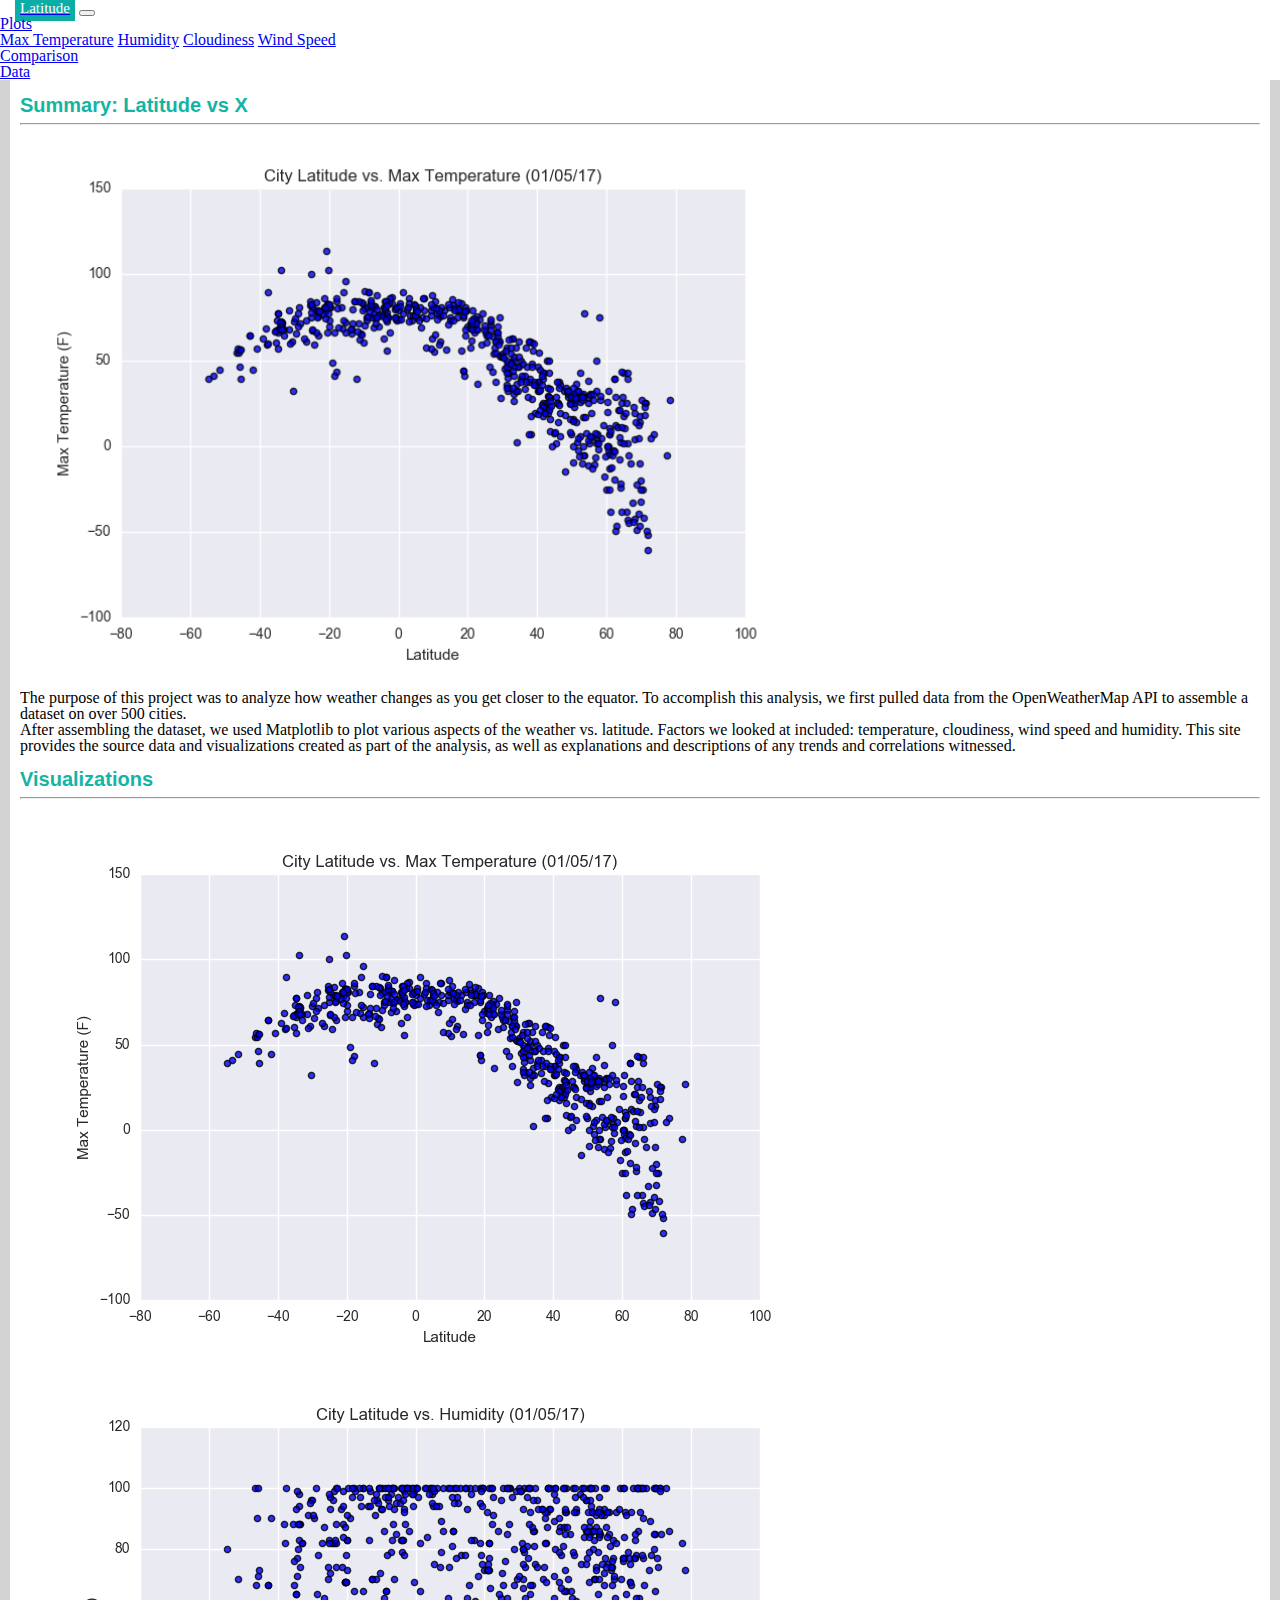
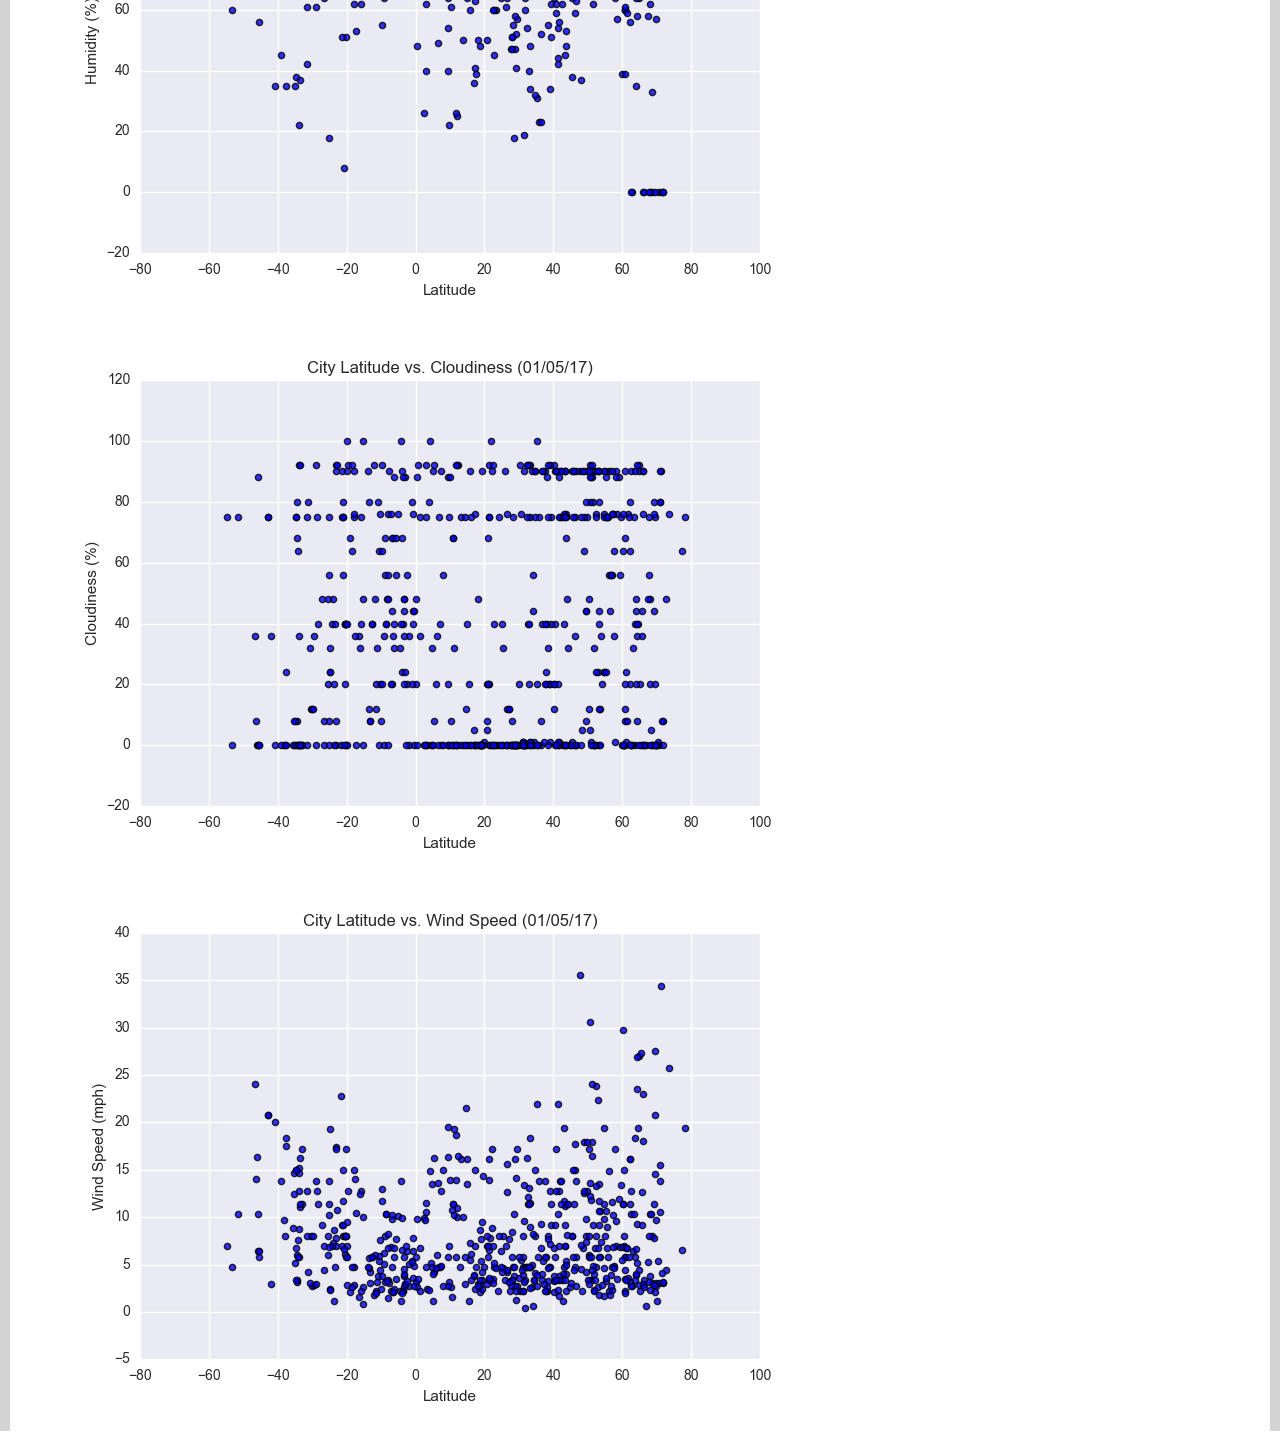
<file: index.html>
<!DOCTYPE html>
<html lang="en">

  <head>
    <meta charset="UTF-8">
    <title>Weather Launch Page</title>
    <link rel="stylesheet" href="reset.css">
    <link rel="stylesheet" href="styles.css">
    <link href="https://cdn.jsdelivr.net/npm/bootstrap@5.0.0-beta1/dist/css/bootstrap.min.css" rel="stylesheet" integrity="sha384-giJF6kkoqNQ00vy+HMDP7azOuL0xtbfIcaT9wjKHr8RbDVddVHyTfAAsrekwKmP1" crossorigin="anonymous">
  
  <body>
    <nav class="navbar navbar-expand-md navbar-light bg-light sticky-top">
      <div class="container-fluid">
        <a class="navbar-brand" href="index.html"><span class="latitude">Latitude</span></a>
        <button class="navbar-toggler" type="button" data-bs-toggle="collapse" data-bs-target="#navbarNavDropdown" aria-controls="navbarNavDropdown" aria-expanded="false" aria-label="Toggle navigation">
          <span class="navbar-toggler-icon"></span>
        </button>
        <div class="collapse navbar-collapse justify-content-end" id="navbarNavDropdown">
          <div class="navbar-nav">
            <li class="nav-item dropdown">
              <a class="nav-link dropdown-toggle" href="#" id="navbarDropdownMenuLink" role="button" data-bs-toggle="dropdown" aria-expanded="false">
                Plots
              </a>
              <ul class="dropdown-menu" aria-labelledby="navbarDropdownMenuLink">
                <a class="dropdown-item" href="max_temperature.html">Max Temperature</a>
                <a class="dropdown-item" href="humidity.html">Humidity</a>
                <a class="dropdown-item" href="cloudiness.html">Cloudiness</a>
                <a class="dropdown-item" href="wind_speed.html">Wind Speed</a>
              </ul>
            </li>
            <li class="nav-item">
              <a class="nav-link" href="comparison.html">Comparison</a>
          </li>
          <li class="nav-item">
              <a class="nav-link" href="data.html">Data</a>
          </li>
          </div>
        </div>
      </div>
    </nav>
    <!-- Create grid - bootstrap -->
    <div class="content">
      <div class="container justify-content-between">
        <div class="row">
          <div class="col-sm-12 col-md-6">
            <div class="box">
              <h1 class="header">Summary: Latitude vs X</h1>
              <hr class="light">
              <img src="Resources/assets/images/Fig1.png" class="rounded float-start m-1" alt="Max Temp" width=65%>
              <p>The purpose of this project was to analyze how weather changes as you get closer to the equator.
              To accomplish this analysis, we first pulled data from the OpenWeatherMap API to assemble a dataset on over 500 cities.
              </p>
              <p>After assembling the dataset, we used Matplotlib to plot various aspects of the weather vs. latitude. Factors we looked at included:
              temperature, cloudiness, wind speed and humidity. This site provides the source data and visualizations created as part of the analysis, as well as explanations and descriptions of any trends
              and correlations witnessed.
              </p>
            </div>
          </div>
        
        <div class="col-sm-12 col-md-6">
          <div class="box">
              <h1 class="header">Visualizations</h1>
              <hr class="light">
            <div class="content-fluid">
              <div>
                <div class="row padding">
                  <div class="col-sm-6 col-med-3">
                    <a href="max_temperature.html"><img src="Resources/assets/images/Fig1.png" class="img-fluid" alt="Max Temperature"></a>
                  </div>
                  <div class="col-sm-6 col-med-3">
                    <a href="humidity.html"><img src="Resources/assets/images/Fig2.png" class="img-fluid" alt="Humidity"></a>
                  </div>
                  <div class="col-sm-6 col-med-3">
                    <a href="cloudiness.html"><img src="Resources/assets/images/Fig3.png" class="img-fluid" alt="Cloudiness"></a>
                  </div>
                  <div class="col-sm-6 col-med-3">
                    <a href="wind_speed.html"><img src="Resources/assets/images/Fig4.png" class="img-fluid" alt="Wind Speed"></a>
                  </div>
                </div>
              </div>
            </div>
          </div>
        </div>    
      </div>
    </div>
    
    <!-- Bootstrap -->
    <script src="https://cdn.jsdelivr.net/npm/bootstrap@5.0.0-beta1/dist/js/bootstrap.bundle.min.js" integrity="sha384-ygbV9kiqUc6oa4msXn9868pTtWMgiQaeYH7/t7LECLbyPA2x65Kgf80OJFdroafW" crossorigin="anonymous"></script>   
  </body>
</html>
</file>
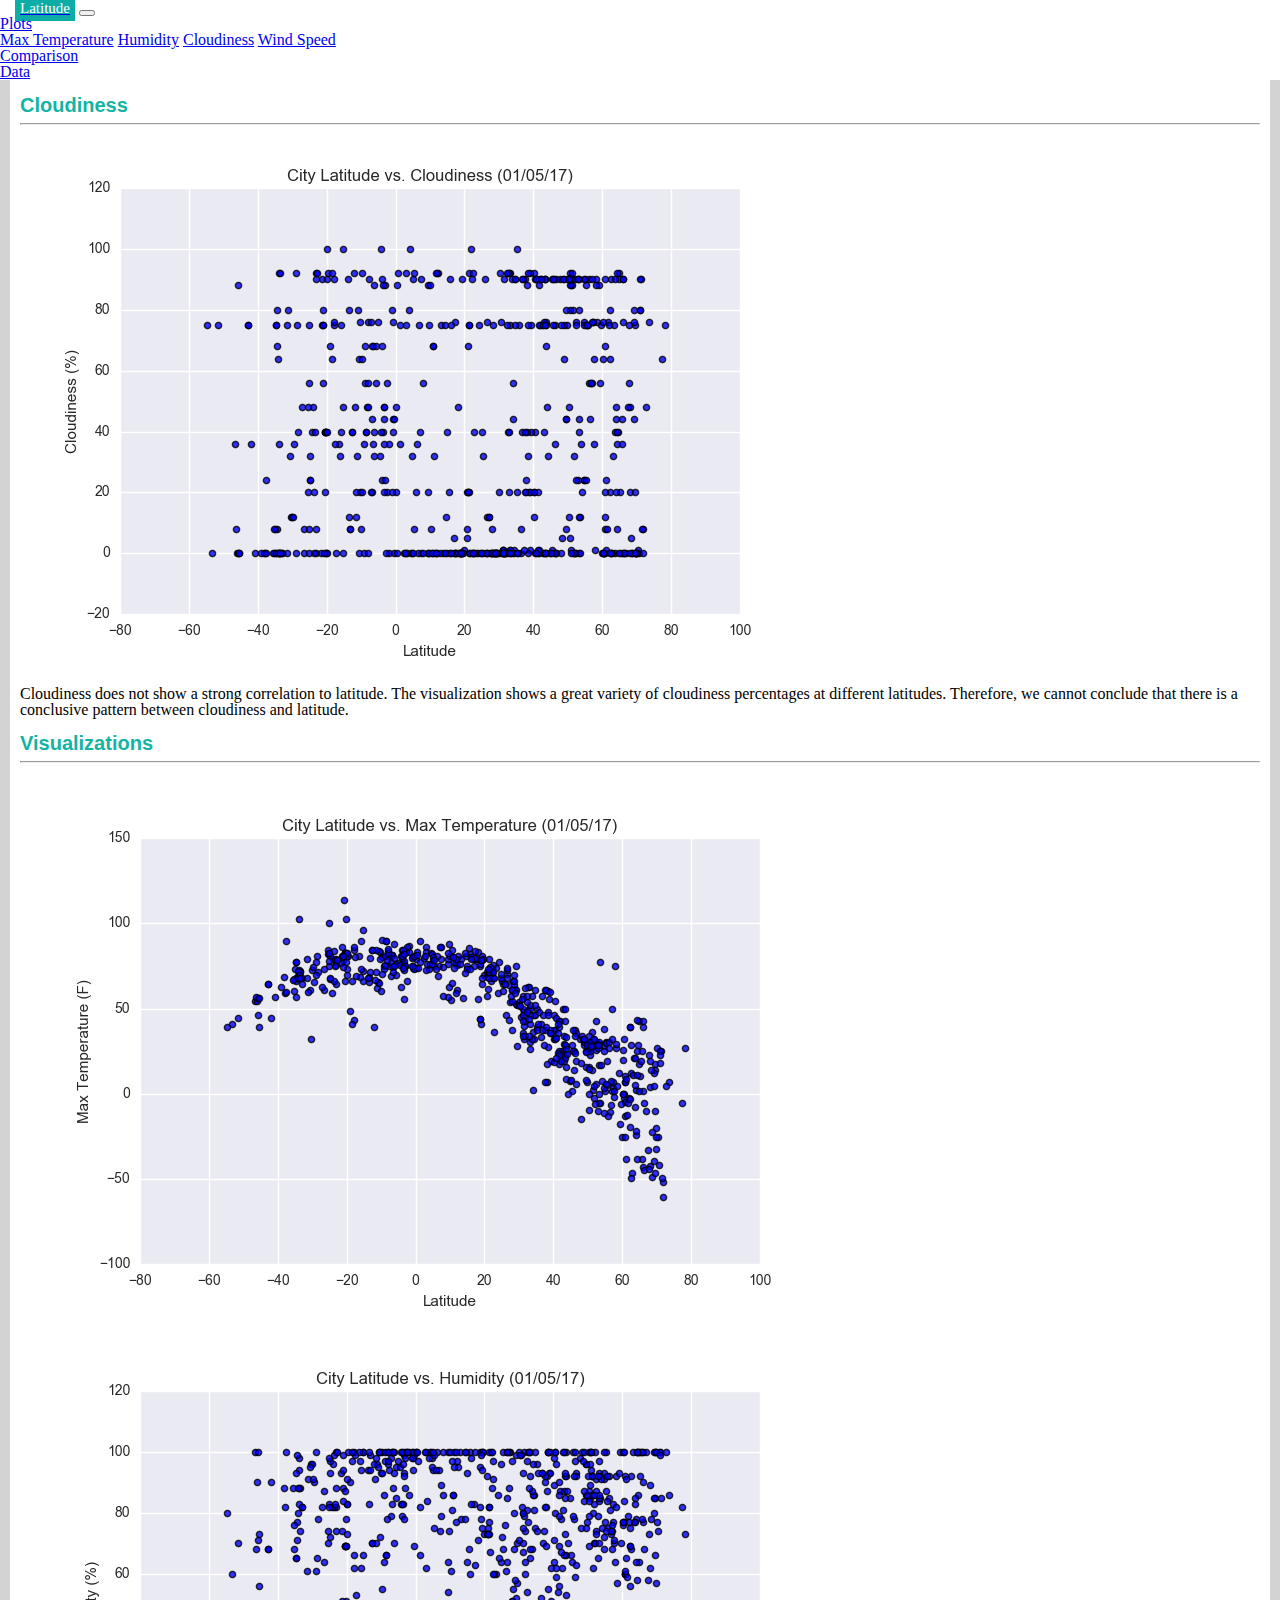
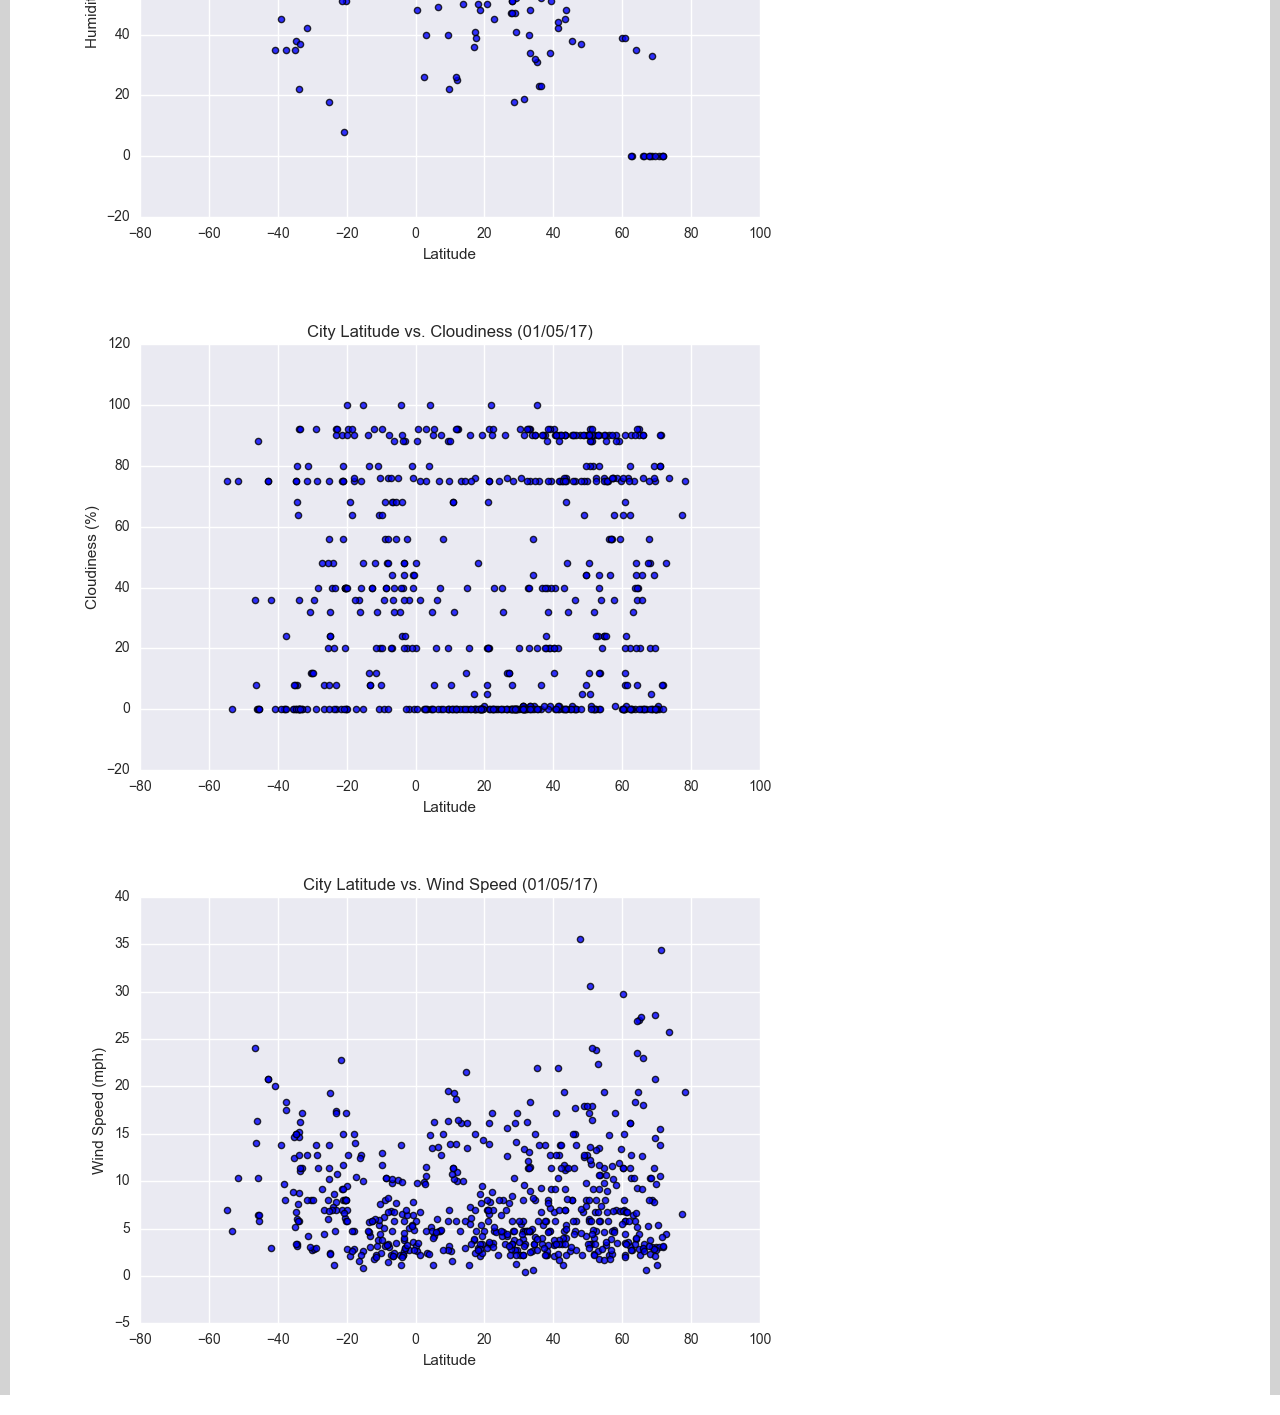
<file: cloudiness.html>
<!DOCTYPE html>
<html lang="en">

    <head>
    <meta charset="UTF-8">
    <title>Visualization: Cloudiness</title>
    <link rel="stylesheet" href="reset.css">
    <link rel="stylesheet" href="styles.css">
    <link href="https://cdn.jsdelivr.net/npm/bootstrap@5.0.0-beta1/dist/css/bootstrap.min.css" rel="stylesheet" integrity="sha384-giJF6kkoqNQ00vy+HMDP7azOuL0xtbfIcaT9wjKHr8RbDVddVHyTfAAsrekwKmP1" crossorigin="anonymous">

    <body>
        <nav class="navbar navbar-expand-md navbar-light bg-light sticky-top">
            <div class="container-fluid">
                <a class="navbar-brand" href="index.html"><span class="latitude">Latitude</span></a>
                <button class="navbar-toggler" type="button" data-bs-toggle="collapse" data-bs-target="#navbarNavDropdown" aria-controls="navbarNavDropdown" aria-expanded="false" aria-label="Toggle navigation">
                    <span class="navbar-toggler-icon"></span>
                </button>
                <div class="collapse navbar-collapse justify-content-end" id="navbarNavDropdown">
                    <div class="navbar-nav">
                        <li class="nav-item dropdown">
                            <a class="nav-link dropdown-toggle" href="#" id="navbarDropdownMenuLink" role="button" data-bs-toggle="dropdown" aria-expanded="false">
                            Plots
                            </a>
                            <ul class="dropdown-menu" aria-labelledby="navbarDropdownMenuLink">
                                <a class="dropdown-item" href="max_temperature.html">Max Temperature</a>
                                <a class="dropdown-item" href="humidity.html">Humidity</a>
                                <a class="dropdown-item" href="cloudiness.html">Cloudiness</a>
                                <a class="dropdown-item" href="wind_speed.html">Wind Speed</a>
                            </ul>
                        </li>
                        <li class="nav-item">
                            <a class="nav-link" href="comparison.html">Comparison</a>
                        </li>
                        <li class="nav-item">
                            <a class="nav-link" href="data.html">Data</a>
                        </li>
                    </div>
                </div>
            </div>
        </nav>
    
    <!-- Create grid - bootstrap -->
    <div class="content">
        <div class="container-fluid">
            <div class="row">
                <div class="col-sm-12 col-md-7">
                    <div class="box">
                            <h1 class="header">Cloudiness</h1>
                            <hr class="light">
                            <div class="container-fluid">
                            <img src="Resources/assets/images/Fig3.png" class="img-fluid" alt="Cloudiness">
                            <p>Cloudiness does not show a strong correlation to latitude. The visualization shows a great variety of cloudiness percentages at different latitudes. Therefore, we cannot conclude that there is a conclusive pattern between cloudiness and latitude.</p>
                            </div>
                        </div>
                    </div>
    
                    <div class="col-sm-12 col-md-5">
                        <div class="box">
                            <h1 class="header">Visualizations</h1>
                            <hr class="light">
                        <div class="content-fluid">
                            <div>
                                <div class="row padding">
                                    <div class="col-sm-6 col-med-3">
                                        <a href="max_temperature.html"><img src="Resources/assets/images/Fig1.png" class="img-fluid" alt="Max Temperature"></a>
                                    </div>
                                    <div class="col-sm-6 col-med-3">
                                        <a href="humidity.html"><img src="Resources/assets/images/Fig2.png" class="img-fluid" alt="Humidity"></a>
                                    </div>
                                    <div class="col-sm-6 col-med-3 border border-success">
                                        <a href="cloudiness.html"><img src="Resources/assets/images/Fig3.png" class="img-fluid" alt="Cloudiness"></a>
                                    </div>
                                    <div class="col-sm-6 col-med-3">
                                        <a href="wind_speed.html"><img src="Resources/assets/images/Fig4.png" class="img-fluid" alt="Wind Speed"></a>
                                    </div>
                                </div>
                            </div>
                        </div>
                    </div>
                </div>
            </div>
        </div>
    </div>

    
    <!-- Bootstrap -->
    <script src="https://cdn.jsdelivr.net/npm/bootstrap@5.0.0-beta1/dist/js/bootstrap.bundle.min.js" integrity="sha384-ygbV9kiqUc6oa4msXn9868pTtWMgiQaeYH7/t7LECLbyPA2x65Kgf80OJFdroafW" crossorigin="anonymous"></script>   
    </body>
</html>
</file>
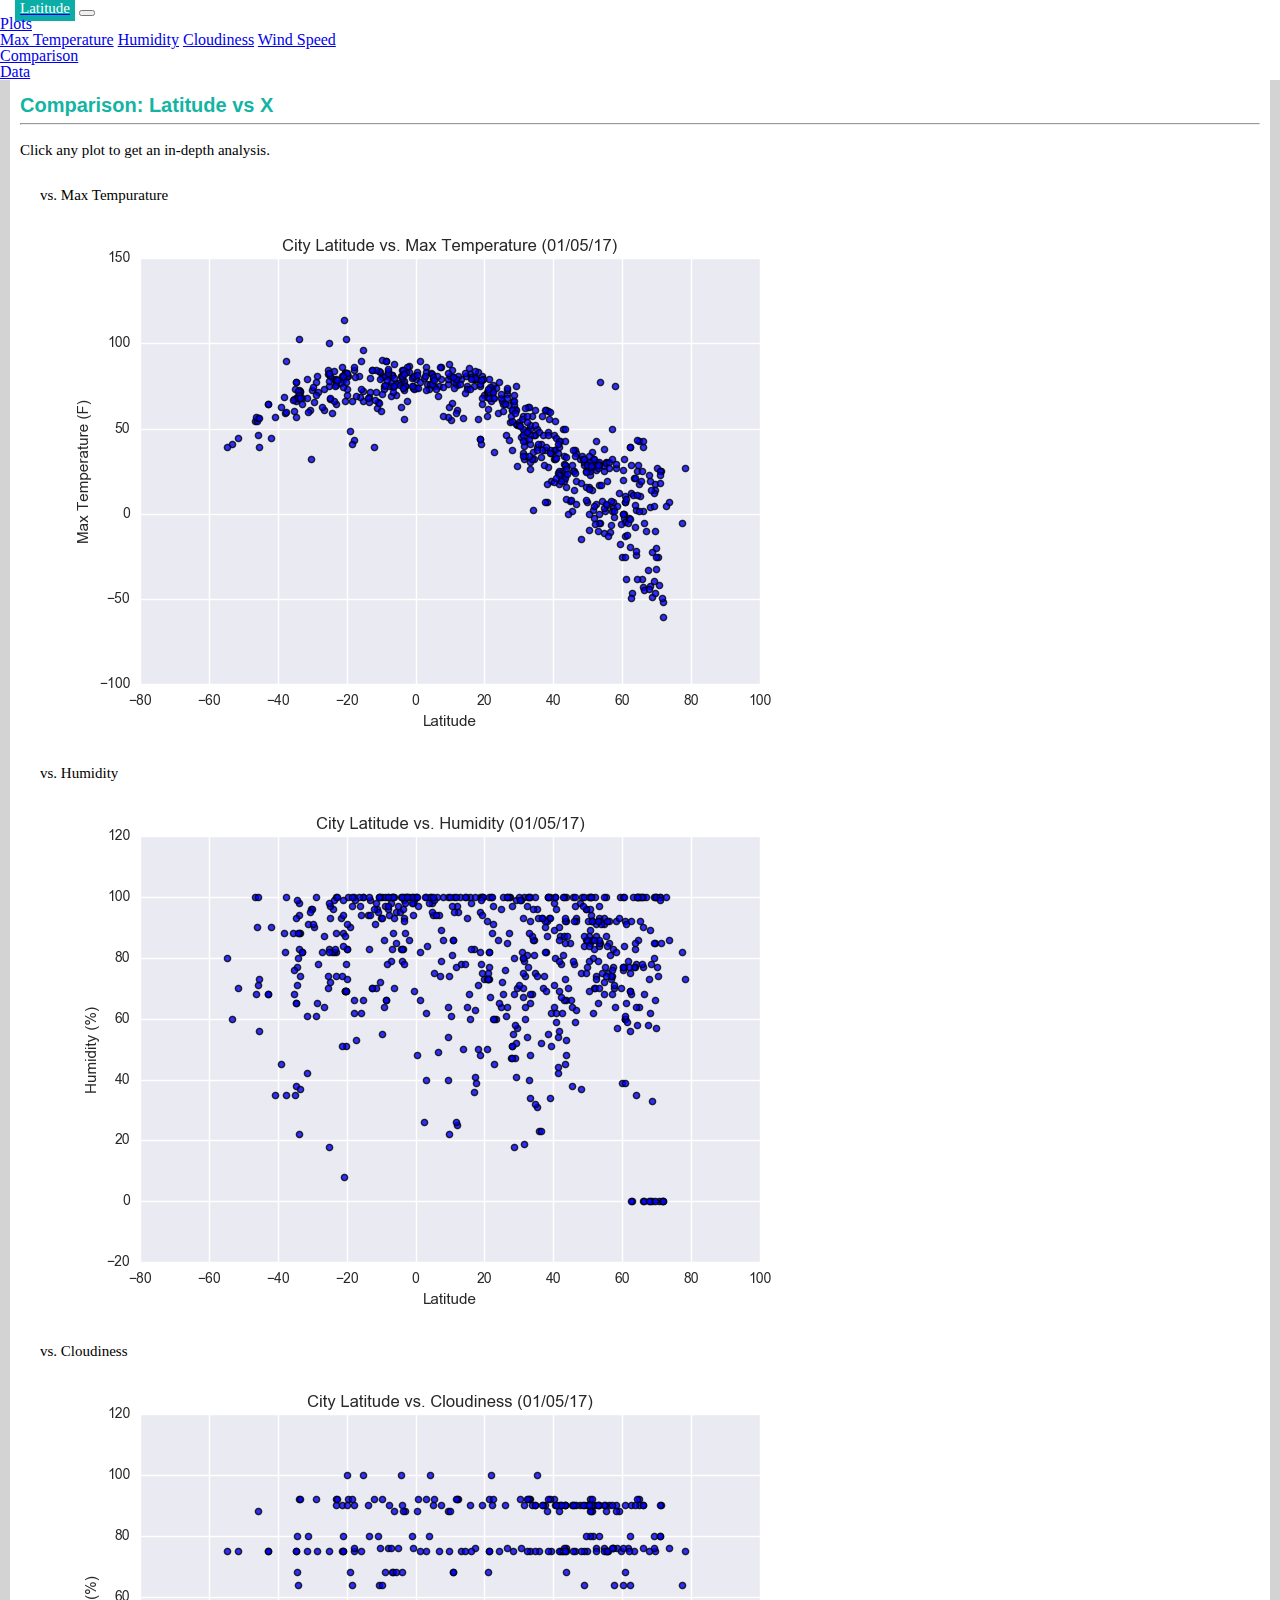
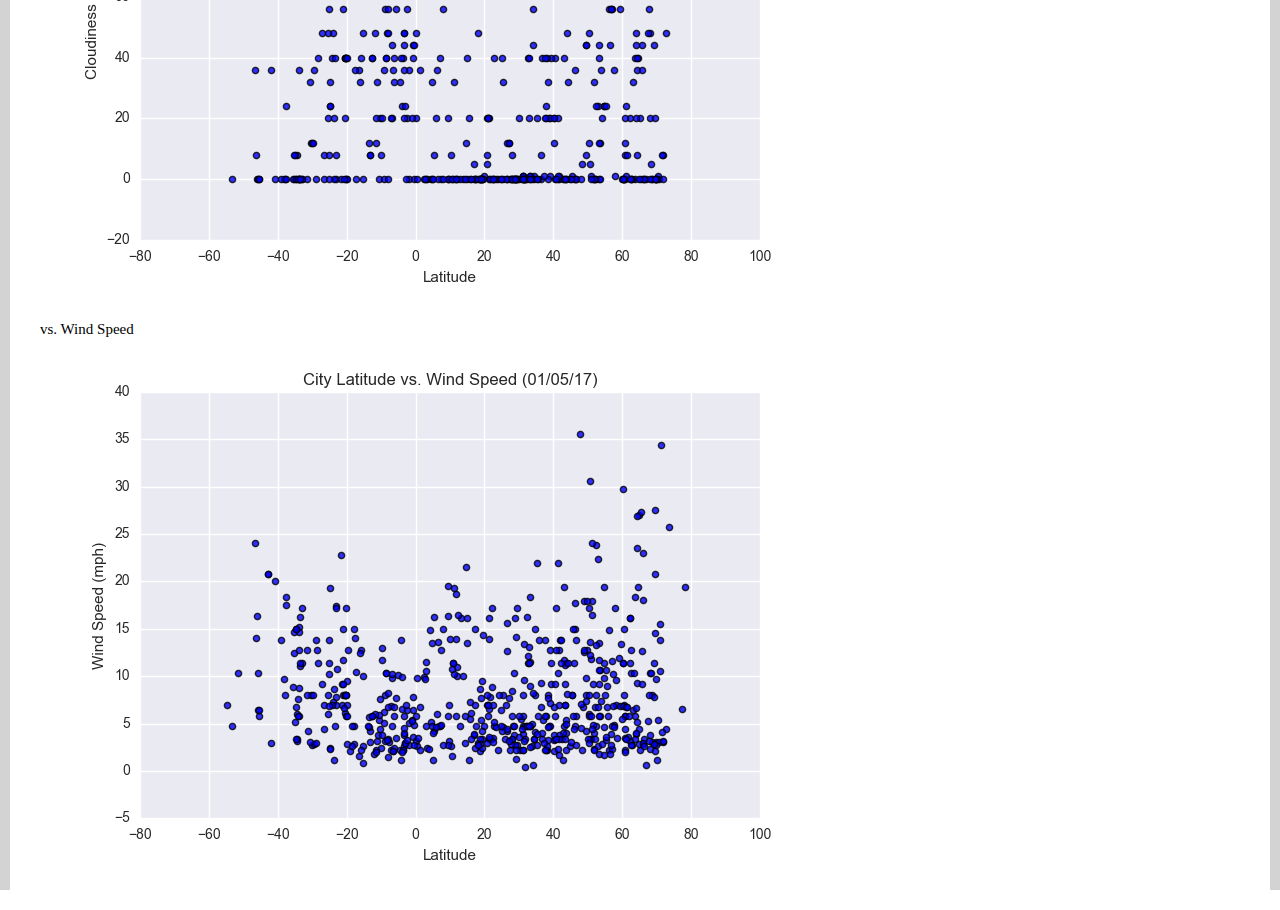
<file: comparison.html>
<!DOCTYPE html>
<html lang="en">

  <head>
    <meta charset="UTF-8">
    <title>Weather Launch Page</title>
    <link rel="stylesheet" href="reset.css">
    <link rel="stylesheet" href="styles.css">
    <link href="https://cdn.jsdelivr.net/npm/bootstrap@5.0.0-beta1/dist/css/bootstrap.min.css" rel="stylesheet" integrity="sha384-giJF6kkoqNQ00vy+HMDP7azOuL0xtbfIcaT9wjKHr8RbDVddVHyTfAAsrekwKmP1" crossorigin="anonymous">
  
  <body>
    <nav class="navbar navbar-expand-md navbar-light bg-light sticky-top">
      <div class="container-fluid">
        <a class="navbar-brand" href="index.html"><span class="latitude">Latitude</span></a>
        <button class="navbar-toggler" type="button" data-bs-toggle="collapse" data-bs-target="#navbarNavDropdown" aria-controls="navbarNavDropdown" aria-expanded="false" aria-label="Toggle navigation">
          <span class="navbar-toggler-icon"></span>
        </button>
        <div class="collapse navbar-collapse justify-content-end" id="navbarNavDropdown">
          <div class="navbar-nav">
            <li class="nav-item dropdown">
              <a class="nav-link dropdown-toggle" href="#" id="navbarDropdownMenuLink" role="button" data-bs-toggle="dropdown" aria-expanded="false">
                Plots
              </a>
              <ul class="dropdown-menu" aria-labelledby="navbarDropdownMenuLink">
                <a class="dropdown-item" href="max_temperature.html">Max Temperature</a>
                <a class="dropdown-item" href="humidity.html">Humidity</a>
                <a class="dropdown-item" href="cloudiness.html">Cloudiness</a>
                <a class="dropdown-item" href="wind_speed.html">Wind Speed</a>
              </ul>
            </li>
            <li class="nav-item">
              <a class="nav-link" href="comparison.html">Comparison</a>
          </li>
          <li class="nav-item">
              <a class="nav-link" href="data.html">Data</a>
          </li>
          </div>
        </div>
      </div>
    </nav>
    <!-- Create grid - bootstrap -->
    <div class="content">
    <div class=container justify-content-between>
        <div class="box">
                <h1 class="header">Comparison: Latitude vs X</h1>
                <hr class="light">
                <p class="p-title">Click any plot to get an in-depth analysis.</p>
            <div class="content-fluid">
                <div>
                    <div class="row padding">
                    <div class="col-sm-12 col-lg-6">
                        <div class= "text-center">vs. Max Tempurature</div>
                        <a href="max_temperature.html"><img src="Resources/assets/images/Fig1.png" class="img-fluid" alt="Max Temperature"></a>
                    </div>
                    <div class="col-sm-12 col-lg-6">
                        <div class= "text-center">vs. Humidity</div>
                        <a href="humidity.html"><img src="Resources/assets/images/Fig2.png" class="img-fluid" alt="Humidity"></a>
                    </div>
                    <div class="col-sm-12 col-lg-6">
                        <div class= "text-center">vs. Cloudiness</div>
                        <a href="cloudiness.html"><img src="Resources/assets/images/Fig3.png" class="img-fluid" alt="Cloudiness"></a>
                    </div>
                    <div class="col-sm-12 col-lg-6">
                    <div class= "text-center">vs. Wind Speed</div>
                    <a href="wind_speed.html"><img src="Resources/assets/images/Fig4.png" class="img-fluid" alt="Wind Speed"></a>
                    </div>
                </div>
            </div>
            </div>
            </div>
        </div>
    </div>
    </div>
    
    <!-- Bootstrap -->
    <script src="https://cdn.jsdelivr.net/npm/bootstrap@5.0.0-beta1/dist/js/bootstrap.bundle.min.js" integrity="sha384-ygbV9kiqUc6oa4msXn9868pTtWMgiQaeYH7/t7LECLbyPA2x65Kgf80OJFdroafW" crossorigin="anonymous"></script>   
  </body>
</html>
</file>
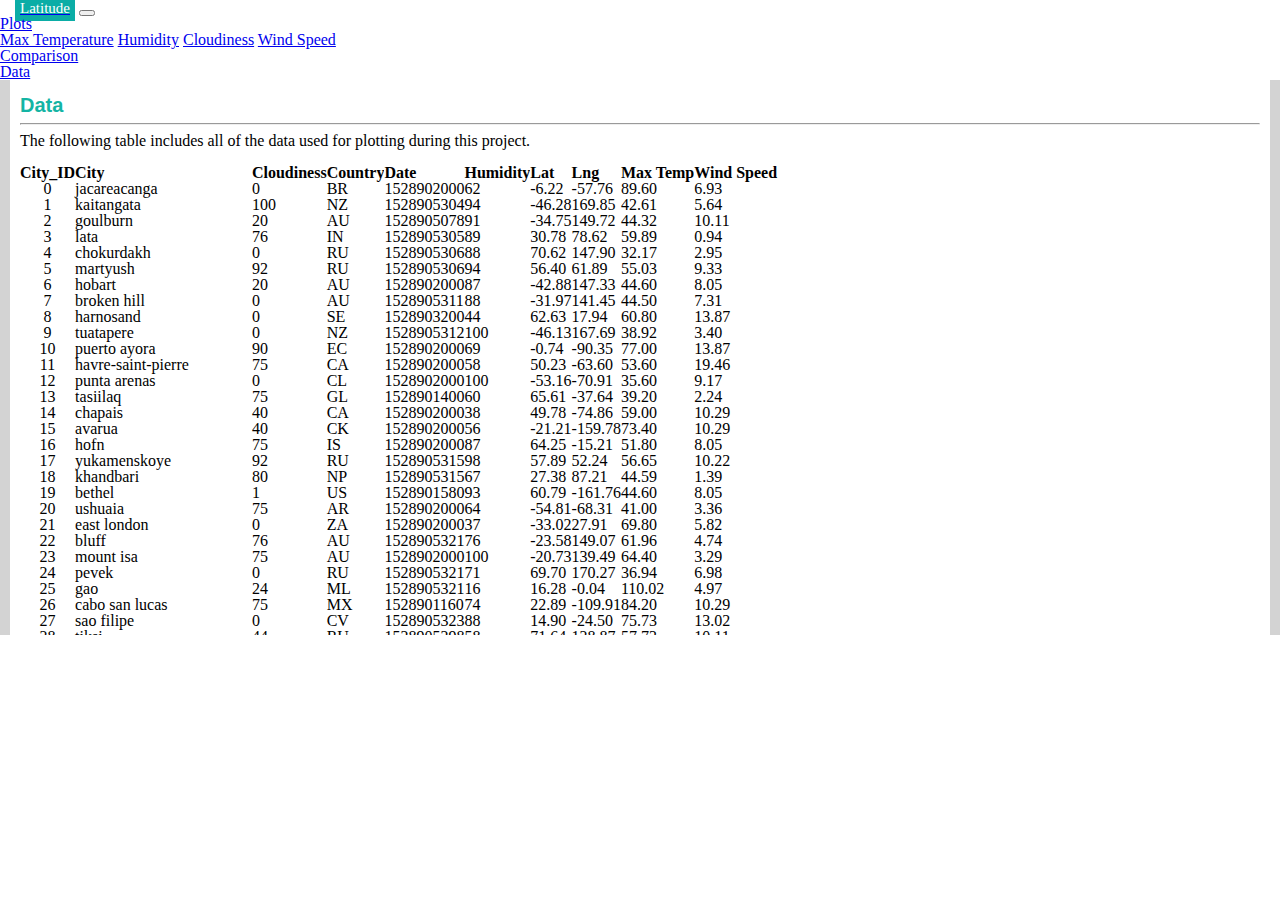
<file: data.html>
<!DOCTYPE html>
<html lang="en">

  <head>
    <meta charset="UTF-8">
    <title>Weather Data Table</title>
    <link rel="stylesheet" href="reset.css">
    <link rel="stylesheet" href="styles.css">
    <link href="https://cdn.jsdelivr.net/npm/bootstrap@5.0.0-beta1/dist/css/bootstrap.min.css" rel="stylesheet" integrity="sha384-giJF6kkoqNQ00vy+HMDP7azOuL0xtbfIcaT9wjKHr8RbDVddVHyTfAAsrekwKmP1" crossorigin="anonymous">
  
  <body>
    <nav class="navbar navbar-expand-md navbar-light bg-light sticky-top">
      <div class="container-fluid">
        <a class="navbar-brand" href="index.html"><span class="latitude">Latitude</span></a>
        <button class="navbar-toggler" type="button" data-bs-toggle="collapse" data-bs-target="#navbarNavDropdown" aria-controls="navbarNavDropdown" aria-expanded="false" aria-label="Toggle navigation">
          <span class="navbar-toggler-icon"></span>
        </button>
        <div class="collapse navbar-collapse justify-content-end" id="navbarNavDropdown">
          <div class="navbar-nav">
            <li class="nav-item dropdown">
              <a class="nav-link dropdown-toggle" href="#" id="navbarDropdownMenuLink" role="button" data-bs-toggle="dropdown" aria-expanded="false">
                Plots
              </a>
              <ul class="dropdown-menu" aria-labelledby="navbarDropdownMenuLink">
                <a class="dropdown-item" href="max_temperature.html">Max Temperature</a>
                <a class="dropdown-item" href="humidity.html">Humidity</a>
                <a class="dropdown-item" href="cloudiness.htm">Cloudiness</a>
                <a class="dropdown-item" href="wind_speed.html">Wind Speed</a>
              </ul>
            </li>
            <li class="nav-item">
              <a class="nav-link" href="comparison.html">Comparison</a>
          </li>
          <li class="nav-item">
              <a class="nav-link" href="data.html">Data</a>
          </li>
            
          </div>
        </div>
      </div>
    </nav>
    
    <div class="content">
      <div class="box">

      <h1 class="header">Data</h1>
      <hr class="light">

    <p>The following table includes all of the data used for plotting during this project.</p>
    <br>
  
    <div class="table-responsive" style="overflow-x:auto; overflow-y:auto; max-height:470px; max-width: auto;">
      <table class="table table-striped" style="border-top: none">
        <thead>
          <tr>
            <th title="Field #1">City_ID</th>
            <th title="Field #2">City</th>
            <th title="Field #3">Cloudiness</th>
            <th title="Field #4">Country</th>
            <th title="Field #5">Date</th>
            <th title="Field #6">Humidity</th>
            <th title="Field #7">Lat</th>
            <th title="Field #8">Lng</th>
            <th title="Field #9">Max Temp</th>
            <th title="Field #10">Wind Speed</th>
          </tr>
        </thead>
        <tr style="text-align: right;"></tr>
          <tbody>
            <th>0</th>
            <td>jacareacanga</td>
            <td>0</td>
            <td>BR</td>
            <td>1528902000</td>
            <td>62</td>
            <td>-6.22</td>
            <td>-57.76</td>
            <td>89.60</td>
            <td>6.93</td>
          </tr>
          <tr>
            <th>1</th>
            <td>kaitangata</td>
            <td>100</td>
            <td>NZ</td>
            <td>1528905304</td>
            <td>94</td>
            <td>-46.28</td>
            <td>169.85</td>
            <td>42.61</td>
            <td>5.64</td>
          </tr>
          <tr>
            <th>2</th>
            <td>goulburn</td>
            <td>20</td>
            <td>AU</td>
            <td>1528905078</td>
            <td>91</td>
            <td>-34.75</td>
            <td>149.72</td>
            <td>44.32</td>
            <td>10.11</td>
          </tr>
          <tr>
            <th>3</th>
            <td>lata</td>
            <td>76</td>
            <td>IN</td>
            <td>1528905305</td>
            <td>89</td>
            <td>30.78</td>
            <td>78.62</td>
            <td>59.89</td>
            <td>0.94</td>
          </tr>
          <tr>
            <th>4</th>
            <td>chokurdakh</td>
            <td>0</td>
            <td>RU</td>
            <td>1528905306</td>
            <td>88</td>
            <td>70.62</td>
            <td>147.90</td>
            <td>32.17</td>
            <td>2.95</td>
          </tr>
          <tr>
            <th>5</th>
            <td>martyush</td>
            <td>92</td>
            <td>RU</td>
            <td>1528905306</td>
            <td>94</td>
            <td>56.40</td>
            <td>61.89</td>
            <td>55.03</td>
            <td>9.33</td>
          </tr>
          <tr>
            <th>6</th>
            <td>hobart</td>
            <td>20</td>
            <td>AU</td>
            <td>1528902000</td>
            <td>87</td>
            <td>-42.88</td>
            <td>147.33</td>
            <td>44.60</td>
            <td>8.05</td>
          </tr>
          <tr>
            <th>7</th>
            <td>broken hill</td>
            <td>0</td>
            <td>AU</td>
            <td>1528905311</td>
            <td>88</td>
            <td>-31.97</td>
            <td>141.45</td>
            <td>44.50</td>
            <td>7.31</td>
          </tr>
          <tr>
            <th>8</th>
            <td>harnosand</td>
            <td>0</td>
            <td>SE</td>
            <td>1528903200</td>
            <td>44</td>
            <td>62.63</td>
            <td>17.94</td>
            <td>60.80</td>
            <td>13.87</td>
          </tr>
          <tr>
            <th>9</th>
            <td>tuatapere</td>
            <td>0</td>
            <td>NZ</td>
            <td>1528905312</td>
            <td>100</td>
            <td>-46.13</td>
            <td>167.69</td>
            <td>38.92</td>
            <td>3.40</td>
          </tr>
          <tr>
            <th>10</th>
            <td>puerto ayora</td>
            <td>90</td>
            <td>EC</td>
            <td>1528902000</td>
            <td>69</td>
            <td>-0.74</td>
            <td>-90.35</td>
            <td>77.00</td>
            <td>13.87</td>
          </tr>
          <tr>
            <th>11</th>
            <td>havre-saint-pierre</td>
            <td>75</td>
            <td>CA</td>
            <td>1528902000</td>
            <td>58</td>
            <td>50.23</td>
            <td>-63.60</td>
            <td>53.60</td>
            <td>19.46</td>
          </tr>
          <tr>
            <th>12</th>
            <td>punta arenas</td>
            <td>0</td>
            <td>CL</td>
            <td>1528902000</td>
            <td>100</td>
            <td>-53.16</td>
            <td>-70.91</td>
            <td>35.60</td>
            <td>9.17</td>
          </tr>
          <tr>
            <th>13</th>
            <td>tasiilaq</td>
            <td>75</td>
            <td>GL</td>
            <td>1528901400</td>
            <td>60</td>
            <td>65.61</td>
            <td>-37.64</td>
            <td>39.20</td>
            <td>2.24</td>
          </tr>
          <tr>
            <th>14</th>
            <td>chapais</td>
            <td>40</td>
            <td>CA</td>
            <td>1528902000</td>
            <td>38</td>
            <td>49.78</td>
            <td>-74.86</td>
            <td>59.00</td>
            <td>10.29</td>
          </tr>
          <tr>
            <th>15</th>
            <td>avarua</td>
            <td>40</td>
            <td>CK</td>
            <td>1528902000</td>
            <td>56</td>
            <td>-21.21</td>
            <td>-159.78</td>
            <td>73.40</td>
            <td>10.29</td>
          </tr>
          <tr>
            <th>16</th>
            <td>hofn</td>
            <td>75</td>
            <td>IS</td>
            <td>1528902000</td>
            <td>87</td>
            <td>64.25</td>
            <td>-15.21</td>
            <td>51.80</td>
            <td>8.05</td>
          </tr>
          <tr>
            <th>17</th>
            <td>yukamenskoye</td>
            <td>92</td>
            <td>RU</td>
            <td>1528905315</td>
            <td>98</td>
            <td>57.89</td>
            <td>52.24</td>
            <td>56.65</td>
            <td>10.22</td>
          </tr>
          <tr>
            <th>18</th>
            <td>khandbari</td>
            <td>80</td>
            <td>NP</td>
            <td>1528905315</td>
            <td>67</td>
            <td>27.38</td>
            <td>87.21</td>
            <td>44.59</td>
            <td>1.39</td>
          </tr>
          <tr>
            <th>19</th>
            <td>bethel</td>
            <td>1</td>
            <td>US</td>
            <td>1528901580</td>
            <td>93</td>
            <td>60.79</td>
            <td>-161.76</td>
            <td>44.60</td>
            <td>8.05</td>
          </tr>
          <tr>
            <th>20</th>
            <td>ushuaia</td>
            <td>75</td>
            <td>AR</td>
            <td>1528902000</td>
            <td>64</td>
            <td>-54.81</td>
            <td>-68.31</td>
            <td>41.00</td>
            <td>3.36</td>
          </tr>
          <tr>
            <th>21</th>
            <td>east london</td>
            <td>0</td>
            <td>ZA</td>
            <td>1528902000</td>
            <td>37</td>
            <td>-33.02</td>
            <td>27.91</td>
            <td>69.80</td>
            <td>5.82</td>
          </tr>
          <tr>
            <th>22</th>
            <td>bluff</td>
            <td>76</td>
            <td>AU</td>
            <td>1528905321</td>
            <td>76</td>
            <td>-23.58</td>
            <td>149.07</td>
            <td>61.96</td>
            <td>4.74</td>
          </tr>
          <tr>
            <th>23</th>
            <td>mount isa</td>
            <td>75</td>
            <td>AU</td>
            <td>1528902000</td>
            <td>100</td>
            <td>-20.73</td>
            <td>139.49</td>
            <td>64.40</td>
            <td>3.29</td>
          </tr>
          <tr>
            <th>24</th>
            <td>pevek</td>
            <td>0</td>
            <td>RU</td>
            <td>1528905321</td>
            <td>71</td>
            <td>69.70</td>
            <td>170.27</td>
            <td>36.94</td>
            <td>6.98</td>
          </tr>
          <tr>
            <th>25</th>
            <td>gao</td>
            <td>24</td>
            <td>ML</td>
            <td>1528905321</td>
            <td>16</td>
            <td>16.28</td>
            <td>-0.04</td>
            <td>110.02</td>
            <td>4.97</td>
          </tr>
          <tr>
            <th>26</th>
            <td>cabo san lucas</td>
            <td>75</td>
            <td>MX</td>
            <td>1528901160</td>
            <td>74</td>
            <td>22.89</td>
            <td>-109.91</td>
            <td>84.20</td>
            <td>10.29</td>
          </tr>
          <tr>
            <th>27</th>
            <td>sao filipe</td>
            <td>0</td>
            <td>CV</td>
            <td>1528905323</td>
            <td>88</td>
            <td>14.90</td>
            <td>-24.50</td>
            <td>75.73</td>
            <td>13.02</td>
          </tr>
          <tr>
            <th>28</th>
            <td>tiksi</td>
            <td>44</td>
            <td>RU</td>
            <td>1528905298</td>
            <td>58</td>
            <td>71.64</td>
            <td>128.87</td>
            <td>57.73</td>
            <td>10.11</td>
          </tr>
          <tr>
            <th>29</th>
            <td>busselton</td>
            <td>92</td>
            <td>AU</td>
            <td>1528905323</td>
            <td>100</td>
            <td>-33.64</td>
            <td>115.35</td>
            <td>60.43</td>
            <td>10.56</td>
          </tr>
          <tr>
            <th>30</th>
            <td>alofi</td>
            <td>76</td>
            <td>NU</td>
            <td>1528902000</td>
            <td>88</td>
            <td>-19.06</td>
            <td>-169.92</td>
            <td>71.60</td>
            <td>3.36</td>
          </tr>
          <tr>
            <th>31</th>
            <td>ola</td>
            <td>75</td>
            <td>RU</td>
            <td>1528902000</td>
            <td>100</td>
            <td>59.58</td>
            <td>151.30</td>
            <td>42.80</td>
            <td>7.76</td>
          </tr>
          <tr>
            <th>32</th>
            <td>atar</td>
            <td>20</td>
            <td>MR</td>
            <td>1528902000</td>
            <td>19</td>
            <td>20.52</td>
            <td>-13.05</td>
            <td>91.40</td>
            <td>9.17</td>
          </tr>
          <tr>
            <th>33</th>
            <td>rikitea</td>
            <td>0</td>
            <td>PF</td>
            <td>1528905325</td>
            <td>100</td>
            <td>-23.12</td>
            <td>-134.97</td>
            <td>73.57</td>
            <td>8.66</td>
          </tr>
          <tr>
            <th>34</th>
            <td>hermanus</td>
            <td>0</td>
            <td>ZA</td>
            <td>1528905325</td>
            <td>24</td>
            <td>-34.42</td>
            <td>19.24</td>
            <td>77.17</td>
            <td>8.66</td>
          </tr>
          <tr>
            <th>35</th>
            <td>ponta delgada</td>
            <td>75</td>
            <td>PT</td>
            <td>1528903800</td>
            <td>88</td>
            <td>37.73</td>
            <td>-25.67</td>
            <td>71.60</td>
            <td>12.75</td>
          </tr>
          <tr>
            <th>36</th>
            <td>bambari</td>
            <td>24</td>
            <td>CF</td>
            <td>1528905326</td>
            <td>84</td>
            <td>5.77</td>
            <td>20.68</td>
            <td>81.85</td>
            <td>7.65</td>
          </tr>
          <tr>
            <th>37</th>
            <td>cap malheureux</td>
            <td>75</td>
            <td>MU</td>
            <td>1528902000</td>
            <td>69</td>
            <td>-19.98</td>
            <td>57.61</td>
            <td>75.20</td>
            <td>14.99</td>
          </tr>
          <tr>
            <th>38</th>
            <td>puerto escondido</td>
            <td>75</td>
            <td>MX</td>
            <td>1528901100</td>
            <td>65</td>
            <td>15.86</td>
            <td>-97.07</td>
            <td>80.60</td>
            <td>3.36</td>
          </tr>
          <tr>
            <th>39</th>
            <td>qaanaaq</td>
            <td>32</td>
            <td>GL</td>
            <td>1528905330</td>
            <td>100</td>
            <td>77.48</td>
            <td>-69.36</td>
            <td>31.45</td>
            <td>6.31</td>
          </tr>
          <tr>
            <th>40</th>
            <td>new norfolk</td>
            <td>20</td>
            <td>AU</td>
            <td>1528902000</td>
            <td>87</td>
            <td>-42.78</td>
            <td>147.06</td>
            <td>44.60</td>
            <td>8.05</td>
          </tr>
          <tr>
            <th>41</th>
            <td>najran</td>
            <td>40</td>
            <td>SA</td>
            <td>1528902000</td>
            <td>13</td>
            <td>17.54</td>
            <td>44.22</td>
            <td>98.60</td>
            <td>11.41</td>
          </tr>
          <tr>
            <th>42</th>
            <td>isla mujeres</td>
            <td>90</td>
            <td>MX</td>
            <td>1528904340</td>
            <td>100</td>
            <td>21.23</td>
            <td>-86.73</td>
            <td>75.20</td>
            <td>16.11</td>
          </tr>
          <tr>
            <th>43</th>
            <td>mar del plata</td>
            <td>0</td>
            <td>AR</td>
            <td>1528905297</td>
            <td>100</td>
            <td>-46.43</td>
            <td>-67.52</td>
            <td>32.53</td>
            <td>7.31</td>
          </tr>
          <tr>
            <th>44</th>
            <td>provideniya</td>
            <td>0</td>
            <td>RU</td>
            <td>1528905332</td>
            <td>91</td>
            <td>64.42</td>
            <td>-173.23</td>
            <td>40.63</td>
            <td>10.78</td>
          </tr>
          <tr>
            <th>45</th>
            <td>jamestown</td>
            <td>12</td>
            <td>AU</td>
            <td>1528905333</td>
            <td>88</td>
            <td>-33.21</td>
            <td>138.60</td>
            <td>43.15</td>
            <td>10.89</td>
          </tr>
          <tr>
            <th>46</th>
            <td>medicine hat</td>
            <td>20</td>
            <td>CA</td>
            <td>1528902000</td>
            <td>34</td>
            <td>50.04</td>
            <td>-110.68</td>
            <td>66.20</td>
            <td>14.99</td>
          </tr>
          <tr>
            <th>47</th>
            <td>katsuura</td>
            <td>8</td>
            <td>JP</td>
            <td>1528905334</td>
            <td>88</td>
            <td>33.93</td>
            <td>134.50</td>
            <td>62.05</td>
            <td>7.54</td>
          </tr>
          <tr>
            <th>48</th>
            <td>aklavik</td>
            <td>20</td>
            <td>CA</td>
            <td>1528902000</td>
            <td>53</td>
            <td>68.22</td>
            <td>-135.01</td>
            <td>51.80</td>
            <td>11.41</td>
          </tr>
          <tr>
            <th>49</th>
            <td>tuktoyaktuk</td>
            <td>20</td>
            <td>CA</td>
            <td>1528902000</td>
            <td>61</td>
            <td>69.44</td>
            <td>-133.03</td>
            <td>46.40</td>
            <td>6.93</td>
          </tr>
          <tr>
            <th>50</th>
            <td>kapaa</td>
            <td>90</td>
            <td>US</td>
            <td>1528901760</td>
            <td>88</td>
            <td>22.08</td>
            <td>-159.32</td>
            <td>75.20</td>
            <td>14.99</td>
          </tr>
          <tr>
            <th>51</th>
            <td>mildura</td>
            <td>0</td>
            <td>AU</td>
            <td>1528905300</td>
            <td>92</td>
            <td>-34.18</td>
            <td>142.16</td>
            <td>45.67</td>
            <td>9.66</td>
          </tr>
          <tr>
            <th>52</th>
            <td>souillac</td>
            <td>75</td>
            <td>FR</td>
            <td>1528903800</td>
            <td>49</td>
            <td>45.60</td>
            <td>-0.60</td>
            <td>73.40</td>
            <td>10.29</td>
          </tr>
          <tr>
            <th>53</th>
            <td>lorengau</td>
            <td>100</td>
            <td>PG</td>
            <td>1528905336</td>
            <td>100</td>
            <td>-2.02</td>
            <td>147.27</td>
            <td>80.59</td>
            <td>3.85</td>
          </tr>
          <tr>
            <th>54</th>
            <td>praia</td>
            <td>20</td>
            <td>BR</td>
            <td>1528902000</td>
            <td>47</td>
            <td>-20.25</td>
            <td>-43.81</td>
            <td>82.40</td>
            <td>3.36</td>
          </tr>
          <tr>
            <th>55</th>
            <td>port alfred</td>
            <td>0</td>
            <td>ZA</td>
            <td>1528905338</td>
            <td>50</td>
            <td>-33.59</td>
            <td>26.89</td>
            <td>76.54</td>
            <td>7.20</td>
          </tr>
          <tr>
            <th>56</th>
            <td>barranca</td>
            <td>0</td>
            <td>PE</td>
            <td>1528905339</td>
            <td>98</td>
            <td>-10.75</td>
            <td>-77.76</td>
            <td>61.87</td>
            <td>9.89</td>
          </tr>
          <tr>
            <th>57</th>
            <td>nome</td>
            <td>40</td>
            <td>US</td>
            <td>1528902900</td>
            <td>70</td>
            <td>30.04</td>
            <td>-94.42</td>
            <td>87.80</td>
            <td>3.36</td>
          </tr>
          <tr>
            <th>58</th>
            <td>matay</td>
            <td>0</td>
            <td>EG</td>
            <td>1528905339</td>
            <td>23</td>
            <td>28.42</td>
            <td>30.79</td>
            <td>97.69</td>
            <td>6.98</td>
          </tr>
          <tr>
            <th>59</th>
            <td>saskylakh</td>
            <td>48</td>
            <td>RU</td>
            <td>1528905339</td>
            <td>55</td>
            <td>71.97</td>
            <td>114.09</td>
            <td>59.53</td>
            <td>5.86</td>
          </tr>
          <tr>
            <th>60</th>
            <td>itarema</td>
            <td>0</td>
            <td>BR</td>
            <td>1528905340</td>
            <td>61</td>
            <td>-2.92</td>
            <td>-39.92</td>
            <td>88.33</td>
            <td>12.57</td>
          </tr>
          <tr>
            <th>61</th>
            <td>butaritari</td>
            <td>56</td>
            <td>KI</td>
            <td>1528905340</td>
            <td>100</td>
            <td>3.07</td>
            <td>172.79</td>
            <td>81.13</td>
            <td>7.31</td>
          </tr>
          <tr>
            <th>62</th>
            <td>peniche</td>
            <td>20</td>
            <td>PT</td>
            <td>1528903800</td>
            <td>64</td>
            <td>39.36</td>
            <td>-9.38</td>
            <td>75.20</td>
            <td>12.75</td>
          </tr>
          <tr>
            <th>63</th>
            <td>beloha</td>
            <td>0</td>
            <td>MG</td>
            <td>1528905340</td>
            <td>57</td>
            <td>-25.17</td>
            <td>45.06</td>
            <td>71.95</td>
            <td>16.37</td>
          </tr>
          <tr>
            <th>64</th>
            <td>anadyr</td>
            <td>0</td>
            <td>RU</td>
            <td>1528902000</td>
            <td>57</td>
            <td>64.73</td>
            <td>177.51</td>
            <td>48.20</td>
            <td>4.47</td>
          </tr>
          <tr>
            <th>65</th>
            <td>luderitz</td>
            <td>12</td>
            <td>NaN</td>
            <td>1528905342</td>
            <td>64</td>
            <td>-26.65</td>
            <td>15.16</td>
            <td>64.03</td>
            <td>17.38</td>
          </tr>
          <tr>
            <th>66</th>
            <td>rochester</td>
            <td>1</td>
            <td>US</td>
            <td>1528902960</td>
            <td>37</td>
            <td>44.02</td>
            <td>-92.46</td>
            <td>73.40</td>
            <td>6.93</td>
          </tr>
          <tr>
            <th>67</th>
            <td>bosaso</td>
            <td>0</td>
            <td>SO</td>
            <td>1528905347</td>
            <td>86</td>
            <td>11.28</td>
            <td>49.18</td>
            <td>89.77</td>
            <td>3.96</td>
          </tr>
          <tr>
            <th>68</th>
            <td>faanui</td>
            <td>0</td>
            <td>PF</td>
            <td>1528905347</td>
            <td>100</td>
            <td>-16.48</td>
            <td>-151.75</td>
            <td>79.96</td>
            <td>11.79</td>
          </tr>
          <tr>
            <th>69</th>
            <td>grindavik</td>
            <td>75</td>
            <td>IS</td>
            <td>1528902000</td>
            <td>70</td>
            <td>63.84</td>
            <td>-22.43</td>
            <td>48.20</td>
            <td>5.82</td>
          </tr>
          <tr>
            <th>70</th>
            <td>margate</td>
            <td>20</td>
            <td>AU</td>
            <td>1528902000</td>
            <td>87</td>
            <td>-43.03</td>
            <td>147.26</td>
            <td>44.60</td>
            <td>8.05</td>
          </tr>
          <tr>
            <th>71</th>
            <td>marsh harbour</td>
            <td>88</td>
            <td>BS</td>
            <td>1528905349</td>
            <td>95</td>
            <td>26.54</td>
            <td>-77.06</td>
            <td>82.39</td>
            <td>10.00</td>
          </tr>
          <tr>
            <th>72</th>
            <td>comodoro rivadavia</td>
            <td>40</td>
            <td>AR</td>
            <td>1528902000</td>
            <td>60</td>
            <td>-45.87</td>
            <td>-67.48</td>
            <td>42.80</td>
            <td>9.17</td>
          </tr>
          <tr>
            <th>73</th>
            <td>upernavik</td>
            <td>92</td>
            <td>GL</td>
            <td>1528905350</td>
            <td>100</td>
            <td>72.79</td>
            <td>-56.15</td>
            <td>29.29</td>
            <td>3.74</td>
          </tr>
          <tr>
            <th>74</th>
            <td>uige</td>
            <td>0</td>
            <td>AO</td>
            <td>1528905350</td>
            <td>29</td>
            <td>-7.61</td>
            <td>15.06</td>
            <td>86.80</td>
            <td>3.18</td>
          </tr>
          <tr>
            <th>75</th>
            <td>bredasdorp</td>
            <td>0</td>
            <td>ZA</td>
            <td>1528902000</td>
            <td>23</td>
            <td>-34.53</td>
            <td>20.04</td>
            <td>82.40</td>
            <td>5.82</td>
          </tr>
          <tr>
            <th>76</th>
            <td>bodden town</td>
            <td>40</td>
            <td>KY</td>
            <td>1528902000</td>
            <td>78</td>
            <td>19.28</td>
            <td>-81.25</td>
            <td>80.60</td>
            <td>16.11</td>
          </tr>
          <tr>
            <th>77</th>
            <td>guerrero negro</td>
            <td>44</td>
            <td>MX</td>
            <td>1528905350</td>
            <td>88</td>
            <td>27.97</td>
            <td>-114.04</td>
            <td>63.85</td>
            <td>3.74</td>
          </tr>
          <tr>
            <th>78</th>
            <td>bilma</td>
            <td>0</td>
            <td>NE</td>
            <td>1528905351</td>
            <td>12</td>
            <td>18.69</td>
            <td>12.92</td>
            <td>110.47</td>
            <td>4.63</td>
          </tr>
          <tr>
            <th>79</th>
            <td>carnarvon</td>
            <td>0</td>
            <td>ZA</td>
            <td>1528905351</td>
            <td>30</td>
            <td>-30.97</td>
            <td>22.13</td>
            <td>60.43</td>
            <td>14.25</td>
          </tr>
          <tr>
            <th>80</th>
            <td>ponta do sol</td>
            <td>12</td>
            <td>BR</td>
            <td>1528905352</td>
            <td>72</td>
            <td>-20.63</td>
            <td>-46.00</td>
            <td>78.25</td>
            <td>3.96</td>
          </tr>
          <tr>
            <th>81</th>
            <td>vila franca do campo</td>
            <td>75</td>
            <td>PT</td>
            <td>1528903800</td>
            <td>88</td>
            <td>37.72</td>
            <td>-25.43</td>
            <td>71.60</td>
            <td>12.75</td>
          </tr>
          <tr>
            <th>82</th>
            <td>puerto del rosario</td>
            <td>20</td>
            <td>ES</td>
            <td>1528903800</td>
            <td>60</td>
            <td>28.50</td>
            <td>-13.86</td>
            <td>73.40</td>
            <td>17.22</td>
          </tr>
          <tr>
            <th>83</th>
            <td>sitka</td>
            <td>20</td>
            <td>US</td>
            <td>1528905353</td>
            <td>92</td>
            <td>37.17</td>
            <td>-99.65</td>
            <td>74.02</td>
            <td>5.97</td>
          </tr>
          <tr>
            <th>84</th>
            <td>camacha</td>
            <td>75</td>
            <td>PT</td>
            <td>1528903800</td>
            <td>72</td>
            <td>33.08</td>
            <td>-16.33</td>
            <td>68.00</td>
            <td>16.11</td>
          </tr>
          <tr>
            <th>85</th>
            <td>saint-philippe</td>
            <td>1</td>
            <td>CA</td>
            <td>1528902900</td>
            <td>54</td>
            <td>45.36</td>
            <td>-73.48</td>
            <td>78.80</td>
            <td>11.41</td>
          </tr>
          <tr>
            <th>86</th>
            <td>port blair</td>
            <td>92</td>
            <td>IN</td>
            <td>1528905357</td>
            <td>97</td>
            <td>11.67</td>
            <td>92.75</td>
            <td>84.37</td>
            <td>25.10</td>
          </tr>
          <tr>
            <th>87</th>
            <td>albany</td>
            <td>90</td>
            <td>US</td>
            <td>1528903860</td>
            <td>68</td>
            <td>42.65</td>
            <td>-73.75</td>
            <td>69.80</td>
            <td>3.36</td>
          </tr>
          <tr>
            <th>88</th>
            <td>barrow</td>
            <td>88</td>
            <td>AR</td>
            <td>1528905182</td>
            <td>72</td>
            <td>-38.31</td>
            <td>-60.23</td>
            <td>50.26</td>
            <td>8.21</td>
          </tr>
          <tr>
            <th>89</th>
            <td>qorveh</td>
            <td>92</td>
            <td>IR</td>
            <td>1528905357</td>
            <td>22</td>
            <td>35.17</td>
            <td>47.80</td>
            <td>76.72</td>
            <td>3.18</td>
          </tr>
          <tr>
            <th>90</th>
            <td>san jeronimo</td>
            <td>90</td>
            <td>PE</td>
            <td>1528902000</td>
            <td>81</td>
            <td>-13.65</td>
            <td>-73.37</td>
            <td>46.40</td>
            <td>2.39</td>
          </tr>
          <tr>
            <th>91</th>
            <td>mataura</td>
            <td>24</td>
            <td>NZ</td>
            <td>1528905299</td>
            <td>79</td>
            <td>-46.19</td>
            <td>168.86</td>
            <td>25.69</td>
            <td>3.18</td>
          </tr>
          <tr>
            <th>92</th>
            <td>buala</td>
            <td>64</td>
            <td>SB</td>
            <td>1528905359</td>
            <td>100</td>
            <td>-8.15</td>
            <td>159.59</td>
            <td>78.70</td>
            <td>4.18</td>
          </tr>
          <tr>
            <th>93</th>
            <td>eyl</td>
            <td>20</td>
            <td>SO</td>
            <td>1528905359</td>
            <td>57</td>
            <td>7.98</td>
            <td>49.82</td>
            <td>86.62</td>
            <td>22.41</td>
          </tr>
          <tr>
            <th>94</th>
            <td>abu dhabi</td>
            <td>0</td>
            <td>AE</td>
            <td>1528902000</td>
            <td>29</td>
            <td>24.47</td>
            <td>54.37</td>
            <td>98.60</td>
            <td>16.11</td>
          </tr>
          <tr>
            <th>95</th>
            <td>tahe</td>
            <td>92</td>
            <td>CN</td>
            <td>1528905359</td>
            <td>98</td>
            <td>52.34</td>
            <td>124.71</td>
            <td>51.43</td>
            <td>2.17</td>
          </tr>
          <tr>
            <th>96</th>
            <td>chuy</td>
            <td>80</td>
            <td>UY</td>
            <td>1528905099</td>
            <td>93</td>
            <td>-33.69</td>
            <td>-53.46</td>
            <td>52.87</td>
            <td>28.90</td>
          </tr>
          <tr>
            <th>97</th>
            <td>dzerzhinskoye</td>
            <td>8</td>
            <td>RU</td>
            <td>1528905360</td>
            <td>69</td>
            <td>56.84</td>
            <td>95.22</td>
            <td>65.11</td>
            <td>3.85</td>
          </tr>
          <tr>
            <th>98</th>
            <td>vanavara</td>
            <td>0</td>
            <td>RU</td>
            <td>1528905360</td>
            <td>50</td>
            <td>60.35</td>
            <td>102.28</td>
            <td>64.21</td>
            <td>5.64</td>
          </tr>
          <tr>
            <th>99</th>
            <td>muros</td>
            <td>40</td>
            <td>ES</td>
            <td>1528903800</td>
            <td>72</td>
            <td>42.77</td>
            <td>-9.06</td>
            <td>66.20</td>
            <td>10.29</td>
          </tr>
          <tr>
            <th>100</th>
            <td>auchel</td>
            <td>0</td>
            <td>FR</td>
            <td>1528903800</td>
            <td>49</td>
            <td>50.51</td>
            <td>2.47</td>
            <td>68.00</td>
            <td>3.36</td>
          </tr>
          <tr>
            <th>101</th>
            <td>bubaque</td>
            <td>40</td>
            <td>GW</td>
            <td>1528902000</td>
            <td>55</td>
            <td>11.28</td>
            <td>-15.83</td>
            <td>91.40</td>
            <td>11.41</td>
          </tr>
          <tr>
            <th>102</th>
            <td>khatanga</td>
            <td>8</td>
            <td>RU</td>
            <td>1528905361</td>
            <td>65</td>
            <td>71.98</td>
            <td>102.47</td>
            <td>60.97</td>
            <td>4.63</td>
          </tr>
          <tr>
            <th>103</th>
            <td>los banos</td>
            <td>1</td>
            <td>US</td>
            <td>1528904100</td>
            <td>67</td>
            <td>37.06</td>
            <td>-120.85</td>
            <td>75.20</td>
            <td>4.74</td>
          </tr>
          <tr>
            <th>104</th>
            <td>labuhan</td>
            <td>12</td>
            <td>ID</td>
            <td>1528905361</td>
            <td>95</td>
            <td>-2.54</td>
            <td>115.51</td>
            <td>72.94</td>
            <td>1.83</td>
          </tr>
          <tr>
            <th>105</th>
            <td>saint-paul</td>
            <td>75</td>
            <td>FR</td>
            <td>1528903800</td>
            <td>56</td>
            <td>45.22</td>
            <td>1.90</td>
            <td>68.00</td>
            <td>14.99</td>
          </tr>
          <tr>
            <th>106</th>
            <td>petatlan</td>
            <td>90</td>
            <td>MX</td>
            <td>1528901220</td>
            <td>74</td>
            <td>17.52</td>
            <td>-101.27</td>
            <td>84.20</td>
            <td>1.83</td>
          </tr>
          <tr>
            <th>107</th>
            <td>baykit</td>
            <td>36</td>
            <td>RU</td>
            <td>1528905366</td>
            <td>68</td>
            <td>61.68</td>
            <td>96.39</td>
            <td>63.94</td>
            <td>4.29</td>
          </tr>
          <tr>
            <th>108</th>
            <td>dalby</td>
            <td>75</td>
            <td>AU</td>
            <td>1528902000</td>
            <td>93</td>
            <td>-27.18</td>
            <td>151.26</td>
            <td>53.60</td>
            <td>2.24</td>
          </tr>
          <tr>
            <th>109</th>
            <td>yellowknife</td>
            <td>90</td>
            <td>CA</td>
            <td>1528902540</td>
            <td>93</td>
            <td>62.45</td>
            <td>-114.38</td>
            <td>46.40</td>
            <td>8.05</td>
          </tr>
          <tr>
            <th>110</th>
            <td>hilo</td>
            <td>75</td>
            <td>US</td>
            <td>1528901580</td>
            <td>88</td>
            <td>19.71</td>
            <td>-155.08</td>
            <td>66.20</td>
            <td>5.82</td>
          </tr>
          <tr>
            <th>111</th>
            <td>turukhansk</td>
            <td>36</td>
            <td>RU</td>
            <td>1528905297</td>
            <td>76</td>
            <td>65.80</td>
            <td>87.96</td>
            <td>66.37</td>
            <td>6.42</td>
          </tr>
          <tr>
            <th>112</th>
            <td>dingle</td>
            <td>68</td>
            <td>PH</td>
            <td>1528905368</td>
            <td>82</td>
            <td>11.00</td>
            <td>122.67</td>
            <td>79.96</td>
            <td>8.21</td>
          </tr>
          <tr>
            <th>113</th>
            <td>dillon</td>
            <td>1</td>
            <td>US</td>
            <td>1528901580</td>
            <td>44</td>
            <td>45.22</td>
            <td>-112.64</td>
            <td>57.20</td>
            <td>5.82</td>
          </tr>
          <tr>
            <th>114</th>
            <td>labytnangi</td>
            <td>64</td>
            <td>RU</td>
            <td>1528905370</td>
            <td>75</td>
            <td>66.66</td>
            <td>66.39</td>
            <td>47.11</td>
            <td>17.49</td>
          </tr>
          <tr>
            <th>115</th>
            <td>gigmoto</td>
            <td>36</td>
            <td>PH</td>
            <td>1528905370</td>
            <td>98</td>
            <td>13.78</td>
            <td>124.39</td>
            <td>83.56</td>
            <td>17.60</td>
          </tr>
          <tr>
            <th>116</th>
            <td>nouakchott</td>
            <td>68</td>
            <td>MR</td>
            <td>1528905371</td>
            <td>76</td>
            <td>18.08</td>
            <td>-15.98</td>
            <td>76.72</td>
            <td>1.39</td>
          </tr>
          <tr>
            <th>117</th>
            <td>rumoi</td>
            <td>92</td>
            <td>JP</td>
            <td>1528905371</td>
            <td>100</td>
            <td>43.93</td>
            <td>141.67</td>
            <td>44.41</td>
            <td>8.10</td>
          </tr>
          <tr>
            <th>118</th>
            <td>dikson</td>
            <td>32</td>
            <td>RU</td>
            <td>1528905373</td>
            <td>100</td>
            <td>73.51</td>
            <td>80.55</td>
            <td>31.09</td>
            <td>13.13</td>
          </tr>
          <tr>
            <th>119</th>
            <td>chinsali</td>
            <td>0</td>
            <td>ZM</td>
            <td>1528905377</td>
            <td>36</td>
            <td>-10.55</td>
            <td>32.07</td>
            <td>73.39</td>
            <td>9.22</td>
          </tr>
          <tr>
            <th>120</th>
            <td>georgetown</td>
            <td>75</td>
            <td>GY</td>
            <td>1528902000</td>
            <td>78</td>
            <td>6.80</td>
            <td>-58.16</td>
            <td>82.40</td>
            <td>9.17</td>
          </tr>
          <tr>
            <th>121</th>
            <td>tooele</td>
            <td>1</td>
            <td>US</td>
            <td>1528902900</td>
            <td>35</td>
            <td>40.53</td>
            <td>-112.30</td>
            <td>73.40</td>
            <td>9.17</td>
          </tr>
          <tr>
            <th>122</th>
            <td>nikolskoye</td>
            <td>40</td>
            <td>RU</td>
            <td>1528902000</td>
            <td>41</td>
            <td>59.70</td>
            <td>30.79</td>
            <td>60.80</td>
            <td>4.47</td>
          </tr>
          <tr>
            <th>123</th>
            <td>bodo</td>
            <td>80</td>
            <td>CI</td>
            <td>1528905379</td>
            <td>66</td>
            <td>5.91</td>
            <td>-4.68</td>
            <td>87.70</td>
            <td>8.21</td>
          </tr>
          <tr>
            <th>124</th>
            <td>minador do negrao</td>
            <td>32</td>
            <td>BR</td>
            <td>1528905379</td>
            <td>80</td>
            <td>-9.31</td>
            <td>-36.86</td>
            <td>76.81</td>
            <td>13.24</td>
          </tr>
          <tr>
            <th>125</th>
            <td>sambava</td>
            <td>88</td>
            <td>MG</td>
            <td>1528905379</td>
            <td>100</td>
            <td>-14.27</td>
            <td>50.17</td>
            <td>77.35</td>
            <td>19.73</td>
          </tr>
          <tr>
            <th>126</th>
            <td>yerbogachen</td>
            <td>0</td>
            <td>RU</td>
            <td>1528905380</td>
            <td>44</td>
            <td>61.28</td>
            <td>108.01</td>
            <td>64.93</td>
            <td>7.43</td>
          </tr>
          <tr>
            <th>127</th>
            <td>kahului</td>
            <td>1</td>
            <td>US</td>
            <td>1528901760</td>
            <td>93</td>
            <td>20.89</td>
            <td>-156.47</td>
            <td>66.20</td>
            <td>3.36</td>
          </tr>
          <tr>
            <th>128</th>
            <td>clyde river</td>
            <td>75</td>
            <td>CA</td>
            <td>1528902660</td>
            <td>100</td>
            <td>70.47</td>
            <td>-68.59</td>
            <td>35.60</td>
            <td>21.92</td>
          </tr>
          <tr>
            <th>129</th>
            <td>ancud</td>
            <td>20</td>
            <td>CL</td>
            <td>1528905381</td>
            <td>90</td>
            <td>-41.87</td>
            <td>-73.83</td>
            <td>39.10</td>
            <td>2.73</td>
          </tr>
          <tr>
            <th>130</th>
            <td>beringovskiy</td>
            <td>0</td>
            <td>RU</td>
            <td>1528905381</td>
            <td>88</td>
            <td>63.05</td>
            <td>179.32</td>
            <td>39.37</td>
            <td>3.40</td>
          </tr>
          <tr>
            <th>131</th>
            <td>majene</td>
            <td>32</td>
            <td>ID</td>
            <td>1528905382</td>
            <td>100</td>
            <td>-3.54</td>
            <td>118.97</td>
            <td>81.85</td>
            <td>11.01</td>
          </tr>
          <tr>
            <th>132</th>
            <td>ahar</td>
            <td>36</td>
            <td>IR</td>
            <td>1528905382</td>
            <td>62</td>
            <td>38.48</td>
            <td>47.07</td>
            <td>62.77</td>
            <td>3.74</td>
          </tr>
          <tr>
            <th>133</th>
            <td>ilhabela</td>
            <td>80</td>
            <td>BR</td>
            <td>1528905382</td>
            <td>98</td>
            <td>-23.78</td>
            <td>-45.36</td>
            <td>72.85</td>
            <td>2.28</td>
          </tr>
          <tr>
            <th>134</th>
            <td>listvyagi</td>
            <td>0</td>
            <td>RU</td>
            <td>1528905382</td>
            <td>78</td>
            <td>53.68</td>
            <td>86.95</td>
            <td>65.11</td>
            <td>2.06</td>
          </tr>
          <tr>
            <th>135</th>
            <td>skjervoy</td>
            <td>40</td>
            <td>NO</td>
            <td>1528903200</td>
            <td>65</td>
            <td>70.03</td>
            <td>20.97</td>
            <td>44.60</td>
            <td>10.29</td>
          </tr>
          <tr>
            <th>136</th>
            <td>cape town</td>
            <td>0</td>
            <td>ZA</td>
            <td>1528902000</td>
            <td>35</td>
            <td>-33.93</td>
            <td>18.42</td>
            <td>73.40</td>
            <td>9.17</td>
          </tr>
          <tr>
            <th>137</th>
            <td>iqaluit</td>
            <td>90</td>
            <td>CA</td>
            <td>1528902000</td>
            <td>96</td>
            <td>63.75</td>
            <td>-68.52</td>
            <td>35.60</td>
            <td>20.80</td>
          </tr>
          <tr>
            <th>138</th>
            <td>fort-shevchenko</td>
            <td>0</td>
            <td>KZ</td>
            <td>1528905387</td>
            <td>59</td>
            <td>44.51</td>
            <td>50.26</td>
            <td>74.20</td>
            <td>3.62</td>
          </tr>
          <tr>
            <th>139</th>
            <td>severo-kurilsk</td>
            <td>92</td>
            <td>RU</td>
            <td>1528905387</td>
            <td>100</td>
            <td>50.68</td>
            <td>156.12</td>
            <td>38.02</td>
            <td>16.26</td>
          </tr>
          <tr>
            <th>140</th>
            <td>arraial do cabo</td>
            <td>0</td>
            <td>BR</td>
            <td>1528905600</td>
            <td>65</td>
            <td>-22.97</td>
            <td>-42.02</td>
            <td>80.60</td>
            <td>4.70</td>
          </tr>
          <tr>
            <th>141</th>
            <td>torbay</td>
            <td>90</td>
            <td>CA</td>
            <td>1528903560</td>
            <td>93</td>
            <td>47.66</td>
            <td>-52.73</td>
            <td>50.00</td>
            <td>19.46</td>
          </tr>
          <tr>
            <th>142</th>
            <td>ahipara</td>
            <td>88</td>
            <td>NZ</td>
            <td>1528905388</td>
            <td>91</td>
            <td>-35.17</td>
            <td>173.16</td>
            <td>56.65</td>
            <td>9.66</td>
          </tr>
          <tr>
            <th>143</th>
            <td>bandarbeyla</td>
            <td>0</td>
            <td>SO</td>
            <td>1528905389</td>
            <td>79</td>
            <td>9.49</td>
            <td>50.81</td>
            <td>79.15</td>
            <td>32.93</td>
          </tr>
          <tr>
            <th>144</th>
            <td>vuktyl</td>
            <td>92</td>
            <td>RU</td>
            <td>1528905389</td>
            <td>96</td>
            <td>63.86</td>
            <td>57.31</td>
            <td>52.60</td>
            <td>7.43</td>
          </tr>
          <tr>
            <th>145</th>
            <td>caravelas</td>
            <td>0</td>
            <td>BR</td>
            <td>1528905390</td>
            <td>98</td>
            <td>-17.73</td>
            <td>-39.27</td>
            <td>77.62</td>
            <td>10.45</td>
          </tr>
          <tr>
            <th>146</th>
            <td>waipawa</td>
            <td>92</td>
            <td>NZ</td>
            <td>1528905390</td>
            <td>94</td>
            <td>-39.94</td>
            <td>176.59</td>
            <td>50.89</td>
            <td>9.44</td>
          </tr>
          <tr>
            <th>147</th>
            <td>khomutovo</td>
            <td>0</td>
            <td>RU</td>
            <td>1528905390</td>
            <td>65</td>
            <td>52.85</td>
            <td>37.45</td>
            <td>72.31</td>
            <td>5.97</td>
          </tr>
          <tr>
            <th>148</th>
            <td>acajutla</td>
            <td>40</td>
            <td>SV</td>
            <td>1528901400</td>
            <td>79</td>
            <td>13.59</td>
            <td>-89.83</td>
            <td>84.20</td>
            <td>1.12</td>
          </tr>
          <tr>
            <th>149</th>
            <td>buritis</td>
            <td>0</td>
            <td>BR</td>
            <td>1528905391</td>
            <td>53</td>
            <td>-15.62</td>
            <td>-46.42</td>
            <td>83.74</td>
            <td>6.87</td>
          </tr>
          <tr>
            <th>150</th>
            <td>meulaboh</td>
            <td>48</td>
            <td>ID</td>
            <td>1528905392</td>
            <td>100</td>
            <td>4.14</td>
            <td>96.13</td>
            <td>82.03</td>
            <td>3.40</td>
          </tr>
          <tr>
            <th>151</th>
            <td>vaini</td>
            <td>100</td>
            <td>IN</td>
            <td>1528905392</td>
            <td>98</td>
            <td>15.34</td>
            <td>74.49</td>
            <td>70.42</td>
            <td>4.29</td>
          </tr>
          <tr>
            <th>152</th>
            <td>teya</td>
            <td>75</td>
            <td>MX</td>
            <td>1528901400</td>
            <td>66</td>
            <td>21.05</td>
            <td>-89.07</td>
            <td>86.00</td>
            <td>13.87</td>
          </tr>
          <tr>
            <th>153</th>
            <td>bambous virieux</td>
            <td>75</td>
            <td>MU</td>
            <td>1528902000</td>
            <td>69</td>
            <td>-20.34</td>
            <td>57.76</td>
            <td>75.20</td>
            <td>14.99</td>
          </tr>
          <tr>
            <th>154</th>
            <td>zaragoza</td>
            <td>20</td>
            <td>ES</td>
            <td>1528903800</td>
            <td>49</td>
            <td>41.65</td>
            <td>-0.88</td>
            <td>77.00</td>
            <td>28.86</td>
          </tr>
          <tr>
            <th>155</th>
            <td>thompson</td>
            <td>75</td>
            <td>CA</td>
            <td>1528902600</td>
            <td>76</td>
            <td>55.74</td>
            <td>-97.86</td>
            <td>57.20</td>
            <td>3.36</td>
          </tr>
          <tr>
            <th>156</th>
            <td>kodiak</td>
            <td>1</td>
            <td>US</td>
            <td>1528901580</td>
            <td>50</td>
            <td>39.95</td>
            <td>-94.76</td>
            <td>75.20</td>
            <td>13.87</td>
          </tr>
          <tr>
            <th>157</th>
            <td>nsanje</td>
            <td>92</td>
            <td>MZ</td>
            <td>1528905397</td>
            <td>84</td>
            <td>-16.92</td>
            <td>35.26</td>
            <td>70.33</td>
            <td>4.18</td>
          </tr>
          <tr>
            <th>158</th>
            <td>the pas</td>
            <td>1</td>
            <td>CA</td>
            <td>1528902000</td>
            <td>63</td>
            <td>53.82</td>
            <td>-101.24</td>
            <td>60.80</td>
            <td>10.29</td>
          </tr>
          <tr>
            <th>159</th>
            <td>masalli</td>
            <td>12</td>
            <td>KR</td>
            <td>1528902000</td>
            <td>77</td>
            <td>34.80</td>
            <td>126.66</td>
            <td>68.00</td>
            <td>9.17</td>
          </tr>
          <tr>
            <th>160</th>
            <td>talnakh</td>
            <td>20</td>
            <td>RU</td>
            <td>1528905398</td>
            <td>100</td>
            <td>69.49</td>
            <td>88.39</td>
            <td>42.79</td>
            <td>3.18</td>
          </tr>
          <tr>
            <th>161</th>
            <td>ilulissat</td>
            <td>90</td>
            <td>GL</td>
            <td>1528901400</td>
            <td>97</td>
            <td>69.22</td>
            <td>-51.10</td>
            <td>32.00</td>
            <td>4.70</td>
          </tr>
          <tr>
            <th>162</th>
            <td>vallenar</td>
            <td>0</td>
            <td>CL</td>
            <td>1528905399</td>
            <td>56</td>
            <td>-28.58</td>
            <td>-70.76</td>
            <td>54.40</td>
            <td>1.28</td>
          </tr>
          <tr>
            <th>163</th>
            <td>cap-aux-meules</td>
            <td>40</td>
            <td>CA</td>
            <td>1528902000</td>
            <td>62</td>
            <td>47.38</td>
            <td>-61.86</td>
            <td>51.80</td>
            <td>20.80</td>
          </tr>
          <tr>
            <th>164</th>
            <td>san quintin</td>
            <td>90</td>
            <td>PH</td>
            <td>1528902000</td>
            <td>100</td>
            <td>17.54</td>
            <td>120.52</td>
            <td>77.00</td>
            <td>13.87</td>
          </tr>
          <tr>
            <th>165</th>
            <td>victoria</td>
            <td>75</td>
            <td>BN</td>
            <td>1528902000</td>
            <td>94</td>
            <td>5.28</td>
            <td>115.24</td>
            <td>80.60</td>
            <td>1.12</td>
          </tr>
          <tr>
            <th>166</th>
            <td>okhotsk</td>
            <td>12</td>
            <td>RU</td>
            <td>1528905400</td>
            <td>100</td>
            <td>59.36</td>
            <td>143.24</td>
            <td>38.02</td>
            <td>2.17</td>
          </tr>
          <tr>
            <th>167</th>
            <td>bonavista</td>
            <td>92</td>
            <td>CA</td>
            <td>1528905401</td>
            <td>82</td>
            <td>48.65</td>
            <td>-53.11</td>
            <td>46.57</td>
            <td>22.97</td>
          </tr>
          <tr>
            <th>168</th>
            <td>manokwari</td>
            <td>80</td>
            <td>ID</td>
            <td>1528905401</td>
            <td>100</td>
            <td>-0.87</td>
            <td>134.08</td>
            <td>78.07</td>
            <td>8.10</td>
          </tr>
          <tr>
            <th>169</th>
            <td>lebu</td>
            <td>92</td>
            <td>ET</td>
            <td>1528905404</td>
            <td>100</td>
            <td>8.96</td>
            <td>38.73</td>
            <td>55.30</td>
            <td>0.72</td>
          </tr>
          <tr>
            <th>170</th>
            <td>qostanay</td>
            <td>75</td>
            <td>KZ</td>
            <td>1528902000</td>
            <td>54</td>
            <td>53.17</td>
            <td>63.58</td>
            <td>59.00</td>
            <td>6.71</td>
          </tr>
          <tr>
            <th>171</th>
            <td>victor harbor</td>
            <td>75</td>
            <td>AU</td>
            <td>1528902000</td>
            <td>82</td>
            <td>-35.55</td>
            <td>138.62</td>
            <td>55.40</td>
            <td>17.22</td>
          </tr>
          <tr>
            <th>172</th>
            <td>kamenka</td>
            <td>12</td>
            <td>RU</td>
            <td>1528905405</td>
            <td>98</td>
            <td>53.19</td>
            <td>44.05</td>
            <td>61.60</td>
            <td>9.44</td>
          </tr>
          <tr>
            <th>173</th>
            <td>cherskiy</td>
            <td>8</td>
            <td>RU</td>
            <td>1528905405</td>
            <td>48</td>
            <td>68.75</td>
            <td>161.30</td>
            <td>55.21</td>
            <td>3.18</td>
          </tr>
          <tr>
            <th>174</th>
            <td>kimbe</td>
            <td>92</td>
            <td>PG</td>
            <td>1528905405</td>
            <td>100</td>
            <td>-5.56</td>
            <td>150.15</td>
            <td>78.43</td>
            <td>6.64</td>
          </tr>
          <tr>
            <th>175</th>
            <td>guba</td>
            <td>75</td>
            <td>PH</td>
            <td>1528902000</td>
            <td>74</td>
            <td>10.43</td>
            <td>123.89</td>
            <td>84.20</td>
            <td>8.05</td>
          </tr>
          <tr>
            <th>176</th>
            <td>inuvik</td>
            <td>40</td>
            <td>CA</td>
            <td>1528902000</td>
            <td>53</td>
            <td>68.36</td>
            <td>-133.71</td>
            <td>51.80</td>
            <td>3.36</td>
          </tr>
          <tr>
            <th>177</th>
            <td>jiazi</td>
            <td>20</td>
            <td>CN</td>
            <td>1528902000</td>
            <td>78</td>
            <td>19.61</td>
            <td>110.49</td>
            <td>82.40</td>
            <td>4.47</td>
          </tr>
          <tr>
            <th>178</th>
            <td>namatanai</td>
            <td>76</td>
            <td>PG</td>
            <td>1528905407</td>
            <td>100</td>
            <td>-3.66</td>
            <td>152.44</td>
            <td>78.07</td>
            <td>11.68</td>
          </tr>
          <tr>
            <th>179</th>
            <td>port elizabeth</td>
            <td>90</td>
            <td>US</td>
            <td>1528903500</td>
            <td>83</td>
            <td>39.31</td>
            <td>-74.98</td>
            <td>75.20</td>
            <td>9.17</td>
          </tr>
          <tr>
            <th>180</th>
            <td>chilca</td>
            <td>75</td>
            <td>PE</td>
            <td>1528903800</td>
            <td>47</td>
            <td>-13.22</td>
            <td>-72.34</td>
            <td>55.40</td>
            <td>3.36</td>
          </tr>
          <tr>
            <th>181</th>
            <td>tual</td>
            <td>68</td>
            <td>ID</td>
            <td>1528905408</td>
            <td>100</td>
            <td>-5.67</td>
            <td>132.75</td>
            <td>79.78</td>
            <td>12.12</td>
          </tr>
          <tr>
            <th>182</th>
            <td>puerto colombia</td>
            <td>40</td>
            <td>CO</td>
            <td>1528902000</td>
            <td>74</td>
            <td>10.99</td>
            <td>-74.96</td>
            <td>87.80</td>
            <td>6.93</td>
          </tr>
          <tr>
            <th>183</th>
            <td>muzhi</td>
            <td>0</td>
            <td>RU</td>
            <td>1528905409</td>
            <td>63</td>
            <td>65.40</td>
            <td>64.70</td>
            <td>55.57</td>
            <td>10.67</td>
          </tr>
          <tr>
            <th>184</th>
            <td>tabuk</td>
            <td>92</td>
            <td>PH</td>
            <td>1528905413</td>
            <td>86</td>
            <td>17.41</td>
            <td>121.44</td>
            <td>72.40</td>
            <td>1.83</td>
          </tr>
          <tr>
            <th>185</th>
            <td>palauig</td>
            <td>92</td>
            <td>PH</td>
            <td>1528905413</td>
            <td>100</td>
            <td>15.44</td>
            <td>119.90</td>
            <td>74.11</td>
            <td>10.67</td>
          </tr>
          <tr>
            <th>186</th>
            <td>komsomolskiy</td>
            <td>0</td>
            <td>RU</td>
            <td>1528905413</td>
            <td>84</td>
            <td>67.55</td>
            <td>63.78</td>
            <td>37.39</td>
            <td>9.22</td>
          </tr>
          <tr>
            <th>187</th>
            <td>atuona</td>
            <td>44</td>
            <td>PF</td>
            <td>1528905298</td>
            <td>100</td>
            <td>-9.80</td>
            <td>-139.03</td>
            <td>79.60</td>
            <td>12.91</td>
          </tr>
          <tr>
            <th>188</th>
            <td>sinnamary</td>
            <td>92</td>
            <td>GF</td>
            <td>1528905414</td>
            <td>100</td>
            <td>5.38</td>
            <td>-52.96</td>
            <td>75.19</td>
            <td>3.40</td>
          </tr>
          <tr>
            <th>189</th>
            <td>kavieng</td>
            <td>92</td>
            <td>PG</td>
            <td>1528905414</td>
            <td>100</td>
            <td>-2.57</td>
            <td>150.80</td>
            <td>78.97</td>
            <td>5.41</td>
          </tr>
          <tr>
            <th>190</th>
            <td>moron</td>
            <td>0</td>
            <td>VE</td>
            <td>1528905415</td>
            <td>70</td>
            <td>10.49</td>
            <td>-68.20</td>
            <td>81.67</td>
            <td>3.06</td>
          </tr>
          <tr>
            <th>191</th>
            <td>fortuna</td>
            <td>20</td>
            <td>ES</td>
            <td>1528903800</td>
            <td>64</td>
            <td>38.18</td>
            <td>-1.13</td>
            <td>86.00</td>
            <td>12.75</td>
          </tr>
          <tr>
            <th>192</th>
            <td>pangnirtung</td>
            <td>90</td>
            <td>CA</td>
            <td>1528902000</td>
            <td>93</td>
            <td>66.15</td>
            <td>-65.72</td>
            <td>35.60</td>
            <td>4.70</td>
          </tr>
          <tr>
            <th>193</th>
            <td>paamiut</td>
            <td>68</td>
            <td>GL</td>
            <td>1528905416</td>
            <td>100</td>
            <td>61.99</td>
            <td>-49.67</td>
            <td>35.32</td>
            <td>12.46</td>
          </tr>
          <tr>
            <th>194</th>
            <td>juegang</td>
            <td>36</td>
            <td>CN</td>
            <td>1528905417</td>
            <td>76</td>
            <td>32.31</td>
            <td>121.18</td>
            <td>75.28</td>
            <td>16.60</td>
          </tr>
          <tr>
            <th>195</th>
            <td>kiama</td>
            <td>0</td>
            <td>AU</td>
            <td>1528905418</td>
            <td>86</td>
            <td>-34.67</td>
            <td>150.86</td>
            <td>50.44</td>
            <td>6.87</td>
          </tr>
          <tr>
            <th>196</th>
            <td>yamada</td>
            <td>20</td>
            <td>JP</td>
            <td>1528902000</td>
            <td>72</td>
            <td>36.58</td>
            <td>137.08</td>
            <td>60.80</td>
            <td>14.99</td>
          </tr>
          <tr>
            <th>197</th>
            <td>russell</td>
            <td>0</td>
            <td>AR</td>
            <td>1528902000</td>
            <td>48</td>
            <td>-33.01</td>
            <td>-68.80</td>
            <td>42.80</td>
            <td>3.36</td>
          </tr>
          <tr>
            <th>198</th>
            <td>port hawkesbury</td>
            <td>1</td>
            <td>CA</td>
            <td>1528902000</td>
            <td>63</td>
            <td>45.62</td>
            <td>-61.36</td>
            <td>64.40</td>
            <td>16.11</td>
          </tr>
          <tr>
            <th>199</th>
            <td>naze</td>
            <td>75</td>
            <td>NG</td>
            <td>1528902000</td>
            <td>62</td>
            <td>5.43</td>
            <td>7.07</td>
            <td>89.60</td>
            <td>9.17</td>
          </tr>
          <tr>
            <th>200</th>
            <td>namibe</td>
            <td>0</td>
            <td>AO</td>
            <td>1528905419</td>
            <td>89</td>
            <td>-15.19</td>
            <td>12.15</td>
            <td>74.02</td>
            <td>17.49</td>
          </tr>
          <tr>
            <th>201</th>
            <td>lodja</td>
            <td>0</td>
            <td>CD</td>
            <td>1528905419</td>
            <td>20</td>
            <td>-3.52</td>
            <td>23.60</td>
            <td>94.36</td>
            <td>4.97</td>
          </tr>
          <tr>
            <th>202</th>
            <td>basco</td>
            <td>1</td>
            <td>US</td>
            <td>1528904100</td>
            <td>44</td>
            <td>40.33</td>
            <td>-91.20</td>
            <td>77.00</td>
            <td>13.87</td>
          </tr>
          <tr>
            <th>203</th>
            <td>suleja</td>
            <td>20</td>
            <td>NG</td>
            <td>1528905420</td>
            <td>74</td>
            <td>9.18</td>
            <td>7.18</td>
            <td>87.34</td>
            <td>2.95</td>
          </tr>
          <tr>
            <th>204</th>
            <td>tazovskiy</td>
            <td>12</td>
            <td>RU</td>
            <td>1528905420</td>
            <td>60</td>
            <td>67.47</td>
            <td>78.70</td>
            <td>67.72</td>
            <td>14.81</td>
          </tr>
          <tr>
            <th>205</th>
            <td>waterloo</td>
            <td>75</td>
            <td>CA</td>
            <td>1528902000</td>
            <td>78</td>
            <td>43.47</td>
            <td>-80.52</td>
            <td>75.20</td>
            <td>12.75</td>
          </tr>
          <tr>
            <th>206</th>
            <td>kruisfontein</td>
            <td>0</td>
            <td>ZA</td>
            <td>1528905421</td>
            <td>47</td>
            <td>-34.00</td>
            <td>24.73</td>
            <td>75.82</td>
            <td>8.43</td>
          </tr>
          <tr>
            <th>207</th>
            <td>hithadhoo</td>
            <td>12</td>
            <td>MV</td>
            <td>1528905421</td>
            <td>100</td>
            <td>-0.60</td>
            <td>73.08</td>
            <td>83.65</td>
            <td>6.42</td>
          </tr>
          <tr>
            <th>208</th>
            <td>aqtobe</td>
            <td>0</td>
            <td>KZ</td>
            <td>1528902000</td>
            <td>24</td>
            <td>50.28</td>
            <td>57.21</td>
            <td>71.60</td>
            <td>6.71</td>
          </tr>
          <tr>
            <th>209</th>
            <td>trinidad</td>
            <td>75</td>
            <td>UY</td>
            <td>1528902000</td>
            <td>76</td>
            <td>-33.52</td>
            <td>-56.90</td>
            <td>50.00</td>
            <td>17.22</td>
          </tr>
          <tr>
            <th>210</th>
            <td>jasper</td>
            <td>12</td>
            <td>US</td>
            <td>1528904100</td>
            <td>83</td>
            <td>33.83</td>
            <td>-87.28</td>
            <td>78.80</td>
            <td>5.19</td>
          </tr>
          <tr>
            <th>211</th>
            <td>tempio pausania</td>
            <td>40</td>
            <td>IT</td>
            <td>1528903800</td>
            <td>77</td>
            <td>40.90</td>
            <td>9.10</td>
            <td>69.80</td>
            <td>11.41</td>
          </tr>
          <tr>
            <th>212</th>
            <td>kununurra</td>
            <td>75</td>
            <td>AU</td>
            <td>1528902000</td>
            <td>73</td>
            <td>-15.77</td>
            <td>128.74</td>
            <td>73.40</td>
            <td>5.82</td>
          </tr>
          <tr>
            <th>213</th>
            <td>zhob</td>
            <td>0</td>
            <td>PK</td>
            <td>1528905423</td>
            <td>10</td>
            <td>31.34</td>
            <td>69.45</td>
            <td>80.95</td>
            <td>5.64</td>
          </tr>
          <tr>
            <th>214</th>
            <td>los llanos de aridane</td>
            <td>20</td>
            <td>ES</td>
            <td>1528903800</td>
            <td>60</td>
            <td>28.66</td>
            <td>-17.92</td>
            <td>73.40</td>
            <td>12.75</td>
          </tr>
          <tr>
            <th>215</th>
            <td>nohar</td>
            <td>0</td>
            <td>IN</td>
            <td>1528905423</td>
            <td>22</td>
            <td>29.18</td>
            <td>74.77</td>
            <td>98.50</td>
            <td>9.55</td>
          </tr>
          <tr>
            <th>216</th>
            <td>sainte-suzanne</td>
            <td>76</td>
            <td>CH</td>
            <td>1528903800</td>
            <td>48</td>
            <td>47.51</td>
            <td>6.77</td>
            <td>66.20</td>
            <td>10.29</td>
          </tr>
          <tr>
            <th>217</th>
            <td>crotone</td>
            <td>0</td>
            <td>IT</td>
            <td>1528901400</td>
            <td>42</td>
            <td>39.09</td>
            <td>17.12</td>
            <td>82.40</td>
            <td>23.04</td>
          </tr>
          <tr>
            <th>218</th>
            <td>gambela</td>
            <td>92</td>
            <td>ET</td>
            <td>1528905424</td>
            <td>94</td>
            <td>8.25</td>
            <td>34.59</td>
            <td>68.62</td>
            <td>2.95</td>
          </tr>
          <tr>
            <th>219</th>
            <td>kavaratti</td>
            <td>80</td>
            <td>IN</td>
            <td>1528905424</td>
            <td>100</td>
            <td>10.57</td>
            <td>72.64</td>
            <td>81.67</td>
            <td>22.64</td>
          </tr>
          <tr>
            <th>220</th>
            <td>ust-ilimsk</td>
            <td>12</td>
            <td>RU</td>
            <td>1528905425</td>
            <td>87</td>
            <td>57.96</td>
            <td>102.73</td>
            <td>60.61</td>
            <td>1.95</td>
          </tr>
          <tr>
            <th>221</th>
            <td>leo</td>
            <td>0</td>
            <td>BF</td>
            <td>1528905429</td>
            <td>66</td>
            <td>11.10</td>
            <td>-2.10</td>
            <td>94.72</td>
            <td>4.63</td>
          </tr>
          <tr>
            <th>222</th>
            <td>totolapan</td>
            <td>75</td>
            <td>MX</td>
            <td>1528902840</td>
            <td>77</td>
            <td>18.99</td>
            <td>-98.92</td>
            <td>59.00</td>
            <td>5.82</td>
          </tr>
          <tr>
            <th>223</th>
            <td>funtua</td>
            <td>44</td>
            <td>NG</td>
            <td>1528905429</td>
            <td>50</td>
            <td>11.52</td>
            <td>7.31</td>
            <td>90.67</td>
            <td>2.17</td>
          </tr>
          <tr>
            <th>224</th>
            <td>salalah</td>
            <td>75</td>
            <td>OM</td>
            <td>1528901400</td>
            <td>89</td>
            <td>17.01</td>
            <td>54.10</td>
            <td>84.20</td>
            <td>10.29</td>
          </tr>
          <tr>
            <th>225</th>
            <td>burnie</td>
            <td>92</td>
            <td>AU</td>
            <td>1528905430</td>
            <td>100</td>
            <td>-41.05</td>
            <td>145.91</td>
            <td>51.88</td>
            <td>21.07</td>
          </tr>
          <tr>
            <th>226</th>
            <td>boulder city</td>
            <td>1</td>
            <td>US</td>
            <td>1528902900</td>
            <td>11</td>
            <td>35.98</td>
            <td>-114.83</td>
            <td>89.60</td>
            <td>3.51</td>
          </tr>
          <tr>
            <th>227</th>
            <td>massakory</td>
            <td>0</td>
            <td>TD</td>
            <td>1528905431</td>
            <td>46</td>
            <td>13.00</td>
            <td>15.73</td>
            <td>100.21</td>
            <td>6.98</td>
          </tr>
          <tr>
            <th>228</th>
            <td>arlit</td>
            <td>0</td>
            <td>NE</td>
            <td>1528905432</td>
            <td>14</td>
            <td>18.74</td>
            <td>7.39</td>
            <td>110.92</td>
            <td>4.74</td>
          </tr>
          <tr>
            <th>229</th>
            <td>zhigansk</td>
            <td>0</td>
            <td>RU</td>
            <td>1528905432</td>
            <td>56</td>
            <td>66.77</td>
            <td>123.37</td>
            <td>56.83</td>
            <td>4.97</td>
          </tr>
          <tr>
            <th>230</th>
            <td>florianopolis</td>
            <td>40</td>
            <td>BR</td>
            <td>1528902000</td>
            <td>64</td>
            <td>-27.60</td>
            <td>-48.55</td>
            <td>69.80</td>
            <td>3.36</td>
          </tr>
          <tr>
            <th>231</th>
            <td>lavrentiya</td>
            <td>0</td>
            <td>RU</td>
            <td>1528905432</td>
            <td>76</td>
            <td>65.58</td>
            <td>-170.99</td>
            <td>35.95</td>
            <td>8.43</td>
          </tr>
          <tr>
            <th>232</th>
            <td>bluefield</td>
            <td>90</td>
            <td>US</td>
            <td>1528902900</td>
            <td>78</td>
            <td>37.27</td>
            <td>-81.22</td>
            <td>78.80</td>
            <td>11.41</td>
          </tr>
          <tr>
            <th>233</th>
            <td>te anau</td>
            <td>8</td>
            <td>NZ</td>
            <td>1528905433</td>
            <td>80</td>
            <td>-45.41</td>
            <td>167.72</td>
            <td>27.22</td>
            <td>2.84</td>
          </tr>
          <tr>
            <th>234</th>
            <td>marawi</td>
            <td>44</td>
            <td>PH</td>
            <td>1528905433</td>
            <td>99</td>
            <td>8.00</td>
            <td>124.29</td>
            <td>66.73</td>
            <td>2.28</td>
          </tr>
          <tr>
            <th>235</th>
            <td>amapa</td>
            <td>75</td>
            <td>HN</td>
            <td>1528905600</td>
            <td>83</td>
            <td>15.09</td>
            <td>-87.97</td>
            <td>84.20</td>
            <td>4.70</td>
          </tr>
          <tr>
            <th>236</th>
            <td>palmer</td>
            <td>75</td>
            <td>AU</td>
            <td>1528902000</td>
            <td>82</td>
            <td>-34.85</td>
            <td>139.16</td>
            <td>55.40</td>
            <td>17.22</td>
          </tr>
          <tr>
            <th>237</th>
            <td>cidreira</td>
            <td>0</td>
            <td>BR</td>
            <td>1528905434</td>
            <td>81</td>
            <td>-30.17</td>
            <td>-50.22</td>
            <td>51.97</td>
            <td>26.33</td>
          </tr>
          <tr>
            <th>238</th>
            <td>saint-pierre</td>
            <td>90</td>
            <td>FR</td>
            <td>1528903800</td>
            <td>67</td>
            <td>48.95</td>
            <td>4.24</td>
            <td>66.20</td>
            <td>12.75</td>
          </tr>
          <tr>
            <th>239</th>
            <td>aykhal</td>
            <td>32</td>
            <td>RU</td>
            <td>1528905439</td>
            <td>57</td>
            <td>65.95</td>
            <td>111.51</td>
            <td>62.23</td>
            <td>4.74</td>
          </tr>
          <tr>
            <th>240</th>
            <td>ondangwa</td>
            <td>0</td>
            <td>NaN</td>
            <td>1528902000</td>
            <td>13</td>
            <td>-17.91</td>
            <td>15.98</td>
            <td>84.20</td>
            <td>2.24</td>
          </tr>
          <tr>
            <th>241</th>
            <td>pitimbu</td>
            <td>40</td>
            <td>BR</td>
            <td>1528902000</td>
            <td>54</td>
            <td>-7.47</td>
            <td>-34.81</td>
            <td>84.20</td>
            <td>17.22</td>
          </tr>
          <tr>
            <th>242</th>
            <td>grandview</td>
            <td>1</td>
            <td>US</td>
            <td>1528905300</td>
            <td>65</td>
            <td>38.89</td>
            <td>-94.53</td>
            <td>80.60</td>
            <td>10.29</td>
          </tr>
          <tr>
            <th>243</th>
            <td>williston</td>
            <td>1</td>
            <td>US</td>
            <td>1528902900</td>
            <td>36</td>
            <td>48.15</td>
            <td>-103.62</td>
            <td>71.60</td>
            <td>8.05</td>
          </tr>
          <tr>
            <th>244</th>
            <td>maniitsoq</td>
            <td>68</td>
            <td>GL</td>
            <td>1528905442</td>
            <td>97</td>
            <td>65.42</td>
            <td>-52.90</td>
            <td>36.31</td>
            <td>5.53</td>
          </tr>
          <tr>
            <th>245</th>
            <td>krasnyy yar</td>
            <td>92</td>
            <td>RU</td>
            <td>1528905443</td>
            <td>86</td>
            <td>50.70</td>
            <td>44.73</td>
            <td>64.03</td>
            <td>8.21</td>
          </tr>
          <tr>
            <th>246</th>
            <td>nouadhibou</td>
            <td>20</td>
            <td>MR</td>
            <td>1528902000</td>
            <td>47</td>
            <td>20.93</td>
            <td>-17.03</td>
            <td>80.60</td>
            <td>14.99</td>
          </tr>
          <tr>
            <th>247</th>
            <td>buritama</td>
            <td>68</td>
            <td>BR</td>
            <td>1528905444</td>
            <td>95</td>
            <td>-21.07</td>
            <td>-50.14</td>
            <td>75.10</td>
            <td>6.31</td>
          </tr>
          <tr>
            <th>248</th>
            <td>longyearbyen</td>
            <td>90</td>
            <td>NO</td>
            <td>1528901400</td>
            <td>86</td>
            <td>78.22</td>
            <td>15.63</td>
            <td>33.80</td>
            <td>18.34</td>
          </tr>
          <tr>
            <th>249</th>
            <td>lasa</td>
            <td>20</td>
            <td>CY</td>
            <td>1528903800</td>
            <td>74</td>
            <td>34.92</td>
            <td>32.53</td>
            <td>80.60</td>
            <td>6.93</td>
          </tr>
          <tr>
            <th>250</th>
            <td>college</td>
            <td>1</td>
            <td>US</td>
            <td>1528901880</td>
            <td>75</td>
            <td>64.86</td>
            <td>-147.80</td>
            <td>42.80</td>
            <td>3.36</td>
          </tr>
          <tr>
            <th>251</th>
            <td>ust-tsilma</td>
            <td>12</td>
            <td>RU</td>
            <td>1528905445</td>
            <td>84</td>
            <td>65.44</td>
            <td>52.15</td>
            <td>54.40</td>
            <td>3.62</td>
          </tr>
          <tr>
            <th>252</th>
            <td>saint-augustin</td>
            <td>64</td>
            <td>FR</td>
            <td>1528903800</td>
            <td>82</td>
            <td>44.83</td>
            <td>-0.61</td>
            <td>69.80</td>
            <td>12.75</td>
          </tr>
          <tr>
            <th>253</th>
            <td>berlevag</td>
            <td>75</td>
            <td>NO</td>
            <td>1528901400</td>
            <td>70</td>
            <td>70.86</td>
            <td>29.09</td>
            <td>42.80</td>
            <td>13.87</td>
          </tr>
          <tr>
            <th>254</th>
            <td>havoysund</td>
            <td>75</td>
            <td>NO</td>
            <td>1528903200</td>
            <td>87</td>
            <td>71.00</td>
            <td>24.66</td>
            <td>42.80</td>
            <td>13.87</td>
          </tr>
          <tr>
            <th>255</th>
            <td>kamina</td>
            <td>0</td>
            <td>CD</td>
            <td>1528905450</td>
            <td>23</td>
            <td>-8.74</td>
            <td>25.00</td>
            <td>85.00</td>
            <td>7.99</td>
          </tr>
          <tr>
            <th>256</th>
            <td>yaan</td>
            <td>48</td>
            <td>NG</td>
            <td>1528905450</td>
            <td>100</td>
            <td>7.38</td>
            <td>8.57</td>
            <td>85.90</td>
            <td>7.09</td>
          </tr>
          <tr>
            <th>257</th>
            <td>makakilo city</td>
            <td>1</td>
            <td>US</td>
            <td>1528901820</td>
            <td>83</td>
            <td>21.35</td>
            <td>-158.09</td>
            <td>77.00</td>
            <td>4.70</td>
          </tr>
          <tr>
            <th>258</th>
            <td>along</td>
            <td>100</td>
            <td>IN</td>
            <td>1528905450</td>
            <td>98</td>
            <td>28.17</td>
            <td>94.80</td>
            <td>68.89</td>
            <td>1.50</td>
          </tr>
          <tr>
            <th>259</th>
            <td>vanimo</td>
            <td>88</td>
            <td>PG</td>
            <td>1528905451</td>
            <td>100</td>
            <td>-2.67</td>
            <td>141.30</td>
            <td>83.65</td>
            <td>4.29</td>
          </tr>
          <tr>
            <th>260</th>
            <td>hovd</td>
            <td>75</td>
            <td>NO</td>
            <td>1528903200</td>
            <td>48</td>
            <td>63.83</td>
            <td>10.70</td>
            <td>62.60</td>
            <td>4.70</td>
          </tr>
          <tr>
            <th>261</th>
            <td>la maddalena</td>
            <td>40</td>
            <td>IT</td>
            <td>1528903200</td>
            <td>57</td>
            <td>39.15</td>
            <td>9.02</td>
            <td>75.20</td>
            <td>17.22</td>
          </tr>
          <tr>
            <th>262</th>
            <td>grand gaube</td>
            <td>75</td>
            <td>MU</td>
            <td>1528902000</td>
            <td>69</td>
            <td>-20.01</td>
            <td>57.66</td>
            <td>75.20</td>
            <td>14.99</td>
          </tr>
          <tr>
            <th>263</th>
            <td>novoagansk</td>
            <td>20</td>
            <td>RU</td>
            <td>1528905453</td>
            <td>37</td>
            <td>61.94</td>
            <td>76.66</td>
            <td>67.81</td>
            <td>8.43</td>
          </tr>
          <tr>
            <th>264</th>
            <td>kearney</td>
            <td>90</td>
            <td>US</td>
            <td>1528902900</td>
            <td>64</td>
            <td>40.70</td>
            <td>-99.08</td>
            <td>71.60</td>
            <td>14.99</td>
          </tr>
          <tr>
            <th>265</th>
            <td>geraldton</td>
            <td>75</td>
            <td>CA</td>
            <td>1528902000</td>
            <td>63</td>
            <td>49.72</td>
            <td>-86.95</td>
            <td>62.60</td>
            <td>8.05</td>
          </tr>
          <tr>
            <th>266</th>
            <td>castro</td>
            <td>0</td>
            <td>CL</td>
            <td>1528905454</td>
            <td>99</td>
            <td>-42.48</td>
            <td>-73.76</td>
            <td>39.73</td>
            <td>2.73</td>
          </tr>
          <tr>
            <th>267</th>
            <td>luganville</td>
            <td>92</td>
            <td>VU</td>
            <td>1528905455</td>
            <td>100</td>
            <td>-15.51</td>
            <td>167.18</td>
            <td>75.19</td>
            <td>4.85</td>
          </tr>
          <tr>
            <th>268</th>
            <td>mahebourg</td>
            <td>75</td>
            <td>MU</td>
            <td>1528902000</td>
            <td>69</td>
            <td>-20.41</td>
            <td>57.70</td>
            <td>75.20</td>
            <td>14.99</td>
          </tr>
          <tr>
            <th>269</th>
            <td>vostok</td>
            <td>44</td>
            <td>RU</td>
            <td>1528905455</td>
            <td>83</td>
            <td>46.45</td>
            <td>135.83</td>
            <td>45.04</td>
            <td>1.95</td>
          </tr>
          <tr>
            <th>270</th>
            <td>esperance</td>
            <td>75</td>
            <td>TT</td>
            <td>1528902000</td>
            <td>88</td>
            <td>10.24</td>
            <td>-61.45</td>
            <td>80.60</td>
            <td>12.75</td>
          </tr>
          <tr>
            <th>271</th>
            <td>fare</td>
            <td>0</td>
            <td>PF</td>
            <td>1528905456</td>
            <td>100</td>
            <td>-16.70</td>
            <td>-151.02</td>
            <td>79.42</td>
            <td>13.91</td>
          </tr>
          <tr>
            <th>272</th>
            <td>toora-khem</td>
            <td>92</td>
            <td>RU</td>
            <td>1528905456</td>
            <td>83</td>
            <td>52.47</td>
            <td>96.11</td>
            <td>57.82</td>
            <td>2.84</td>
          </tr>
          <tr>
            <th>273</th>
            <td>santa rita</td>
            <td>36</td>
            <td>VE</td>
            <td>1528905458</td>
            <td>64</td>
            <td>10.21</td>
            <td>-67.56</td>
            <td>83.65</td>
            <td>2.73</td>
          </tr>
          <tr>
            <th>274</th>
            <td>west bay</td>
            <td>40</td>
            <td>GB</td>
            <td>1528903200</td>
            <td>77</td>
            <td>50.71</td>
            <td>-2.76</td>
            <td>68.00</td>
            <td>12.75</td>
          </tr>
          <tr>
            <th>275</th>
            <td>gamba</td>
            <td>92</td>
            <td>CN</td>
            <td>1528905459</td>
            <td>91</td>
            <td>28.28</td>
            <td>88.52</td>
            <td>32.35</td>
            <td>2.28</td>
          </tr>
          <tr>
            <th>276</th>
            <td>rudnya</td>
            <td>92</td>
            <td>RU</td>
            <td>1528905459</td>
            <td>88</td>
            <td>50.80</td>
            <td>44.56</td>
            <td>63.31</td>
            <td>7.65</td>
          </tr>
          <tr>
            <th>277</th>
            <td>norman wells</td>
            <td>90</td>
            <td>CA</td>
            <td>1528902000</td>
            <td>65</td>
            <td>65.28</td>
            <td>-126.83</td>
            <td>44.60</td>
            <td>5.82</td>
          </tr>
          <tr>
            <th>278</th>
            <td>salinas</td>
            <td>1</td>
            <td>US</td>
            <td>1528904100</td>
            <td>67</td>
            <td>36.67</td>
            <td>-121.66</td>
            <td>60.80</td>
            <td>3.62</td>
          </tr>
          <tr>
            <th>279</th>
            <td>ugoofaaru</td>
            <td>80</td>
            <td>MV</td>
            <td>1528905461</td>
            <td>100</td>
            <td>5.67</td>
            <td>73.00</td>
            <td>82.93</td>
            <td>8.77</td>
          </tr>
          <tr>
            <th>280</th>
            <td>kiunga</td>
            <td>88</td>
            <td>PG</td>
            <td>1528905464</td>
            <td>94</td>
            <td>-6.12</td>
            <td>141.30</td>
            <td>74.29</td>
            <td>2.06</td>
          </tr>
          <tr>
            <th>281</th>
            <td>koumac</td>
            <td>76</td>
            <td>NC</td>
            <td>1528905465</td>
            <td>96</td>
            <td>-20.56</td>
            <td>164.28</td>
            <td>67.90</td>
            <td>4.07</td>
          </tr>
          <tr>
            <th>282</th>
            <td>adre</td>
            <td>20</td>
            <td>TD</td>
            <td>1528905465</td>
            <td>16</td>
            <td>13.47</td>
            <td>22.20</td>
            <td>103.27</td>
            <td>8.66</td>
          </tr>
          <tr>
            <th>283</th>
            <td>ahtopol</td>
            <td>0</td>
            <td>BG</td>
            <td>1528903800</td>
            <td>57</td>
            <td>42.10</td>
            <td>27.94</td>
            <td>77.00</td>
            <td>13.87</td>
          </tr>
          <tr>
            <th>284</th>
            <td>slantsy</td>
            <td>0</td>
            <td>RU</td>
            <td>1528905466</td>
            <td>55</td>
            <td>59.12</td>
            <td>28.09</td>
            <td>62.50</td>
            <td>4.18</td>
          </tr>
          <tr>
            <th>285</th>
            <td>mallaig</td>
            <td>92</td>
            <td>GB</td>
            <td>1528905466</td>
            <td>99</td>
            <td>57.01</td>
            <td>-5.83</td>
            <td>53.95</td>
            <td>24.09</td>
          </tr>
          <tr>
            <th>286</th>
            <td>auch</td>
            <td>40</td>
            <td>FR</td>
            <td>1528903800</td>
            <td>56</td>
            <td>43.65</td>
            <td>0.59</td>
            <td>73.40</td>
            <td>10.29</td>
          </tr>
          <tr>
            <th>287</th>
            <td>pathein</td>
            <td>92</td>
            <td>MM</td>
            <td>1528905467</td>
            <td>96</td>
            <td>16.78</td>
            <td>94.73</td>
            <td>76.90</td>
            <td>14.81</td>
          </tr>
          <tr>
            <th>288</th>
            <td>maceio</td>
            <td>75</td>
            <td>BR</td>
            <td>1528905600</td>
            <td>88</td>
            <td>-9.67</td>
            <td>-35.74</td>
            <td>75.20</td>
            <td>6.93</td>
          </tr>
          <tr>
            <th>289</th>
            <td>oloron-sainte-marie</td>
            <td>88</td>
            <td>FR</td>
            <td>1528903800</td>
            <td>93</td>
            <td>43.19</td>
            <td>-0.61</td>
            <td>68.00</td>
            <td>11.41</td>
          </tr>
          <tr>
            <th>290</th>
            <td>isangel</td>
            <td>68</td>
            <td>VU</td>
            <td>1528905468</td>
            <td>100</td>
            <td>-19.55</td>
            <td>169.27</td>
            <td>74.20</td>
            <td>14.36</td>
          </tr>
          <tr>
            <th>291</th>
            <td>manglaur</td>
            <td>0</td>
            <td>IN</td>
            <td>1528905468</td>
            <td>64</td>
            <td>29.79</td>
            <td>77.88</td>
            <td>82.57</td>
            <td>2.39</td>
          </tr>
          <tr>
            <th>292</th>
            <td>wenling</td>
            <td>92</td>
            <td>CN</td>
            <td>1528905468</td>
            <td>95</td>
            <td>28.38</td>
            <td>121.38</td>
            <td>74.56</td>
            <td>3.96</td>
          </tr>
          <tr>
            <th>293</th>
            <td>pak phanang</td>
            <td>48</td>
            <td>TH</td>
            <td>1528905469</td>
            <td>93</td>
            <td>8.35</td>
            <td>100.20</td>
            <td>85.99</td>
            <td>10.22</td>
          </tr>
          <tr>
            <th>294</th>
            <td>aksay</td>
            <td>0</td>
            <td>RU</td>
            <td>1528905469</td>
            <td>21</td>
            <td>47.27</td>
            <td>39.86</td>
            <td>87.43</td>
            <td>3.74</td>
          </tr>
          <tr>
            <th>295</th>
            <td>baghdad</td>
            <td>0</td>
            <td>IQ</td>
            <td>1528902000</td>
            <td>14</td>
            <td>33.30</td>
            <td>44.38</td>
            <td>104.00</td>
            <td>4.70</td>
          </tr>
          <tr>
            <th>296</th>
            <td>fort nelson</td>
            <td>90</td>
            <td>CA</td>
            <td>1528902000</td>
            <td>86</td>
            <td>58.81</td>
            <td>-122.69</td>
            <td>41.00</td>
            <td>9.17</td>
          </tr>
          <tr>
            <th>297</th>
            <td>fuerte olimpo</td>
            <td>92</td>
            <td>BR</td>
            <td>1528905470</td>
            <td>75</td>
            <td>-21.04</td>
            <td>-57.87</td>
            <td>60.97</td>
            <td>12.80</td>
          </tr>
          <tr>
            <th>298</th>
            <td>bandarban</td>
            <td>90</td>
            <td>BD</td>
            <td>1528902000</td>
            <td>94</td>
            <td>22.20</td>
            <td>92.22</td>
            <td>80.60</td>
            <td>13.87</td>
          </tr>
          <tr>
            <th>299</th>
            <td>mao</td>
            <td>40</td>
            <td>DO</td>
            <td>1528902000</td>
            <td>62</td>
            <td>19.55</td>
            <td>-71.08</td>
            <td>89.60</td>
            <td>12.75</td>
          </tr>
          <tr>
            <th>300</th>
            <td>christchurch</td>
            <td>100</td>
            <td>NZ</td>
            <td>1528903800</td>
            <td>93</td>
            <td>-43.53</td>
            <td>172.64</td>
            <td>48.20</td>
            <td>8.05</td>
          </tr>
          <tr>
            <th>301</th>
            <td>goderich</td>
            <td>32</td>
            <td>CA</td>
            <td>1528905435</td>
            <td>88</td>
            <td>43.74</td>
            <td>-81.71</td>
            <td>68.17</td>
            <td>11.45</td>
          </tr>
          <tr>
            <th>302</th>
            <td>kizema</td>
            <td>56</td>
            <td>RU</td>
            <td>1528905476</td>
            <td>66</td>
            <td>61.11</td>
            <td>44.83</td>
            <td>53.86</td>
            <td>18.39</td>
          </tr>
          <tr>
            <th>303</th>
            <td>quatre cocos</td>
            <td>75</td>
            <td>MU</td>
            <td>1528902000</td>
            <td>69</td>
            <td>-20.21</td>
            <td>57.76</td>
            <td>75.20</td>
            <td>14.99</td>
          </tr>
          <tr>
            <th>304</th>
            <td>kalur kot</td>
            <td>44</td>
            <td>PK</td>
            <td>1528905476</td>
            <td>41</td>
            <td>32.16</td>
            <td>71.27</td>
            <td>91.03</td>
            <td>1.95</td>
          </tr>
          <tr>
            <th>305</th>
            <td>singaraja</td>
            <td>64</td>
            <td>ID</td>
            <td>1528905476</td>
            <td>100</td>
            <td>-8.11</td>
            <td>115.08</td>
            <td>66.73</td>
            <td>1.95</td>
          </tr>
          <tr>
            <th>306</th>
            <td>coquimbo</td>
            <td>0</td>
            <td>CL</td>
            <td>1528902000</td>
            <td>62</td>
            <td>-29.95</td>
            <td>-71.34</td>
            <td>53.60</td>
            <td>8.05</td>
          </tr>
          <tr>
            <th>307</th>
            <td>urengoy</td>
            <td>12</td>
            <td>RU</td>
            <td>1528905477</td>
            <td>59</td>
            <td>65.96</td>
            <td>78.37</td>
            <td>69.25</td>
            <td>12.24</td>
          </tr>
          <tr>
            <th>308</th>
            <td>yaypan</td>
            <td>24</td>
            <td>UZ</td>
            <td>1528905477</td>
            <td>43</td>
            <td>40.38</td>
            <td>70.82</td>
            <td>76.54</td>
            <td>3.62</td>
          </tr>
          <tr>
            <th>309</th>
            <td>seoul</td>
            <td>75</td>
            <td>KR</td>
            <td>1528902000</td>
            <td>68</td>
            <td>37.57</td>
            <td>126.98</td>
            <td>71.60</td>
            <td>3.36</td>
          </tr>
          <tr>
            <th>310</th>
            <td>acopiara</td>
            <td>0</td>
            <td>BR</td>
            <td>1528905477</td>
            <td>51</td>
            <td>-6.09</td>
            <td>-39.45</td>
            <td>83.20</td>
            <td>11.23</td>
          </tr>
          <tr>
            <th>311</th>
            <td>warrnambool</td>
            <td>76</td>
            <td>AU</td>
            <td>1528905363</td>
            <td>100</td>
            <td>-38.38</td>
            <td>142.48</td>
            <td>51.43</td>
            <td>17.72</td>
          </tr>
          <tr>
            <th>312</th>
            <td>phan thiet</td>
            <td>36</td>
            <td>VN</td>
            <td>1528905478</td>
            <td>100</td>
            <td>10.93</td>
            <td>108.10</td>
            <td>78.61</td>
            <td>10.00</td>
          </tr>
          <tr>
            <th>313</th>
            <td>ilebo</td>
            <td>12</td>
            <td>CD</td>
            <td>1528905478</td>
            <td>22</td>
            <td>-4.33</td>
            <td>20.59</td>
            <td>94.72</td>
            <td>5.19</td>
          </tr>
          <tr>
            <th>314</th>
            <td>kijang</td>
            <td>40</td>
            <td>KR</td>
            <td>1528902000</td>
            <td>72</td>
            <td>35.24</td>
            <td>129.21</td>
            <td>68.00</td>
            <td>13.87</td>
          </tr>
          <tr>
            <th>315</th>
            <td>krasnogorsk</td>
            <td>75</td>
            <td>RU</td>
            <td>1528902000</td>
            <td>59</td>
            <td>55.82</td>
            <td>37.34</td>
            <td>69.80</td>
            <td>13.42</td>
          </tr>
          <tr>
            <th>316</th>
            <td>husavik</td>
            <td>44</td>
            <td>CA</td>
            <td>1528905479</td>
            <td>72</td>
            <td>50.56</td>
            <td>-96.99</td>
            <td>67.27</td>
            <td>7.31</td>
          </tr>
          <tr>
            <th>317</th>
            <td>araouane</td>
            <td>0</td>
            <td>ML</td>
            <td>1528905479</td>
            <td>15</td>
            <td>18.90</td>
            <td>-3.53</td>
            <td>111.46</td>
            <td>5.75</td>
          </tr>
          <tr>
            <th>318</th>
            <td>tilichiki</td>
            <td>0</td>
            <td>RU</td>
            <td>1528905480</td>
            <td>88</td>
            <td>60.47</td>
            <td>166.10</td>
            <td>37.93</td>
            <td>2.62</td>
          </tr>
          <tr>
            <th>319</th>
            <td>bosobolo</td>
            <td>20</td>
            <td>CD</td>
            <td>1528905481</td>
            <td>70</td>
            <td>4.19</td>
            <td>19.88</td>
            <td>84.19</td>
            <td>6.42</td>
          </tr>
          <tr>
            <th>320</th>
            <td>villarrobledo</td>
            <td>0</td>
            <td>ES</td>
            <td>1528905482</td>
            <td>28</td>
            <td>39.27</td>
            <td>-2.60</td>
            <td>76.99</td>
            <td>12.01</td>
          </tr>
          <tr>
            <th>321</th>
            <td>ribeira grande</td>
            <td>40</td>
            <td>PT</td>
            <td>1528903800</td>
            <td>83</td>
            <td>38.52</td>
            <td>-28.70</td>
            <td>75.20</td>
            <td>11.41</td>
          </tr>
          <tr>
            <th>322</th>
            <td>shakawe</td>
            <td>0</td>
            <td>BW</td>
            <td>1528905485</td>
            <td>23</td>
            <td>-18.36</td>
            <td>21.84</td>
            <td>73.93</td>
            <td>5.19</td>
          </tr>
          <tr>
            <th>323</th>
            <td>nemuro</td>
            <td>80</td>
            <td>JP</td>
            <td>1528905486</td>
            <td>100</td>
            <td>43.32</td>
            <td>145.57</td>
            <td>48.64</td>
            <td>17.83</td>
          </tr>
          <tr>
            <th>324</th>
            <td>miramar</td>
            <td>0</td>
            <td>CR</td>
            <td>1528902000</td>
            <td>61</td>
            <td>10.09</td>
            <td>-84.73</td>
            <td>80.60</td>
            <td>3.36</td>
          </tr>
          <tr>
            <th>325</th>
            <td>kerman</td>
            <td>20</td>
            <td>IR</td>
            <td>1528902000</td>
            <td>5</td>
            <td>30.29</td>
            <td>57.06</td>
            <td>91.40</td>
            <td>13.87</td>
          </tr>
          <tr>
            <th>326</th>
            <td>davidson</td>
            <td>40</td>
            <td>US</td>
            <td>1528905600</td>
            <td>65</td>
            <td>35.50</td>
            <td>-80.85</td>
            <td>78.80</td>
            <td>4.70</td>
          </tr>
          <tr>
            <th>327</th>
            <td>oksfjord</td>
            <td>40</td>
            <td>NO</td>
            <td>1528903200</td>
            <td>65</td>
            <td>70.24</td>
            <td>22.35</td>
            <td>46.40</td>
            <td>10.29</td>
          </tr>
          <tr>
            <th>328</th>
            <td>wattegama</td>
            <td>92</td>
            <td>LK</td>
            <td>1528905487</td>
            <td>97</td>
            <td>7.35</td>
            <td>80.68</td>
            <td>71.41</td>
            <td>5.75</td>
          </tr>
          <tr>
            <th>329</th>
            <td>inyonga</td>
            <td>0</td>
            <td>TZ</td>
            <td>1528905487</td>
            <td>32</td>
            <td>-6.72</td>
            <td>32.06</td>
            <td>79.42</td>
            <td>3.18</td>
          </tr>
          <tr>
            <th>330</th>
            <td>saint george</td>
            <td>40</td>
            <td>GR</td>
            <td>1528903200</td>
            <td>54</td>
            <td>39.45</td>
            <td>22.34</td>
            <td>80.60</td>
            <td>8.05</td>
          </tr>
          <tr>
            <th>331</th>
            <td>jabinyanah</td>
            <td>0</td>
            <td>TN</td>
            <td>1528902000</td>
            <td>47</td>
            <td>35.03</td>
            <td>10.91</td>
            <td>80.60</td>
            <td>13.87</td>
          </tr>
          <tr>
            <th>332</th>
            <td>siddipet</td>
            <td>56</td>
            <td>IN</td>
            <td>1528905488</td>
            <td>58</td>
            <td>18.10</td>
            <td>78.85</td>
            <td>84.10</td>
            <td>11.68</td>
          </tr>
          <tr>
            <th>333</th>
            <td>praia da vitoria</td>
            <td>40</td>
            <td>PT</td>
            <td>1528902000</td>
            <td>78</td>
            <td>38.73</td>
            <td>-27.07</td>
            <td>75.20</td>
            <td>10.22</td>
          </tr>
          <tr>
            <th>334</th>
            <td>duluth</td>
            <td>1</td>
            <td>US</td>
            <td>1528904100</td>
            <td>46</td>
            <td>46.77</td>
            <td>-92.13</td>
            <td>73.40</td>
            <td>8.05</td>
          </tr>
          <tr>
            <th>335</th>
            <td>oistins</td>
            <td>20</td>
            <td>BB</td>
            <td>1528902000</td>
            <td>66</td>
            <td>13.07</td>
            <td>-59.53</td>
            <td>86.00</td>
            <td>25.28</td>
          </tr>
          <tr>
            <th>336</th>
            <td>san onofre</td>
            <td>0</td>
            <td>CO</td>
            <td>1528905495</td>
            <td>93</td>
            <td>9.74</td>
            <td>-75.52</td>
            <td>86.44</td>
            <td>5.30</td>
          </tr>
          <tr>
            <th>337</th>
            <td>avera</td>
            <td>90</td>
            <td>US</td>
            <td>1528904100</td>
            <td>83</td>
            <td>33.19</td>
            <td>-82.53</td>
            <td>78.80</td>
            <td>3.74</td>
          </tr>
          <tr>
            <th>338</th>
            <td>alizai</td>
            <td>0</td>
            <td>PK</td>
            <td>1528905496</td>
            <td>30</td>
            <td>33.94</td>
            <td>71.55</td>
            <td>89.77</td>
            <td>3.29</td>
          </tr>
          <tr>
            <th>339</th>
            <td>bela</td>
            <td>36</td>
            <td>PK</td>
            <td>1528905496</td>
            <td>29</td>
            <td>26.23</td>
            <td>66.31</td>
            <td>93.37</td>
            <td>10.33</td>
          </tr>
          <tr>
            <th>340</th>
            <td>kalas</td>
            <td>0</td>
            <td>PK</td>
            <td>1528903800</td>
            <td>25</td>
            <td>33.49</td>
            <td>72.96</td>
            <td>98.60</td>
            <td>4.97</td>
          </tr>
          <tr>
            <th>341</th>
            <td>gisborne</td>
            <td>12</td>
            <td>NZ</td>
            <td>1528905498</td>
            <td>86</td>
            <td>-38.66</td>
            <td>178.02</td>
            <td>52.60</td>
            <td>10.67</td>
          </tr>
          <tr>
            <th>342</th>
            <td>yuryevets</td>
            <td>24</td>
            <td>RU</td>
            <td>1528905498</td>
            <td>69</td>
            <td>57.32</td>
            <td>43.11</td>
            <td>60.70</td>
            <td>15.03</td>
          </tr>
          <tr>
            <th>343</th>
            <td>bundaberg</td>
            <td>88</td>
            <td>AU</td>
            <td>1528905498</td>
            <td>100</td>
            <td>-24.87</td>
            <td>152.35</td>
            <td>64.66</td>
            <td>12.01</td>
          </tr>
          <tr>
            <th>344</th>
            <td>griffith</td>
            <td>80</td>
            <td>AU</td>
            <td>1528905499</td>
            <td>90</td>
            <td>-34.29</td>
            <td>146.06</td>
            <td>50.62</td>
            <td>8.88</td>
          </tr>
          <tr>
            <th>345</th>
            <td>raudeberg</td>
            <td>75</td>
            <td>NO</td>
            <td>1528903200</td>
            <td>71</td>
            <td>61.99</td>
            <td>5.14</td>
            <td>60.80</td>
            <td>11.41</td>
          </tr>
          <tr>
            <th>346</th>
            <td>rio gallegos</td>
            <td>20</td>
            <td>AR</td>
            <td>1528902000</td>
            <td>86</td>
            <td>-51.62</td>
            <td>-69.22</td>
            <td>33.80</td>
            <td>5.82</td>
          </tr>
          <tr>
            <th>347</th>
            <td>antalaha</td>
            <td>88</td>
            <td>MG</td>
            <td>1528905500</td>
            <td>85</td>
            <td>-14.90</td>
            <td>50.28</td>
            <td>75.01</td>
            <td>14.14</td>
          </tr>
          <tr>
            <th>348</th>
            <td>houma</td>
            <td>0</td>
            <td>CN</td>
            <td>1528905500</td>
            <td>58</td>
            <td>35.63</td>
            <td>111.36</td>
            <td>62.32</td>
            <td>2.51</td>
          </tr>
          <tr>
            <th>349</th>
            <td>verkhoyansk</td>
            <td>0</td>
            <td>RU</td>
            <td>1528905500</td>
            <td>63</td>
            <td>67.55</td>
            <td>133.39</td>
            <td>56.29</td>
            <td>2.62</td>
          </tr>
          <tr>
            <th>350</th>
            <td>donskoye</td>
            <td>0</td>
            <td>RU</td>
            <td>1528902000</td>
            <td>30</td>
            <td>45.45</td>
            <td>41.98</td>
            <td>80.60</td>
            <td>6.71</td>
          </tr>
          <tr>
            <th>351</th>
            <td>mogadishu</td>
            <td>64</td>
            <td>SO</td>
            <td>1528905402</td>
            <td>100</td>
            <td>2.04</td>
            <td>45.34</td>
            <td>78.25</td>
            <td>22.08</td>
          </tr>
          <tr>
            <th>352</th>
            <td>lewistown</td>
            <td>1</td>
            <td>US</td>
            <td>1528904100</td>
            <td>53</td>
            <td>40.39</td>
            <td>-90.15</td>
            <td>78.80</td>
            <td>12.75</td>
          </tr>
          <tr>
            <th>353</th>
            <td>leningradskiy</td>
            <td>0</td>
            <td>RU</td>
            <td>1528905501</td>
            <td>88</td>
            <td>69.38</td>
            <td>178.42</td>
            <td>33.79</td>
            <td>21.74</td>
          </tr>
          <tr>
            <th>354</th>
            <td>airai</td>
            <td>76</td>
            <td>TL</td>
            <td>1528905503</td>
            <td>93</td>
            <td>-8.93</td>
            <td>125.41</td>
            <td>68.98</td>
            <td>1.72</td>
          </tr>
          <tr>
            <th>355</th>
            <td>nantucket</td>
            <td>90</td>
            <td>US</td>
            <td>1528904100</td>
            <td>77</td>
            <td>41.28</td>
            <td>-70.10</td>
            <td>69.80</td>
            <td>17.22</td>
          </tr>
          <tr>
            <th>356</th>
            <td>mount gambier</td>
            <td>92</td>
            <td>AU</td>
            <td>1528905506</td>
            <td>81</td>
            <td>-37.83</td>
            <td>140.78</td>
            <td>49.72</td>
            <td>6.87</td>
          </tr>
          <tr>
            <th>357</th>
            <td>katobu</td>
            <td>24</td>
            <td>ID</td>
            <td>1528905506</td>
            <td>100</td>
            <td>-4.94</td>
            <td>122.53</td>
            <td>77.98</td>
            <td>2.62</td>
          </tr>
          <tr>
            <th>358</th>
            <td>baiyin</td>
            <td>0</td>
            <td>CN</td>
            <td>1528902000</td>
            <td>31</td>
            <td>36.55</td>
            <td>104.13</td>
            <td>60.80</td>
            <td>4.47</td>
          </tr>
          <tr>
            <th>359</th>
            <td>jumla</td>
            <td>88</td>
            <td>NP</td>
            <td>1528905507</td>
            <td>95</td>
            <td>29.28</td>
            <td>82.18</td>
            <td>37.75</td>
            <td>2.51</td>
          </tr>
          <tr>
            <th>360</th>
            <td>voh</td>
            <td>8</td>
            <td>NC</td>
            <td>1528905507</td>
            <td>100</td>
            <td>-20.95</td>
            <td>164.69</td>
            <td>71.59</td>
            <td>14.81</td>
          </tr>
          <tr>
            <th>361</th>
            <td>kamaishi</td>
            <td>0</td>
            <td>JP</td>
            <td>1528905507</td>
            <td>78</td>
            <td>39.28</td>
            <td>141.86</td>
            <td>53.95</td>
            <td>12.80</td>
          </tr>
          <tr>
            <th>362</th>
            <td>jurm</td>
            <td>56</td>
            <td>AF</td>
            <td>1528905508</td>
            <td>100</td>
            <td>36.86</td>
            <td>70.83</td>
            <td>40.09</td>
            <td>1.61</td>
          </tr>
          <tr>
            <th>363</th>
            <td>la ronge</td>
            <td>75</td>
            <td>CA</td>
            <td>1528902000</td>
            <td>76</td>
            <td>55.10</td>
            <td>-105.30</td>
            <td>53.60</td>
            <td>8.05</td>
          </tr>
          <tr>
            <th>364</th>
            <td>paragominas</td>
            <td>20</td>
            <td>BR</td>
            <td>1528905508</td>
            <td>56</td>
            <td>-3.00</td>
            <td>-47.35</td>
            <td>91.93</td>
            <td>5.41</td>
          </tr>
          <tr>
            <th>365</th>
            <td>fairbanks</td>
            <td>1</td>
            <td>US</td>
            <td>1528901880</td>
            <td>75</td>
            <td>64.84</td>
            <td>-147.72</td>
            <td>42.80</td>
            <td>3.36</td>
          </tr>
          <tr>
            <th>366</th>
            <td>poum</td>
            <td>40</td>
            <td>MK</td>
            <td>1528903800</td>
            <td>47</td>
            <td>41.28</td>
            <td>20.71</td>
            <td>78.80</td>
            <td>8.05</td>
          </tr>
          <tr>
            <th>367</th>
            <td>boyle</td>
            <td>75</td>
            <td>IE</td>
            <td>1528902000</td>
            <td>100</td>
            <td>53.97</td>
            <td>-8.30</td>
            <td>55.40</td>
            <td>18.34</td>
          </tr>
          <tr>
            <th>368</th>
            <td>klaksvik</td>
            <td>92</td>
            <td>FO</td>
            <td>1528903200</td>
            <td>93</td>
            <td>62.23</td>
            <td>-6.59</td>
            <td>48.20</td>
            <td>19.46</td>
          </tr>
          <tr>
            <th>369</th>
            <td>aleksandro-nevskiy</td>
            <td>0</td>
            <td>RU</td>
            <td>1528905510</td>
            <td>49</td>
            <td>53.48</td>
            <td>40.21</td>
            <td>74.20</td>
            <td>9.78</td>
          </tr>
          <tr>
            <th>370</th>
            <td>graham</td>
            <td>75</td>
            <td>US</td>
            <td>1528905240</td>
            <td>78</td>
            <td>36.07</td>
            <td>-79.40</td>
            <td>75.20</td>
            <td>9.17</td>
          </tr>
          <tr>
            <th>371</th>
            <td>paraiso</td>
            <td>75</td>
            <td>MX</td>
            <td>1528901040</td>
            <td>68</td>
            <td>24.01</td>
            <td>-104.61</td>
            <td>66.20</td>
            <td>3.36</td>
          </tr>
          <tr>
            <th>372</th>
            <td>nishihara</td>
            <td>75</td>
            <td>JP</td>
            <td>1528902000</td>
            <td>68</td>
            <td>35.74</td>
            <td>139.53</td>
            <td>69.80</td>
            <td>3.36</td>
          </tr>
          <tr>
            <th>373</th>
            <td>charyshskoye</td>
            <td>8</td>
            <td>RU</td>
            <td>1528905511</td>
            <td>37</td>
            <td>51.40</td>
            <td>83.56</td>
            <td>69.70</td>
            <td>3.40</td>
          </tr>
          <tr>
            <th>374</th>
            <td>struer</td>
            <td>8</td>
            <td>DK</td>
            <td>1528903200</td>
            <td>63</td>
            <td>56.48</td>
            <td>8.60</td>
            <td>60.80</td>
            <td>17.22</td>
          </tr>
          <tr>
            <th>375</th>
            <td>hualmay</td>
            <td>12</td>
            <td>PE</td>
            <td>1528905511</td>
            <td>77</td>
            <td>-11.10</td>
            <td>-77.61</td>
            <td>65.02</td>
            <td>3.62</td>
          </tr>
          <tr>
            <th>376</th>
            <td>ystad</td>
            <td>75</td>
            <td>SE</td>
            <td>1528903200</td>
            <td>60</td>
            <td>55.43</td>
            <td>13.82</td>
            <td>68.00</td>
            <td>13.87</td>
          </tr>
          <tr>
            <th>377</th>
            <td>buin</td>
            <td>0</td>
            <td>CL</td>
            <td>1528905600</td>
            <td>65</td>
            <td>-33.73</td>
            <td>-70.74</td>
            <td>46.40</td>
            <td>3.36</td>
          </tr>
          <tr>
            <th>378</th>
            <td>gamboma</td>
            <td>0</td>
            <td>CG</td>
            <td>1528905516</td>
            <td>64</td>
            <td>-1.87</td>
            <td>15.88</td>
            <td>87.34</td>
            <td>6.53</td>
          </tr>
          <tr>
            <th>379</th>
            <td>bristol</td>
            <td>75</td>
            <td>GB</td>
            <td>1528903200</td>
            <td>77</td>
            <td>51.45</td>
            <td>-2.60</td>
            <td>68.00</td>
            <td>10.29</td>
          </tr>
          <tr>
            <th>380</th>
            <td>imbituba</td>
            <td>40</td>
            <td>BR</td>
            <td>1528902000</td>
            <td>64</td>
            <td>-28.24</td>
            <td>-48.67</td>
            <td>69.80</td>
            <td>3.36</td>
          </tr>
          <tr>
            <th>381</th>
            <td>comrie</td>
            <td>40</td>
            <td>GB</td>
            <td>1528903200</td>
            <td>72</td>
            <td>56.09</td>
            <td>-3.58</td>
            <td>60.80</td>
            <td>14.99</td>
          </tr>
          <tr>
            <th>382</th>
            <td>esil</td>
            <td>0</td>
            <td>KZ</td>
            <td>1528905517</td>
            <td>50</td>
            <td>51.96</td>
            <td>66.41</td>
            <td>60.25</td>
            <td>7.65</td>
          </tr>
          <tr>
            <th>383</th>
            <td>lompoc</td>
            <td>1</td>
            <td>US</td>
            <td>1528904100</td>
            <td>63</td>
            <td>34.64</td>
            <td>-120.46</td>
            <td>62.60</td>
            <td>2.51</td>
          </tr>
          <tr>
            <th>384</th>
            <td>coihaique</td>
            <td>80</td>
            <td>CL</td>
            <td>1528902000</td>
            <td>85</td>
            <td>-45.58</td>
            <td>-72.07</td>
            <td>33.80</td>
            <td>2.24</td>
          </tr>
          <tr>
            <th>385</th>
            <td>hamilton</td>
            <td>40</td>
            <td>BM</td>
            <td>1528901700</td>
            <td>73</td>
            <td>32.30</td>
            <td>-64.78</td>
            <td>77.00</td>
            <td>10.29</td>
          </tr>
          <tr>
            <th>386</th>
            <td>hasaki</td>
            <td>75</td>
            <td>JP</td>
            <td>1528902000</td>
            <td>93</td>
            <td>35.73</td>
            <td>140.83</td>
            <td>64.40</td>
            <td>3.36</td>
          </tr>
          <tr>
            <th>387</th>
            <td>kajaani</td>
            <td>0</td>
            <td>FI</td>
            <td>1528903200</td>
            <td>52</td>
            <td>64.22</td>
            <td>27.73</td>
            <td>53.60</td>
            <td>4.70</td>
          </tr>
          <tr>
            <th>388</th>
            <td>tupik</td>
            <td>0</td>
            <td>RU</td>
            <td>1528905520</td>
            <td>63</td>
            <td>54.43</td>
            <td>119.94</td>
            <td>51.25</td>
            <td>4.63</td>
          </tr>
          <tr>
            <th>389</th>
            <td>kloulklubed</td>
            <td>90</td>
            <td>PW</td>
            <td>1528901700</td>
            <td>83</td>
            <td>7.04</td>
            <td>134.26</td>
            <td>82.40</td>
            <td>9.17</td>
          </tr>
          <tr>
            <th>390</th>
            <td>kieta</td>
            <td>32</td>
            <td>PG</td>
            <td>1528905520</td>
            <td>100</td>
            <td>-6.22</td>
            <td>155.63</td>
            <td>76.81</td>
            <td>2.73</td>
          </tr>
          <tr>
            <th>391</th>
            <td>maldonado</td>
            <td>75</td>
            <td>UY</td>
            <td>1528902000</td>
            <td>76</td>
            <td>-34.91</td>
            <td>-54.96</td>
            <td>51.80</td>
            <td>19.46</td>
          </tr>
          <tr>
            <th>392</th>
            <td>smithers</td>
            <td>75</td>
            <td>CA</td>
            <td>1528902000</td>
            <td>81</td>
            <td>54.78</td>
            <td>-127.17</td>
            <td>48.20</td>
            <td>2.62</td>
          </tr>
          <tr>
            <th>393</th>
            <td>mareeba</td>
            <td>0</td>
            <td>AU</td>
            <td>1528902000</td>
            <td>93</td>
            <td>-16.99</td>
            <td>145.42</td>
            <td>60.80</td>
            <td>3.40</td>
          </tr>
          <tr>
            <th>394</th>
            <td>kaputa</td>
            <td>0</td>
            <td>ZM</td>
            <td>1528905521</td>
            <td>29</td>
            <td>-8.47</td>
            <td>29.66</td>
            <td>78.88</td>
            <td>3.62</td>
          </tr>
          <tr>
            <th>395</th>
            <td>lira</td>
            <td>68</td>
            <td>UG</td>
            <td>1528905521</td>
            <td>45</td>
            <td>2.25</td>
            <td>32.90</td>
            <td>82.39</td>
            <td>8.21</td>
          </tr>
          <tr>
            <th>396</th>
            <td>constitucion</td>
            <td>75</td>
            <td>MX</td>
            <td>1528901040</td>
            <td>68</td>
            <td>23.99</td>
            <td>-104.67</td>
            <td>66.20</td>
            <td>3.36</td>
          </tr>
          <tr>
            <th>397</th>
            <td>ternate</td>
            <td>90</td>
            <td>PH</td>
            <td>1528902000</td>
            <td>100</td>
            <td>14.29</td>
            <td>120.72</td>
            <td>77.00</td>
            <td>10.29</td>
          </tr>
          <tr>
            <th>398</th>
            <td>haines junction</td>
            <td>68</td>
            <td>CA</td>
            <td>1528905526</td>
            <td>52</td>
            <td>60.75</td>
            <td>-137.51</td>
            <td>42.79</td>
            <td>2.62</td>
          </tr>
          <tr>
            <th>399</th>
            <td>zagora</td>
            <td>75</td>
            <td>HR</td>
            <td>1528903800</td>
            <td>73</td>
            <td>46.19</td>
            <td>15.87</td>
            <td>71.60</td>
            <td>2.24</td>
          </tr>
          <tr>
            <th>400</th>
            <td>zhongxing</td>
            <td>8</td>
            <td>CN</td>
            <td>1528905527</td>
            <td>69</td>
            <td>32.02</td>
            <td>116.14</td>
            <td>74.29</td>
            <td>7.99</td>
          </tr>
          <tr>
            <th>401</th>
            <td>snezhnogorsk</td>
            <td>75</td>
            <td>RU</td>
            <td>1528903800</td>
            <td>70</td>
            <td>69.19</td>
            <td>33.23</td>
            <td>42.80</td>
            <td>2.24</td>
          </tr>
          <tr>
            <th>402</th>
            <td>sola</td>
            <td>75</td>
            <td>FI</td>
            <td>1528903200</td>
            <td>76</td>
            <td>62.78</td>
            <td>29.36</td>
            <td>50.00</td>
            <td>10.29</td>
          </tr>
          <tr>
            <th>403</th>
            <td>sioux lookout</td>
            <td>20</td>
            <td>CA</td>
            <td>1528902000</td>
            <td>59</td>
            <td>50.10</td>
            <td>-91.92</td>
            <td>66.20</td>
            <td>4.70</td>
          </tr>
          <tr>
            <th>404</th>
            <td>sur</td>
            <td>0</td>
            <td>OM</td>
            <td>1528905530</td>
            <td>82</td>
            <td>22.57</td>
            <td>59.53</td>
            <td>89.32</td>
            <td>4.85</td>
          </tr>
          <tr>
            <th>405</th>
            <td>utete</td>
            <td>12</td>
            <td>TZ</td>
            <td>1528905531</td>
            <td>51</td>
            <td>-7.99</td>
            <td>38.76</td>
            <td>81.76</td>
            <td>6.08</td>
          </tr>
          <tr>
            <th>406</th>
            <td>saint-joseph</td>
            <td>75</td>
            <td>FR</td>
            <td>1528903800</td>
            <td>60</td>
            <td>43.56</td>
            <td>6.97</td>
            <td>71.60</td>
            <td>4.70</td>
          </tr>
          <tr>
            <th>407</th>
            <td>sadao</td>
            <td>75</td>
            <td>TH</td>
            <td>1528902000</td>
            <td>83</td>
            <td>6.63</td>
            <td>100.42</td>
            <td>82.40</td>
            <td>2.24</td>
          </tr>
          <tr>
            <th>408</th>
            <td>petropavlovsk-kamchatskiy</td>
            <td>90</td>
            <td>RU</td>
            <td>1528902000</td>
            <td>86</td>
            <td>53.05</td>
            <td>158.65</td>
            <td>41.00</td>
            <td>2.24</td>
          </tr>
          <tr>
            <th>409</th>
            <td>vestmanna</td>
            <td>92</td>
            <td>FO</td>
            <td>1528903200</td>
            <td>93</td>
            <td>62.16</td>
            <td>-7.17</td>
            <td>48.20</td>
            <td>19.46</td>
          </tr>
          <tr>
            <th>410</th>
            <td>chifeng</td>
            <td>8</td>
            <td>CN</td>
            <td>1528905536</td>
            <td>90</td>
            <td>42.27</td>
            <td>118.96</td>
            <td>52.42</td>
            <td>0.72</td>
          </tr>
          <tr>
            <th>411</th>
            <td>grants pass</td>
            <td>90</td>
            <td>US</td>
            <td>1528901760</td>
            <td>50</td>
            <td>42.44</td>
            <td>-123.33</td>
            <td>59.00</td>
            <td>2.62</td>
          </tr>
          <tr>
            <th>412</th>
            <td>lampazos de naranjo</td>
            <td>0</td>
            <td>MX</td>
            <td>1528905536</td>
            <td>57</td>
            <td>27.02</td>
            <td>-100.51</td>
            <td>82.93</td>
            <td>6.76</td>
          </tr>
          <tr>
            <th>413</th>
            <td>salym</td>
            <td>48</td>
            <td>RU</td>
            <td>1528905536</td>
            <td>51</td>
            <td>60.06</td>
            <td>71.48</td>
            <td>60.61</td>
            <td>5.08</td>
          </tr>
          <tr>
            <th>414</th>
            <td>verkh-chebula</td>
            <td>0</td>
            <td>RU</td>
            <td>1528905536</td>
            <td>75</td>
            <td>56.03</td>
            <td>87.61</td>
            <td>67.36</td>
            <td>2.73</td>
          </tr>
          <tr>
            <th>415</th>
            <td>tsiroanomandidy</td>
            <td>64</td>
            <td>MG</td>
            <td>1528905537</td>
            <td>36</td>
            <td>-18.77</td>
            <td>46.05</td>
            <td>71.86</td>
            <td>4.97</td>
          </tr>
          <tr>
            <th>416</th>
            <td>lagoa</td>
            <td>20</td>
            <td>PT</td>
            <td>1528903800</td>
            <td>56</td>
            <td>37.14</td>
            <td>-8.45</td>
            <td>71.60</td>
            <td>10.29</td>
          </tr>
          <tr>
            <th>417</th>
            <td>les cayes</td>
            <td>88</td>
            <td>HT</td>
            <td>1528905538</td>
            <td>92</td>
            <td>18.19</td>
            <td>-73.75</td>
            <td>82.93</td>
            <td>22.41</td>
          </tr>
          <tr>
            <th>418</th>
            <td>mackay</td>
            <td>75</td>
            <td>CA</td>
            <td>1528902000</td>
            <td>81</td>
            <td>53.65</td>
            <td>-115.58</td>
            <td>50.00</td>
            <td>3.36</td>
          </tr>
          <tr>
            <th>419</th>
            <td>treuchtlingen</td>
            <td>75</td>
            <td>DE</td>
            <td>1528903200</td>
            <td>67</td>
            <td>48.96</td>
            <td>10.91</td>
            <td>60.80</td>
            <td>8.05</td>
          </tr>
          <tr>
            <th>420</th>
            <td>witney</td>
            <td>40</td>
            <td>GB</td>
            <td>1528903200</td>
            <td>56</td>
            <td>51.78</td>
            <td>-1.49</td>
            <td>69.80</td>
            <td>16.11</td>
          </tr>
          <tr>
            <th>421</th>
            <td>tabou</td>
            <td>0</td>
            <td>CI</td>
            <td>1528905538</td>
            <td>100</td>
            <td>4.42</td>
            <td>-7.36</td>
            <td>80.86</td>
            <td>9.78</td>
          </tr>
          <tr>
            <th>422</th>
            <td>koson</td>
            <td>0</td>
            <td>UZ</td>
            <td>1528902000</td>
            <td>19</td>
            <td>39.04</td>
            <td>65.59</td>
            <td>89.60</td>
            <td>9.17</td>
          </tr>
          <tr>
            <th>423</th>
            <td>burewala</td>
            <td>0</td>
            <td>PK</td>
            <td>1528905539</td>
            <td>34</td>
            <td>30.16</td>
            <td>72.68</td>
            <td>95.62</td>
            <td>7.20</td>
          </tr>
          <tr>
            <th>424</th>
            <td>aksum</td>
            <td>80</td>
            <td>ET</td>
            <td>1528905539</td>
            <td>94</td>
            <td>14.12</td>
            <td>38.72</td>
            <td>61.15</td>
            <td>3.40</td>
          </tr>
          <tr>
            <th>425</th>
            <td>iquitos</td>
            <td>20</td>
            <td>PE</td>
            <td>1528902000</td>
            <td>74</td>
            <td>-3.75</td>
            <td>-73.25</td>
            <td>84.20</td>
            <td>4.70</td>
          </tr>
          <tr>
            <th>426</th>
            <td>bealanana</td>
            <td>20</td>
            <td>MG</td>
            <td>1528905541</td>
            <td>53</td>
            <td>-14.54</td>
            <td>48.75</td>
            <td>69.07</td>
            <td>6.98</td>
          </tr>
          <tr>
            <th>427</th>
            <td>linqiong</td>
            <td>92</td>
            <td>CN</td>
            <td>1528902000</td>
            <td>83</td>
            <td>30.42</td>
            <td>103.46</td>
            <td>75.20</td>
            <td>6.71</td>
          </tr>
          <tr>
            <th>428</th>
            <td>bonaventure</td>
            <td>75</td>
            <td>CA</td>
            <td>1528902000</td>
            <td>32</td>
            <td>48.04</td>
            <td>-65.49</td>
            <td>66.20</td>
            <td>8.05</td>
          </tr>
          <tr>
            <th>429</th>
            <td>ostrovnoy</td>
            <td>92</td>
            <td>RU</td>
            <td>1528905546</td>
            <td>82</td>
            <td>68.05</td>
            <td>39.51</td>
            <td>36.58</td>
            <td>18.28</td>
          </tr>
          <tr>
            <th>430</th>
            <td>narsaq</td>
            <td>40</td>
            <td>GL</td>
            <td>1528905000</td>
            <td>43</td>
            <td>60.91</td>
            <td>-46.05</td>
            <td>55.40</td>
            <td>9.17</td>
          </tr>
          <tr>
            <th>431</th>
            <td>richards bay</td>
            <td>0</td>
            <td>ZA</td>
            <td>1528905547</td>
            <td>75</td>
            <td>-28.77</td>
            <td>32.06</td>
            <td>68.53</td>
            <td>1.72</td>
          </tr>
          <tr>
            <th>432</th>
            <td>antofagasta</td>
            <td>40</td>
            <td>CL</td>
            <td>1528902000</td>
            <td>67</td>
            <td>-23.65</td>
            <td>-70.40</td>
            <td>57.20</td>
            <td>8.05</td>
          </tr>
          <tr>
            <th>433</th>
            <td>yeniseysk</td>
            <td>8</td>
            <td>RU</td>
            <td>1528905547</td>
            <td>71</td>
            <td>58.45</td>
            <td>92.17</td>
            <td>63.49</td>
            <td>2.84</td>
          </tr>
          <tr>
            <th>434</th>
            <td>taguatinga</td>
            <td>20</td>
            <td>BR</td>
            <td>1528902000</td>
            <td>36</td>
            <td>-15.83</td>
            <td>-48.06</td>
            <td>78.80</td>
            <td>5.82</td>
          </tr>
          <tr>
            <th>435</th>
            <td>port-gentil</td>
            <td>20</td>
            <td>GA</td>
            <td>1528902000</td>
            <td>78</td>
            <td>-0.72</td>
            <td>8.78</td>
            <td>82.40</td>
            <td>16.11</td>
          </tr>
          <tr>
            <th>436</th>
            <td>yulara</td>
            <td>0</td>
            <td>AU</td>
            <td>1528902000</td>
            <td>56</td>
            <td>-25.24</td>
            <td>130.99</td>
            <td>41.00</td>
            <td>4.70</td>
          </tr>
          <tr>
            <th>437</th>
            <td>adrar</td>
            <td>0</td>
            <td>DZ</td>
            <td>1528902000</td>
            <td>12</td>
            <td>27.87</td>
            <td>-0.29</td>
            <td>109.40</td>
            <td>11.41</td>
          </tr>
          <tr>
            <th>438</th>
            <td>samur</td>
            <td>0</td>
            <td>RU</td>
            <td>1528905549</td>
            <td>84</td>
            <td>41.83</td>
            <td>48.49</td>
            <td>71.23</td>
            <td>13.13</td>
          </tr>
          <tr>
            <th>439</th>
            <td>chicla</td>
            <td>20</td>
            <td>PE</td>
            <td>1528905550</td>
            <td>74</td>
            <td>-11.71</td>
            <td>-76.27</td>
            <td>43.69</td>
            <td>2.39</td>
          </tr>
          <tr>
            <th>440</th>
            <td>tombouctou</td>
            <td>24</td>
            <td>ML</td>
            <td>1528905550</td>
            <td>18</td>
            <td>16.77</td>
            <td>-3.01</td>
            <td>110.65</td>
            <td>4.74</td>
          </tr>
          <tr>
            <th>441</th>
            <td>pyaozerskiy</td>
            <td>48</td>
            <td>RU</td>
            <td>1528905550</td>
            <td>57</td>
            <td>65.83</td>
            <td>31.17</td>
            <td>49.00</td>
            <td>3.96</td>
          </tr>
          <tr>
            <th>442</th>
            <td>vagur</td>
            <td>92</td>
            <td>FO</td>
            <td>1528905550</td>
            <td>97</td>
            <td>61.47</td>
            <td>-6.81</td>
            <td>49.63</td>
            <td>27.89</td>
          </tr>
          <tr>
            <th>443</th>
            <td>yar-sale</td>
            <td>76</td>
            <td>RU</td>
            <td>1528905551</td>
            <td>89</td>
            <td>66.83</td>
            <td>70.83</td>
            <td>36.22</td>
            <td>14.81</td>
          </tr>
          <tr>
            <th>444</th>
            <td>ust-nera</td>
            <td>48</td>
            <td>RU</td>
            <td>1528905551</td>
            <td>65</td>
            <td>64.57</td>
            <td>143.24</td>
            <td>46.93</td>
            <td>1.72</td>
          </tr>
          <tr>
            <th>445</th>
            <td>solnechnyy</td>
            <td>0</td>
            <td>RU</td>
            <td>1528905551</td>
            <td>78</td>
            <td>50.72</td>
            <td>136.64</td>
            <td>51.52</td>
            <td>4.18</td>
          </tr>
          <tr>
            <th>446</th>
            <td>san patricio</td>
            <td>0</td>
            <td>PY</td>
            <td>1528905551</td>
            <td>74</td>
            <td>-26.98</td>
            <td>-56.83</td>
            <td>51.79</td>
            <td>4.63</td>
          </tr>
          <tr>
            <th>447</th>
            <td>angoram</td>
            <td>88</td>
            <td>PG</td>
            <td>1528905555</td>
            <td>100</td>
            <td>-4.06</td>
            <td>144.07</td>
            <td>74.47</td>
            <td>1.95</td>
          </tr>
          <tr>
            <th>448</th>
            <td>champerico</td>
            <td>90</td>
            <td>MX</td>
            <td>1528900860</td>
            <td>94</td>
            <td>16.38</td>
            <td>-93.60</td>
            <td>71.60</td>
            <td>2.62</td>
          </tr>
          <tr>
            <th>449</th>
            <td>san policarpo</td>
            <td>80</td>
            <td>PH</td>
            <td>1528905556</td>
            <td>100</td>
            <td>12.18</td>
            <td>125.51</td>
            <td>78.43</td>
            <td>7.76</td>
          </tr>
          <tr>
            <th>450</th>
            <td>port-cartier</td>
            <td>40</td>
            <td>CA</td>
            <td>1528902000</td>
            <td>47</td>
            <td>50.03</td>
            <td>-66.88</td>
            <td>55.40</td>
            <td>16.11</td>
          </tr>
          <tr>
            <th>451</th>
            <td>tateyama</td>
            <td>12</td>
            <td>JP</td>
            <td>1528905556</td>
            <td>100</td>
            <td>36.66</td>
            <td>137.31</td>
            <td>49.45</td>
            <td>1.95</td>
          </tr>
          <tr>
            <th>452</th>
            <td>mandalgovi</td>
            <td>8</td>
            <td>MN</td>
            <td>1528905556</td>
            <td>35</td>
            <td>45.76</td>
            <td>106.27</td>
            <td>62.59</td>
            <td>6.64</td>
          </tr>
          <tr>
            <th>453</th>
            <td>bartica</td>
            <td>75</td>
            <td>GY</td>
            <td>1528902000</td>
            <td>78</td>
            <td>6.41</td>
            <td>-58.62</td>
            <td>82.40</td>
            <td>9.17</td>
          </tr>
          <tr>
            <th>454</th>
            <td>bathsheba</td>
            <td>20</td>
            <td>BB</td>
            <td>1528902000</td>
            <td>66</td>
            <td>13.22</td>
            <td>-59.52</td>
            <td>86.00</td>
            <td>25.28</td>
          </tr>
          <tr>
            <th>455</th>
            <td>bueu</td>
            <td>0</td>
            <td>ES</td>
            <td>1528903800</td>
            <td>53</td>
            <td>42.33</td>
            <td>-8.79</td>
            <td>71.60</td>
            <td>16.11</td>
          </tr>
          <tr>
            <th>456</th>
            <td>chaltyr</td>
            <td>0</td>
            <td>RU</td>
            <td>1528905557</td>
            <td>21</td>
            <td>47.28</td>
            <td>39.48</td>
            <td>87.43</td>
            <td>3.74</td>
          </tr>
          <tr>
            <th>457</th>
            <td>prince rupert</td>
            <td>90</td>
            <td>CA</td>
            <td>1528902000</td>
            <td>93</td>
            <td>54.32</td>
            <td>-130.32</td>
            <td>53.60</td>
            <td>6.93</td>
          </tr>
          <tr>
            <th>458</th>
            <td>plouzane</td>
            <td>90</td>
            <td>FR</td>
            <td>1528903800</td>
            <td>63</td>
            <td>48.38</td>
            <td>-4.62</td>
            <td>66.20</td>
            <td>8.05</td>
          </tr>
          <tr>
            <th>459</th>
            <td>belaya gora</td>
            <td>36</td>
            <td>RU</td>
            <td>1528905558</td>
            <td>35</td>
            <td>68.54</td>
            <td>146.19</td>
            <td>62.77</td>
            <td>4.07</td>
          </tr>
          <tr>
            <th>460</th>
            <td>tongren</td>
            <td>12</td>
            <td>CN</td>
            <td>1528905558</td>
            <td>85</td>
            <td>27.72</td>
            <td>109.18</td>
            <td>67.90</td>
            <td>1.95</td>
          </tr>
          <tr>
            <th>461</th>
            <td>narsimhapur</td>
            <td>88</td>
            <td>IN</td>
            <td>1528905558</td>
            <td>78</td>
            <td>17.14</td>
            <td>74.26</td>
            <td>76.00</td>
            <td>9.22</td>
          </tr>
          <tr>
            <th>462</th>
            <td>sao joao da barra</td>
            <td>0</td>
            <td>BR</td>
            <td>1528902000</td>
            <td>43</td>
            <td>-21.64</td>
            <td>-41.05</td>
            <td>87.80</td>
            <td>5.82</td>
          </tr>
          <tr>
            <th>463</th>
            <td>mamakan</td>
            <td>32</td>
            <td>RU</td>
            <td>1528905559</td>
            <td>83</td>
            <td>57.82</td>
            <td>114.02</td>
            <td>51.70</td>
            <td>2.06</td>
          </tr>
          <tr>
            <th>464</th>
            <td>inirida</td>
            <td>80</td>
            <td>CO</td>
            <td>1528905559</td>
            <td>84</td>
            <td>3.87</td>
            <td>-67.92</td>
            <td>80.32</td>
            <td>2.95</td>
          </tr>
          <tr>
            <th>465</th>
            <td>payo</td>
            <td>56</td>
            <td>ID</td>
            <td>1528905559</td>
            <td>84</td>
            <td>-3.75</td>
            <td>103.64</td>
            <td>77.98</td>
            <td>4.74</td>
          </tr>
          <tr>
            <th>466</th>
            <td>san carlos de bariloche</td>
            <td>75</td>
            <td>AR</td>
            <td>1528902000</td>
            <td>86</td>
            <td>-41.13</td>
            <td>-71.31</td>
            <td>26.60</td>
            <td>10.29</td>
          </tr>
          <tr>
            <th>467</th>
            <td>piacabucu</td>
            <td>44</td>
            <td>BR</td>
            <td>1528905560</td>
            <td>57</td>
            <td>-10.41</td>
            <td>-36.43</td>
            <td>84.37</td>
            <td>15.48</td>
          </tr>
          <tr>
            <th>468</th>
            <td>auki</td>
            <td>44</td>
            <td>NG</td>
            <td>1528905560</td>
            <td>55</td>
            <td>12.18</td>
            <td>6.51</td>
            <td>94.81</td>
            <td>1.61</td>
          </tr>
          <tr>
            <th>469</th>
            <td>ambon</td>
            <td>90</td>
            <td>FR</td>
            <td>1528903800</td>
            <td>64</td>
            <td>47.55</td>
            <td>-2.56</td>
            <td>69.80</td>
            <td>8.05</td>
          </tr>
          <tr>
            <th>470</th>
            <td>bilibino</td>
            <td>0</td>
            <td>RU</td>
            <td>1528905560</td>
            <td>60</td>
            <td>68.06</td>
            <td>166.44</td>
            <td>52.33</td>
            <td>1.95</td>
          </tr>
          <tr>
            <th>471</th>
            <td>jiangyou</td>
            <td>92</td>
            <td>CN</td>
            <td>1528905561</td>
            <td>64</td>
            <td>31.78</td>
            <td>104.73</td>
            <td>73.30</td>
            <td>4.18</td>
          </tr>
          <tr>
            <th>472</th>
            <td>ambilobe</td>
            <td>8</td>
            <td>MG</td>
            <td>1528905561</td>
            <td>44</td>
            <td>-13.19</td>
            <td>49.05</td>
            <td>80.95</td>
            <td>13.80</td>
          </tr>
          <tr>
            <th>473</th>
            <td>shebunino</td>
            <td>0</td>
            <td>RU</td>
            <td>1528905561</td>
            <td>69</td>
            <td>57.66</td>
            <td>40.04</td>
            <td>59.98</td>
            <td>14.14</td>
          </tr>
          <tr>
            <th>474</th>
            <td>broome</td>
            <td>20</td>
            <td>GB</td>
            <td>1528903200</td>
            <td>52</td>
            <td>52.47</td>
            <td>1.45</td>
            <td>71.60</td>
            <td>11.41</td>
          </tr>
          <tr>
            <th>475</th>
            <td>biedenkopf</td>
            <td>75</td>
            <td>DE</td>
            <td>1528903200</td>
            <td>71</td>
            <td>50.92</td>
            <td>8.53</td>
            <td>59.00</td>
            <td>6.93</td>
          </tr>
          <tr>
            <th>476</th>
            <td>aquiraz</td>
            <td>20</td>
            <td>BR</td>
            <td>1528905600</td>
            <td>52</td>
            <td>-3.90</td>
            <td>-38.39</td>
            <td>87.80</td>
            <td>19.46</td>
          </tr>
          <tr>
            <th>477</th>
            <td>karangasem</td>
            <td>20</td>
            <td>ID</td>
            <td>1528905563</td>
            <td>100</td>
            <td>-6.70</td>
            <td>108.49</td>
            <td>81.40</td>
            <td>15.70</td>
          </tr>
          <tr>
            <th>478</th>
            <td>boca do acre</td>
            <td>76</td>
            <td>BR</td>
            <td>1528905563</td>
            <td>77</td>
            <td>-8.76</td>
            <td>-67.39</td>
            <td>83.56</td>
            <td>2.84</td>
          </tr>
          <tr>
            <th>479</th>
            <td>la antigua</td>
            <td>48</td>
            <td>CO</td>
            <td>1528905564</td>
            <td>94</td>
            <td>6.72</td>
            <td>-76.08</td>
            <td>68.35</td>
            <td>1.50</td>
          </tr>
          <tr>
            <th>480</th>
            <td>sibolga</td>
            <td>76</td>
            <td>ID</td>
            <td>1528905564</td>
            <td>94</td>
            <td>1.74</td>
            <td>98.78</td>
            <td>74.56</td>
            <td>1.95</td>
          </tr>
          <tr>
            <th>481</th>
            <td>glebychevo</td>
            <td>68</td>
            <td>RU</td>
            <td>1528905564</td>
            <td>46</td>
            <td>60.44</td>
            <td>28.72</td>
            <td>60.79</td>
            <td>4.63</td>
          </tr>
          <tr>
            <th>482</th>
            <td>campos altos</td>
            <td>0</td>
            <td>BR</td>
            <td>1528905564</td>
            <td>62</td>
            <td>-19.70</td>
            <td>-46.17</td>
            <td>79.69</td>
            <td>6.42</td>
          </tr>
          <tr>
            <th>483</th>
            <td>santiago del estero</td>
            <td>0</td>
            <td>AR</td>
            <td>1528905565</td>
            <td>49</td>
            <td>-27.80</td>
            <td>-64.26</td>
            <td>52.33</td>
            <td>6.20</td>
          </tr>
          <tr>
            <th>484</th>
            <td>banff</td>
            <td>24</td>
            <td>CA</td>
            <td>1528905565</td>
            <td>36</td>
            <td>51.18</td>
            <td>-115.57</td>
            <td>48.01</td>
            <td>2.17</td>
          </tr>
          <tr>
            <th>485</th>
            <td>santa helena</td>
            <td>36</td>
            <td>BR</td>
            <td>1528905565</td>
            <td>71</td>
            <td>-2.23</td>
            <td>-45.30</td>
            <td>88.51</td>
            <td>6.53</td>
          </tr>
          <tr>
            <th>486</th>
            <td>lewiston</td>
            <td>1</td>
            <td>US</td>
            <td>1528901760</td>
            <td>55</td>
            <td>46.42</td>
            <td>-117.02</td>
            <td>64.40</td>
            <td>4.70</td>
          </tr>
          <tr>
            <th>487</th>
            <td>bouna</td>
            <td>0</td>
            <td>CI</td>
            <td>1528905567</td>
            <td>78</td>
            <td>9.27</td>
            <td>-3.00</td>
            <td>89.86</td>
            <td>4.18</td>
          </tr>
          <tr>
            <th>488</th>
            <td>upington</td>
            <td>0</td>
            <td>ZA</td>
            <td>1528902000</td>
            <td>19</td>
            <td>-28.46</td>
            <td>21.24</td>
            <td>69.80</td>
            <td>5.82</td>
          </tr>
          <tr>
            <th>489</th>
            <td>acaponeta</td>
            <td>68</td>
            <td>MX</td>
            <td>1528905567</td>
            <td>100</td>
            <td>22.49</td>
            <td>-105.36</td>
            <td>77.35</td>
            <td>4.29</td>
          </tr>
          <tr>
            <th>490</th>
            <td>orito</td>
            <td>88</td>
            <td>CO</td>
            <td>1528905567</td>
            <td>97</td>
            <td>0.67</td>
            <td>-76.88</td>
            <td>70.42</td>
            <td>2.73</td>
          </tr>
          <tr>
            <th>491</th>
            <td>vao</td>
            <td>0</td>
            <td>EE</td>
            <td>1528905567</td>
            <td>45</td>
            <td>59.10</td>
            <td>26.19</td>
            <td>62.95</td>
            <td>5.41</td>
          </tr>
          <tr>
            <th>492</th>
            <td>nkhotakota</td>
            <td>0</td>
            <td>MW</td>
            <td>1528905568</td>
            <td>74</td>
            <td>-12.93</td>
            <td>34.30</td>
            <td>70.69</td>
            <td>6.08</td>
          </tr>
          <tr>
            <th>493</th>
            <td>boyuibe</td>
            <td>90</td>
            <td>BO</td>
            <td>1528902000</td>
            <td>47</td>
            <td>-20.43</td>
            <td>-63.28</td>
            <td>55.40</td>
            <td>5.82</td>
          </tr>
          <tr>
            <th>494</th>
            <td>necochea</td>
            <td>80</td>
            <td>AR</td>
            <td>1528905573</td>
            <td>81</td>
            <td>-38.55</td>
            <td>-58.74</td>
            <td>50.26</td>
            <td>14.03</td>
          </tr>
          <tr>
            <th>495</th>
            <td>paitan</td>
            <td>0</td>
            <td>CN</td>
            <td>1528902000</td>
            <td>78</td>
            <td>23.49</td>
            <td>113.78</td>
            <td>77.00</td>
            <td>11.18</td>
          </tr>
          <tr>
            <th>496</th>
            <td>claresholm</td>
            <td>1</td>
            <td>CA</td>
            <td>1528902000</td>
            <td>31</td>
            <td>50.02</td>
            <td>-113.58</td>
            <td>60.80</td>
            <td>23.04</td>
          </tr>
          <tr>
            <th>497</th>
            <td>sabha</td>
            <td>24</td>
            <td>LY</td>
            <td>1528905575</td>
            <td>10</td>
            <td>27.03</td>
            <td>14.43</td>
            <td>112.45</td>
            <td>9.66</td>
          </tr>
          <tr>
            <th>498</th>
            <td>northam</td>
            <td>40</td>
            <td>GB</td>
            <td>1528903200</td>
            <td>77</td>
            <td>51.04</td>
            <td>-4.21</td>
            <td>66.20</td>
            <td>12.75</td>
          </tr>
          <tr>
            <th>499</th>
            <td>sarakhs</td>
            <td>80</td>
            <td>TM</td>
            <td>1528902000</td>
            <td>37</td>
            <td>36.54</td>
            <td>61.16</td>
            <td>82.40</td>
            <td>6.93</td>
          </tr>
          <tr>
            <th>500</th>
            <td>moroni</td>
            <td>0</td>
            <td>US</td>
            <td>1528905577</td>
            <td>19</td>
            <td>39.52</td>
            <td>-111.59</td>
            <td>70.69</td>
            <td>3.06</td>
          </tr>
          <tr>
            <th>501</th>
            <td>nisia floresta</td>
            <td>75</td>
            <td>BR</td>
            <td>1528905600</td>
            <td>51</td>
            <td>-6.09</td>
            <td>-35.21</td>
            <td>86.00</td>
            <td>24.16</td>
          </tr>
          <tr>
            <th>502</th>
            <td>yantarnyy</td>
            <td>20</td>
            <td>RU</td>
            <td>1528903800</td>
            <td>72</td>
            <td>54.87</td>
            <td>19.94</td>
            <td>64.40</td>
            <td>6.71</td>
          </tr>
          <tr>
            <th>503</th>
            <td>banjar</td>
            <td>12</td>
            <td>ID</td>
            <td>1528905582</td>
            <td>88</td>
            <td>-7.37</td>
            <td>108.54</td>
            <td>71.50</td>
            <td>3.62</td>
          </tr>
          <tr>
            <th>504</th>
            <td>khandyga</td>
            <td>48</td>
            <td>RU</td>
            <td>1528905583</td>
            <td>47</td>
            <td>62.65</td>
            <td>135.58</td>
            <td>54.85</td>
            <td>6.20</td>
          </tr>
          <tr>
            <th>505</th>
            <td>heinola</td>
            <td>0</td>
            <td>FI</td>
            <td>1528903200</td>
            <td>33</td>
            <td>61.20</td>
            <td>26.03</td>
            <td>62.60</td>
            <td>3.36</td>
          </tr>
          <tr>
            <th>506</th>
            <td>sept-iles</td>
            <td>40</td>
            <td>CA</td>
            <td>1528902000</td>
            <td>47</td>
            <td>50.20</td>
            <td>-66.38</td>
            <td>55.40</td>
            <td>16.11</td>
          </tr>
          <tr>
            <th>507</th>
            <td>yenagoa</td>
            <td>92</td>
            <td>NG</td>
            <td>1528905584</td>
            <td>80</td>
            <td>4.92</td>
            <td>6.26</td>
            <td>81.94</td>
            <td>11.01</td>
          </tr>
          <tr>
            <th>508</th>
            <td>pontianak</td>
            <td>44</td>
            <td>ID</td>
            <td>1528905585</td>
            <td>99</td>
            <td>-0.02</td>
            <td>109.34</td>
            <td>77.89</td>
            <td>3.40</td>
          </tr>
          <tr>
            <th>509</th>
            <td>okha</td>
            <td>80</td>
            <td>RU</td>
            <td>1528905585</td>
            <td>90</td>
            <td>53.59</td>
            <td>142.95</td>
            <td>40.09</td>
            <td>10.78</td>
          </tr>
          <tr>
            <th>510</th>
            <td>bismarck</td>
            <td>1</td>
            <td>US</td>
            <td>1528905300</td>
            <td>30</td>
            <td>46.81</td>
            <td>-100.78</td>
            <td>71.60</td>
            <td>12.75</td>
          </tr>
          <tr>
            <th>511</th>
            <td>dunedin</td>
            <td>92</td>
            <td>NZ</td>
            <td>1528905434</td>
            <td>100</td>
            <td>-45.87</td>
            <td>170.50</td>
            <td>43.33</td>
            <td>2.95</td>
          </tr>
          <tr>
            <th>512</th>
            <td>dabakala</td>
            <td>24</td>
            <td>CI</td>
            <td>1528905587</td>
            <td>74</td>
            <td>8.36</td>
            <td>-4.43</td>
            <td>88.78</td>
            <td>4.52</td>
          </tr>
          <tr>
            <th>513</th>
            <td>pitelino</td>
            <td>64</td>
            <td>RU</td>
            <td>1528905589</td>
            <td>66</td>
            <td>54.58</td>
            <td>41.81</td>
            <td>69.70</td>
            <td>11.23</td>
          </tr>
          <tr>
            <th>514</th>
            <td>egvekinot</td>
            <td>0</td>
            <td>RU</td>
            <td>1528905592</td>
            <td>71</td>
            <td>66.32</td>
            <td>-179.17</td>
            <td>37.30</td>
            <td>2.51</td>
          </tr>
          <tr>
            <th>515</th>
            <td>melo</td>
            <td>56</td>
            <td>UY</td>
            <td>1528905592</td>
            <td>78</td>
            <td>-32.37</td>
            <td>-54.17</td>
            <td>50.08</td>
            <td>22.08</td>
          </tr>
          <tr>
            <th>516</th>
            <td>mbeya</td>
            <td>0</td>
            <td>TZ</td>
            <td>1528905593</td>
            <td>40</td>
            <td>-8.91</td>
            <td>33.47</td>
            <td>71.05</td>
            <td>3.85</td>
          </tr>
          <tr>
            <th>517</th>
            <td>kochi</td>
            <td>90</td>
            <td>IN</td>
            <td>1528903800</td>
            <td>94</td>
            <td>9.96</td>
            <td>76.25</td>
            <td>77.00</td>
            <td>2.24</td>
          </tr>
          <tr>
            <th>518</th>
            <td>notse</td>
            <td>56</td>
            <td>TG</td>
            <td>1528905594</td>
            <td>76</td>
            <td>6.95</td>
            <td>1.17</td>
            <td>86.62</td>
            <td>8.77</td>
          </tr>
          <tr>
            <th>519</th>
            <td>amuntai</td>
            <td>36</td>
            <td>ID</td>
            <td>1528905596</td>
            <td>88</td>
            <td>-2.42</td>
            <td>115.25</td>
            <td>77.17</td>
            <td>2.17</td>
          </tr>
          <tr>
            <th>520</th>
            <td>san juan</td>
            <td>90</td>
            <td>PH</td>
            <td>1528902000</td>
            <td>100</td>
            <td>14.60</td>
            <td>121.03</td>
            <td>77.00</td>
            <td>10.29</td>
          </tr>
          <tr>
            <th>521</th>
            <td>rocha</td>
            <td>56</td>
            <td>UY</td>
            <td>1528905597</td>
            <td>93</td>
            <td>-34.48</td>
            <td>-54.34</td>
            <td>49.99</td>
            <td>21.18</td>
          </tr>
          <tr>
            <th>522</th>
            <td>elizabeth city</td>
            <td>90</td>
            <td>US</td>
            <td>1528904640</td>
            <td>83</td>
            <td>36.30</td>
            <td>-76.22</td>
            <td>78.80</td>
            <td>12.75</td>
          </tr>
          <tr>
            <th>523</th>
            <td>narathiwat</td>
            <td>75</td>
            <td>TH</td>
            <td>1528902000</td>
            <td>83</td>
            <td>6.43</td>
            <td>101.80</td>
            <td>82.40</td>
            <td>4.70</td>
          </tr>
          <tr>
            <th>524</th>
            <td>acari</td>
            <td>0</td>
            <td>BR</td>
            <td>1528905599</td>
            <td>48</td>
            <td>-6.44</td>
            <td>-36.64</td>
            <td>84.10</td>
            <td>15.26</td>
          </tr>
          <tr>
            <th>525</th>
            <td>puerto carreno</td>
            <td>40</td>
            <td>CO</td>
            <td>1528902000</td>
            <td>74</td>
            <td>6.19</td>
            <td>-67.49</td>
            <td>84.20</td>
            <td>3.36</td>
          </tr>
          <tr>
            <th>526</th>
            <td>troitskiy</td>
            <td>0</td>
            <td>RU</td>
            <td>1528903800</td>
            <td>48</td>
            <td>45.15</td>
            <td>38.14</td>
            <td>82.40</td>
            <td>6.71</td>
          </tr>
          <tr>
            <th>527</th>
            <td>dhidhdhoo</td>
            <td>88</td>
            <td>MV</td>
            <td>1528905605</td>
            <td>100</td>
            <td>6.88</td>
            <td>73.10</td>
            <td>82.39</td>
            <td>12.24</td>
          </tr>
          <tr>
            <th>528</th>
            <td>santa fe</td>
            <td>12</td>
            <td>AR</td>
            <td>1528905642</td>
            <td>84</td>
            <td>-31.62</td>
            <td>-60.70</td>
            <td>47.47</td>
            <td>10.45</td>
          </tr>
          <tr>
            <th>529</th>
            <td>kuytun</td>
            <td>20</td>
            <td>RU</td>
            <td>1528905610</td>
            <td>73</td>
            <td>54.34</td>
            <td>101.51</td>
            <td>64.30</td>
            <td>2.62</td>
          </tr>
          <tr>
            <th>530</th>
            <td>evans</td>
            <td>1</td>
            <td>US</td>
            <td>1528904100</td>
            <td>41</td>
            <td>40.38</td>
            <td>-104.69</td>
            <td>78.80</td>
            <td>3.36</td>
          </tr>
          <tr>
            <th>531</th>
            <td>sokoni</td>
            <td>0</td>
            <td>CD</td>
            <td>1528905646</td>
            <td>37</td>
            <td>-12.89</td>
            <td>28.78</td>
            <td>74.56</td>
            <td>4.07</td>
          </tr>
          <tr>
            <th>532</th>
            <td>sovetskiy</td>
            <td>76</td>
            <td>RU</td>
            <td>1528905619</td>
            <td>85</td>
            <td>56.76</td>
            <td>48.47</td>
            <td>61.33</td>
            <td>14.03</td>
          </tr>
          <tr>
            <th>533</th>
            <td>pagudpud</td>
            <td>90</td>
            <td>PH</td>
            <td>1528902000</td>
            <td>100</td>
            <td>18.56</td>
            <td>120.79</td>
            <td>77.00</td>
            <td>13.87</td>
          </tr>
          <tr>
            <th>534</th>
            <td>southbridge</td>
            <td>90</td>
            <td>US</td>
            <td>1528903440</td>
            <td>82</td>
            <td>42.08</td>
            <td>-72.03</td>
            <td>69.80</td>
            <td>19.46</td>
          </tr>
          <tr>
            <th>535</th>
            <td>brazzaville</td>
            <td>8</td>
            <td>CD</td>
            <td>1528902000</td>
            <td>55</td>
            <td>-4.27</td>
            <td>15.27</td>
            <td>86.00</td>
            <td>5.82</td>
          </tr>
          <tr>
            <th>536</th>
            <td>tutoia</td>
            <td>40</td>
            <td>BR</td>
            <td>1528902000</td>
            <td>52</td>
            <td>-2.76</td>
            <td>-42.27</td>
            <td>91.40</td>
            <td>8.05</td>
          </tr>
          <tr>
            <th>537</th>
            <td>harlingen</td>
            <td>75</td>
            <td>US</td>
            <td>1528902900</td>
            <td>62</td>
            <td>26.19</td>
            <td>-97.70</td>
            <td>89.60</td>
            <td>10.29</td>
          </tr>
          <tr>
            <th>538</th>
            <td>calamar</td>
            <td>92</td>
            <td>CO</td>
            <td>1528905629</td>
            <td>100</td>
            <td>1.96</td>
            <td>-72.65</td>
            <td>70.87</td>
            <td>2.95</td>
          </tr>
          <tr>
            <th>539</th>
            <td>road town</td>
            <td>40</td>
            <td>VG</td>
            <td>1528905600</td>
            <td>66</td>
            <td>18.42</td>
            <td>-64.62</td>
            <td>87.80</td>
            <td>12.75</td>
          </tr>
          <tr>
            <th>540</th>
            <td>tabas</td>
            <td>36</td>
            <td>IR</td>
            <td>1528905630</td>
            <td>11</td>
            <td>33.60</td>
            <td>56.92</td>
            <td>94.27</td>
            <td>6.98</td>
          </tr>
          <tr>
            <th>541</th>
            <td>shieli</td>
            <td>88</td>
            <td>KZ</td>
            <td>1528905630</td>
            <td>41</td>
            <td>44.18</td>
            <td>66.74</td>
            <td>67.27</td>
            <td>14.81</td>
          </tr>
          <tr>
            <th>542</th>
            <td>scalea</td>
            <td>36</td>
            <td>IT</td>
            <td>1528905631</td>
            <td>100</td>
            <td>39.82</td>
            <td>15.79</td>
            <td>70.06</td>
            <td>5.30</td>
          </tr>
          <tr>
            <th>543</th>
            <td>san andres</td>
            <td>68</td>
            <td>PH</td>
            <td>1528905632</td>
            <td>100</td>
            <td>13.32</td>
            <td>122.68</td>
            <td>83.47</td>
            <td>22.64</td>
          </tr>
          <tr>
            <th>544</th>
            <td>muisne</td>
            <td>92</td>
            <td>EC</td>
            <td>1528905633</td>
            <td>84</td>
            <td>0.61</td>
            <td>-80.02</td>
            <td>76.90</td>
            <td>4.63</td>
          </tr>
          <tr>
            <th>545</th>
            <td>ati</td>
            <td>20</td>
            <td>TD</td>
            <td>1528905633</td>
            <td>25</td>
            <td>13.21</td>
            <td>18.34</td>
            <td>104.53</td>
            <td>4.97</td>
          </tr>
          <tr>
            <th>546</th>
            <td>san luis</td>
            <td>0</td>
            <td>AR</td>
            <td>1528905472</td>
            <td>53</td>
            <td>-33.30</td>
            <td>-66.34</td>
            <td>42.43</td>
            <td>2.62</td>
          </tr>
        </tbody>
      </table>
    </div>
  
</body>

</html>
</file>
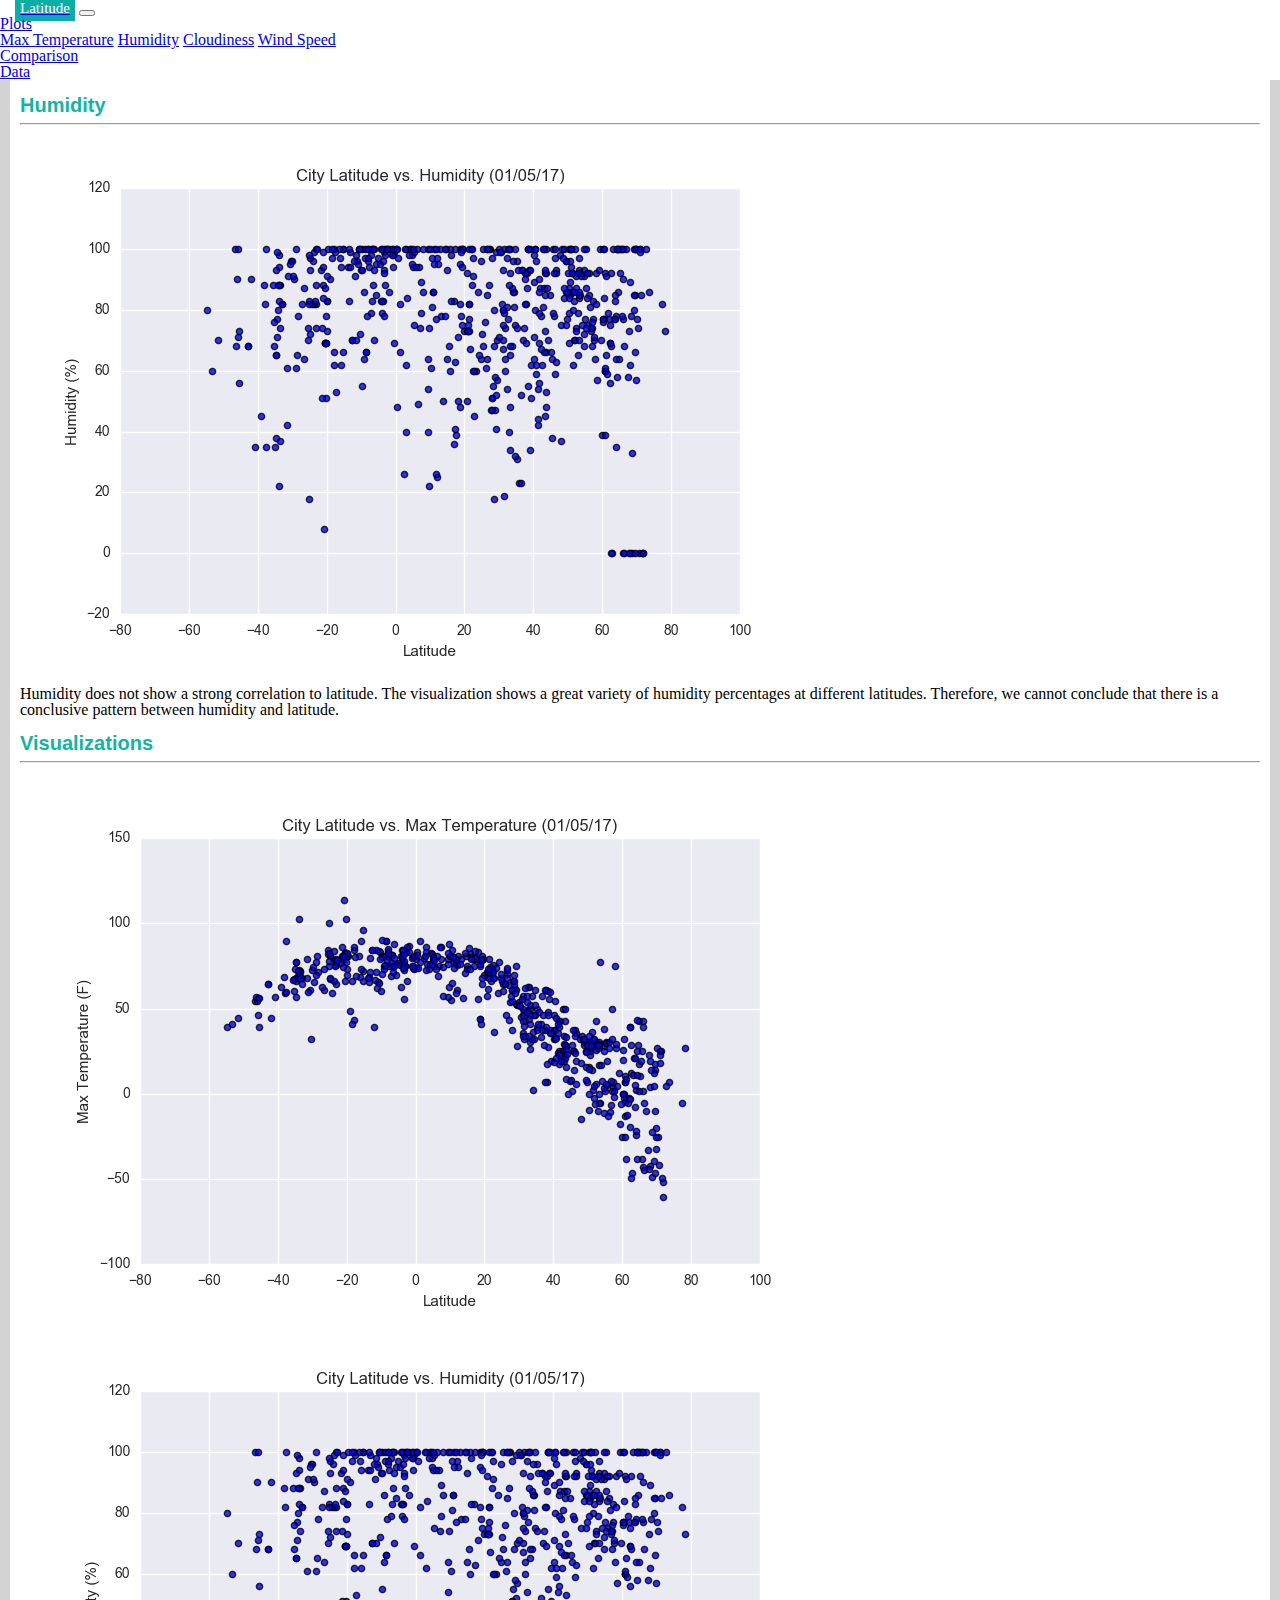
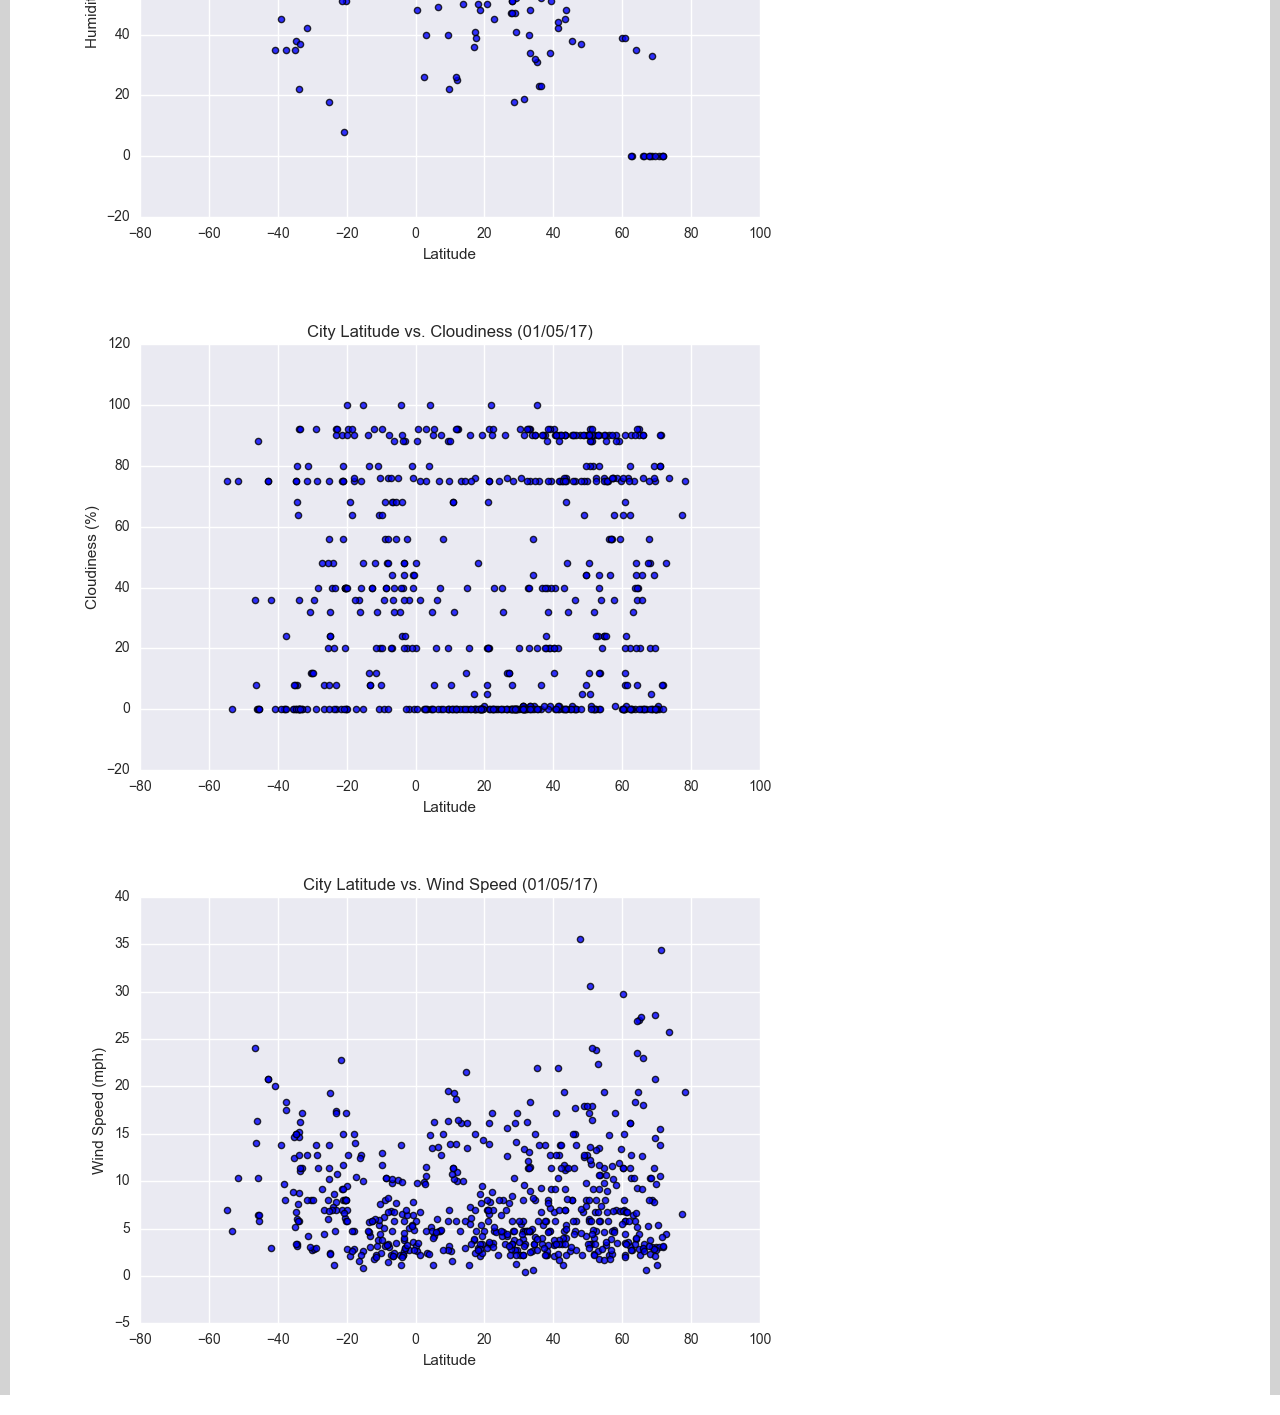
<file: humidity.html>
<!DOCTYPE html>
<html lang="en">

    <head>
    <meta charset="UTF-8">
    <title>Visualization: Humidity</title>
    <link rel="stylesheet" href="reset.css">
    <link rel="stylesheet" href="styles.css">
    <link href="https://cdn.jsdelivr.net/npm/bootstrap@5.0.0-beta1/dist/css/bootstrap.min.css" rel="stylesheet" integrity="sha384-giJF6kkoqNQ00vy+HMDP7azOuL0xtbfIcaT9wjKHr8RbDVddVHyTfAAsrekwKmP1" crossorigin="anonymous">

    <body>
        <nav class="navbar navbar-expand-md navbar-light bg-light sticky-top">
            <div class="container-fluid">
                <a class="navbar-brand" href="index.html"><span class="latitude">Latitude</span></a>
                <button class="navbar-toggler" type="button" data-bs-toggle="collapse" data-bs-target="#navbarNavDropdown" aria-controls="navbarNavDropdown" aria-expanded="false" aria-label="Toggle navigation">
                    <span class="navbar-toggler-icon"></span>
                </button>
                <div class="collapse navbar-collapse justify-content-end" id="navbarNavDropdown">
                    <div class="navbar-nav">
                        <li class="nav-item dropdown">
                            <a class="nav-link dropdown-toggle" href="#" id="navbarDropdownMenuLink" role="button" data-bs-toggle="dropdown" aria-expanded="false">
                            Plots
                            </a>
                            <ul class="dropdown-menu" aria-labelledby="navbarDropdownMenuLink">
                                <a class="dropdown-item" href="max_temperature.html">Max Temperature</a>
                                <a class="dropdown-item" href="humidity.html">Humidity</a>
                                <a class="dropdown-item" href="cloudiness.html">Cloudiness</a>
                                <a class="dropdown-item" href="wind_speed.html">Wind Speed</a>
                            </ul>
                        </li>
                        <li class="nav-item">
                            <a class="nav-link" href="comparison.html">Comparison</a>
                        </li>
                        <li class="nav-item">
                            <a class="nav-link" href="data.html">Data</a>
                        </li>
                    </div>
                </div>
            </div>
        </nav>
    
    <!-- Create grid - bootstrap -->
    <div class="content">
        <div class="container-fluid">
            <div class="row">
                <div class="col-sm-12 col-md-7">
                    <div class="box">
                            <h1 class="header">Humidity</h1>
                            <hr class="light">
                            <div class="container-fluid">
                            <img src="Resources/assets/images/Fig2.png" class="img-fluid" alt="Humidity">
                            <p>Humidity does not show a strong correlation to latitude. The visualization shows a great variety of humidity percentages at different latitudes. Therefore, we cannot conclude that there is a conclusive pattern between humidity and latitude.</p>
                            </div>
                        </div>
                    </div>
    
                    <div class="col-sm-12 col-md-5">
                        <div class="box">
                            <h1 class="header">Visualizations</h1>
                            <hr class="light">
                        <div class="content-fluid">
                            <div>
                                <div class="row padding">
                                    <div class="col-sm-6 col-med-3">
                                        <a href="max_temperature.html"><img src="Resources/assets/images/Fig1.png" class="img-fluid" alt="Max Temperature"></a>
                                    </div>
                                    <div class="col-sm-6 col-med-3  border border-success">
                                        <a href="humidity.html"><img src="Resources/assets/images/Fig2.png" class="img-fluid" alt="Humidity"></a>
                                    </div>
                                    <div class="col-sm-6 col-med-3">
                                        <a href="cloudiness.html"><img src="Resources/assets/images/Fig3.png" class="img-fluid" alt="Cloudiness"></a>
                                    </div>
                                    <div class="col-sm-6 col-med-3">
                                        <a href="wind_speed.html"><img src="Resources/assets/images/Fig4.png" class="img-fluid" alt="Wind Speed"></a>
                                    </div>
                                </div>
                            </div>
                        </div>
                    </div>
                </div>
            </div>
        </div>
    </div>

    
    <!-- Bootstrap -->
    <script src="https://cdn.jsdelivr.net/npm/bootstrap@5.0.0-beta1/dist/js/bootstrap.bundle.min.js" integrity="sha384-ygbV9kiqUc6oa4msXn9868pTtWMgiQaeYH7/t7LECLbyPA2x65Kgf80OJFdroafW" crossorigin="anonymous"></script>   
    </body>
</html>
</file>
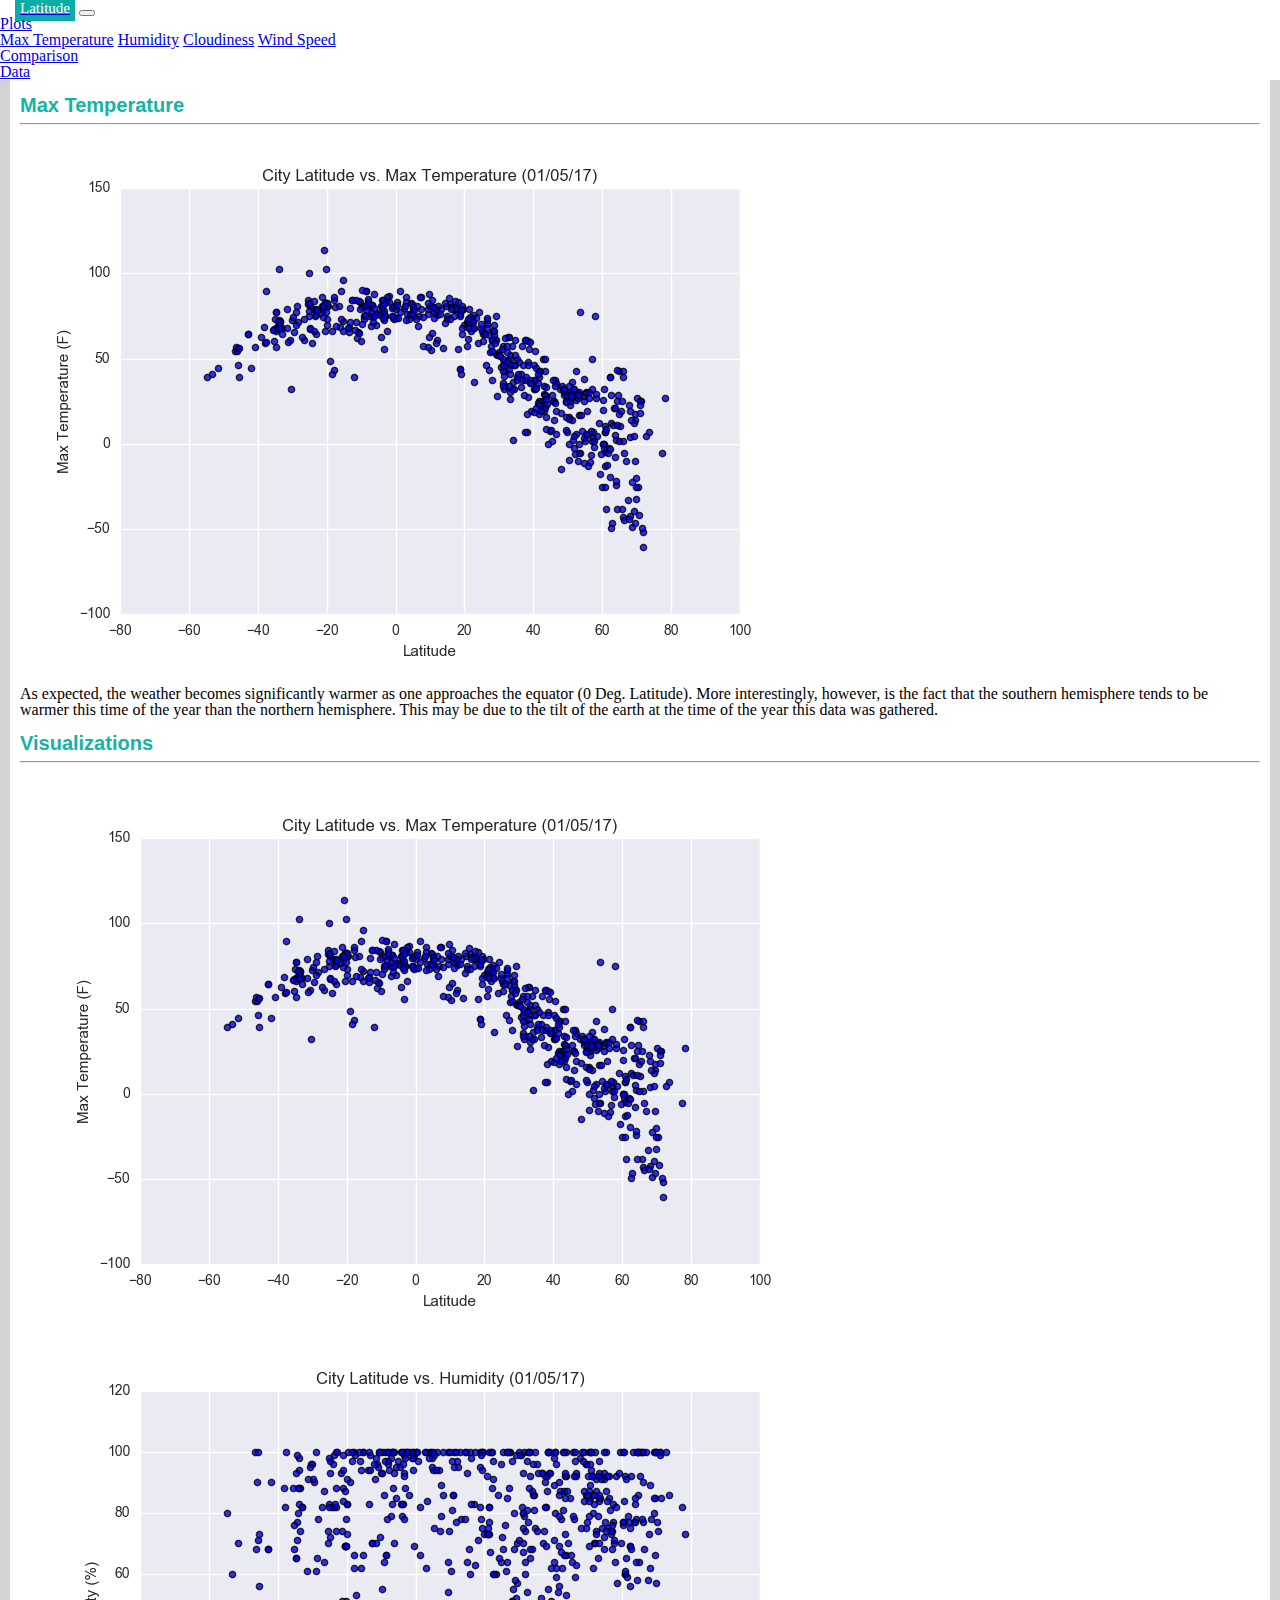
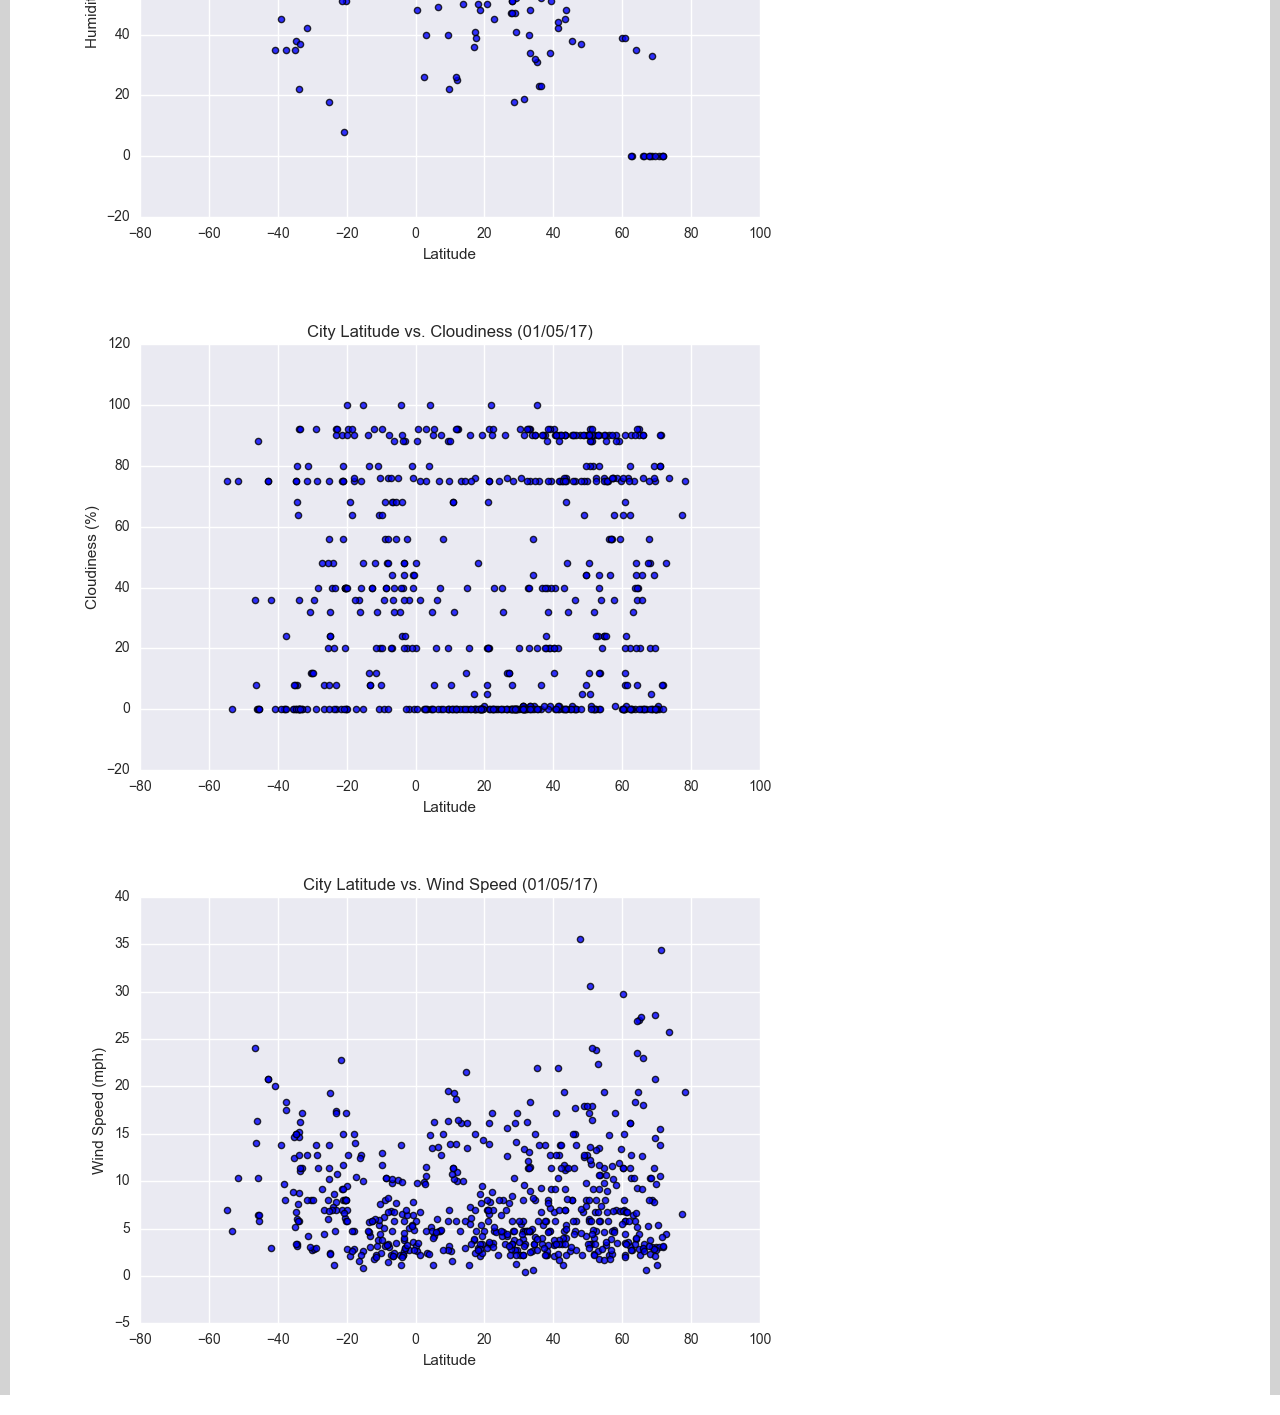
<file: max_temperature.html>
<!DOCTYPE html>
<html lang="en">

    <head>
    <meta charset="UTF-8">
    <title>Visualization: Max Temps</title>
    <link rel="stylesheet" href="reset.css">
    <link rel="stylesheet" href="styles.css">
    <link href="https://cdn.jsdelivr.net/npm/bootstrap@5.0.0-beta1/dist/css/bootstrap.min.css" rel="stylesheet" integrity="sha384-giJF6kkoqNQ00vy+HMDP7azOuL0xtbfIcaT9wjKHr8RbDVddVHyTfAAsrekwKmP1" crossorigin="anonymous">

    <body>
        <nav class="navbar navbar-expand-md navbar-light bg-light sticky-top">
            <div class="container-fluid">
                <a class="navbar-brand" href="index.html"><span class="latitude">Latitude</span></a>
                <button class="navbar-toggler" type="button" data-bs-toggle="collapse" data-bs-target="#navbarNavDropdown" aria-controls="navbarNavDropdown" aria-expanded="false" aria-label="Toggle navigation">
                    <span class="navbar-toggler-icon"></span>
                </button>
                <div class="collapse navbar-collapse justify-content-end" id="navbarNavDropdown">
                    <div class="navbar-nav">
                        <li class="nav-item dropdown">
                            <a class="nav-link dropdown-toggle" href="#" id="navbarDropdownMenuLink" role="button" data-bs-toggle="dropdown" aria-expanded="false">
                            Plots
                            </a>
                            <ul class="dropdown-menu" aria-labelledby="navbarDropdownMenuLink">
                                <a class="dropdown-item" href="max_temperature.html">Max Temperature</a>
                                <a class="dropdown-item" href="humidity.html">Humidity</a>
                                <a class="dropdown-item" href="cloudiness.html">Cloudiness</a>
                                <a class="dropdown-item" href="wind_speed.html">Wind Speed</a>
                            </ul>
                        </li>
                        <li class="nav-item">
                            <a class="nav-link" href="comparison.html">Comparison</a>
                        </li>
                        <li class="nav-item">
                            <a class="nav-link" href="data.html">Data</a>
                        </li>
                    </div>
                </div>
            </div>
        </nav>
    
    <!-- Create grid - bootstrap -->
    <div class="content">
        <div class="container-fluid">
            <div class="row">
                <div class="col-sm-12 col-md-7">
                    <div class="box">
                            <h1 class="header">Max Temperature</h1>
                            <hr class="light">
                            <div class="container-fluid">
                            <img src="Resources/assets/images/Fig1.png" class="img-fluid" alt="Max Temperature">
                            <p>As expected, the weather becomes significantly warmer as one approaches the equator (0 Deg. Latitude). More interestingly, however, is the fact that the southern hemisphere tends to be warmer this time of the year than the northern hemisphere. This may be due to the tilt of the earth at the time of the year this data was gathered.</p>
                            </div>
                        </div>
                    </div>
    
                    <div class="col-sm-12 col-md-5">
                        <div class="box">
                            <h1 class="header">Visualizations</h1>
                            <hr class="light">
                        <div class="content-fluid">
                            <div>
                                <div class="row padding">
                                    <div class="col-sm-6 col-med-3 border border-success">
                                        <a href="max_temperature.html"><img src="Resources/assets/images/Fig1.png" class="img-fluid" alt="Max Temperature"></a>
                                    </div>
                                    <div class="col-sm-6 col-med-3">
                                        <a href="humidity.html"><img src="Resources/assets/images/Fig2.png" class="img-fluid" alt="Humidity"></a>
                                    </div>
                                    <div class="col-sm-6 col-med-3">
                                        <a href="cloudiness.html"><img src="Resources/assets/images/Fig3.png" class="img-fluid" alt="Cloudiness"></a>
                                    </div>
                                    <div class="col-sm-6 col-med-3">
                                        <a href="wind_speed.html"><img src="Resources/assets/images/Fig4.png" class="img-fluid" alt="Wind Speed"></a>
                                    </div>
                                </div>
                            </div>
                        </div>
                    </div>
                </div>
            </div>
        </div>
    </div>

    
    <!-- Bootstrap -->
    <script src="https://cdn.jsdelivr.net/npm/bootstrap@5.0.0-beta1/dist/js/bootstrap.bundle.min.js" integrity="sha384-ygbV9kiqUc6oa4msXn9868pTtWMgiQaeYH7/t7LECLbyPA2x65Kgf80OJFdroafW" crossorigin="anonymous"></script>   
    </body>
</html>
</file>
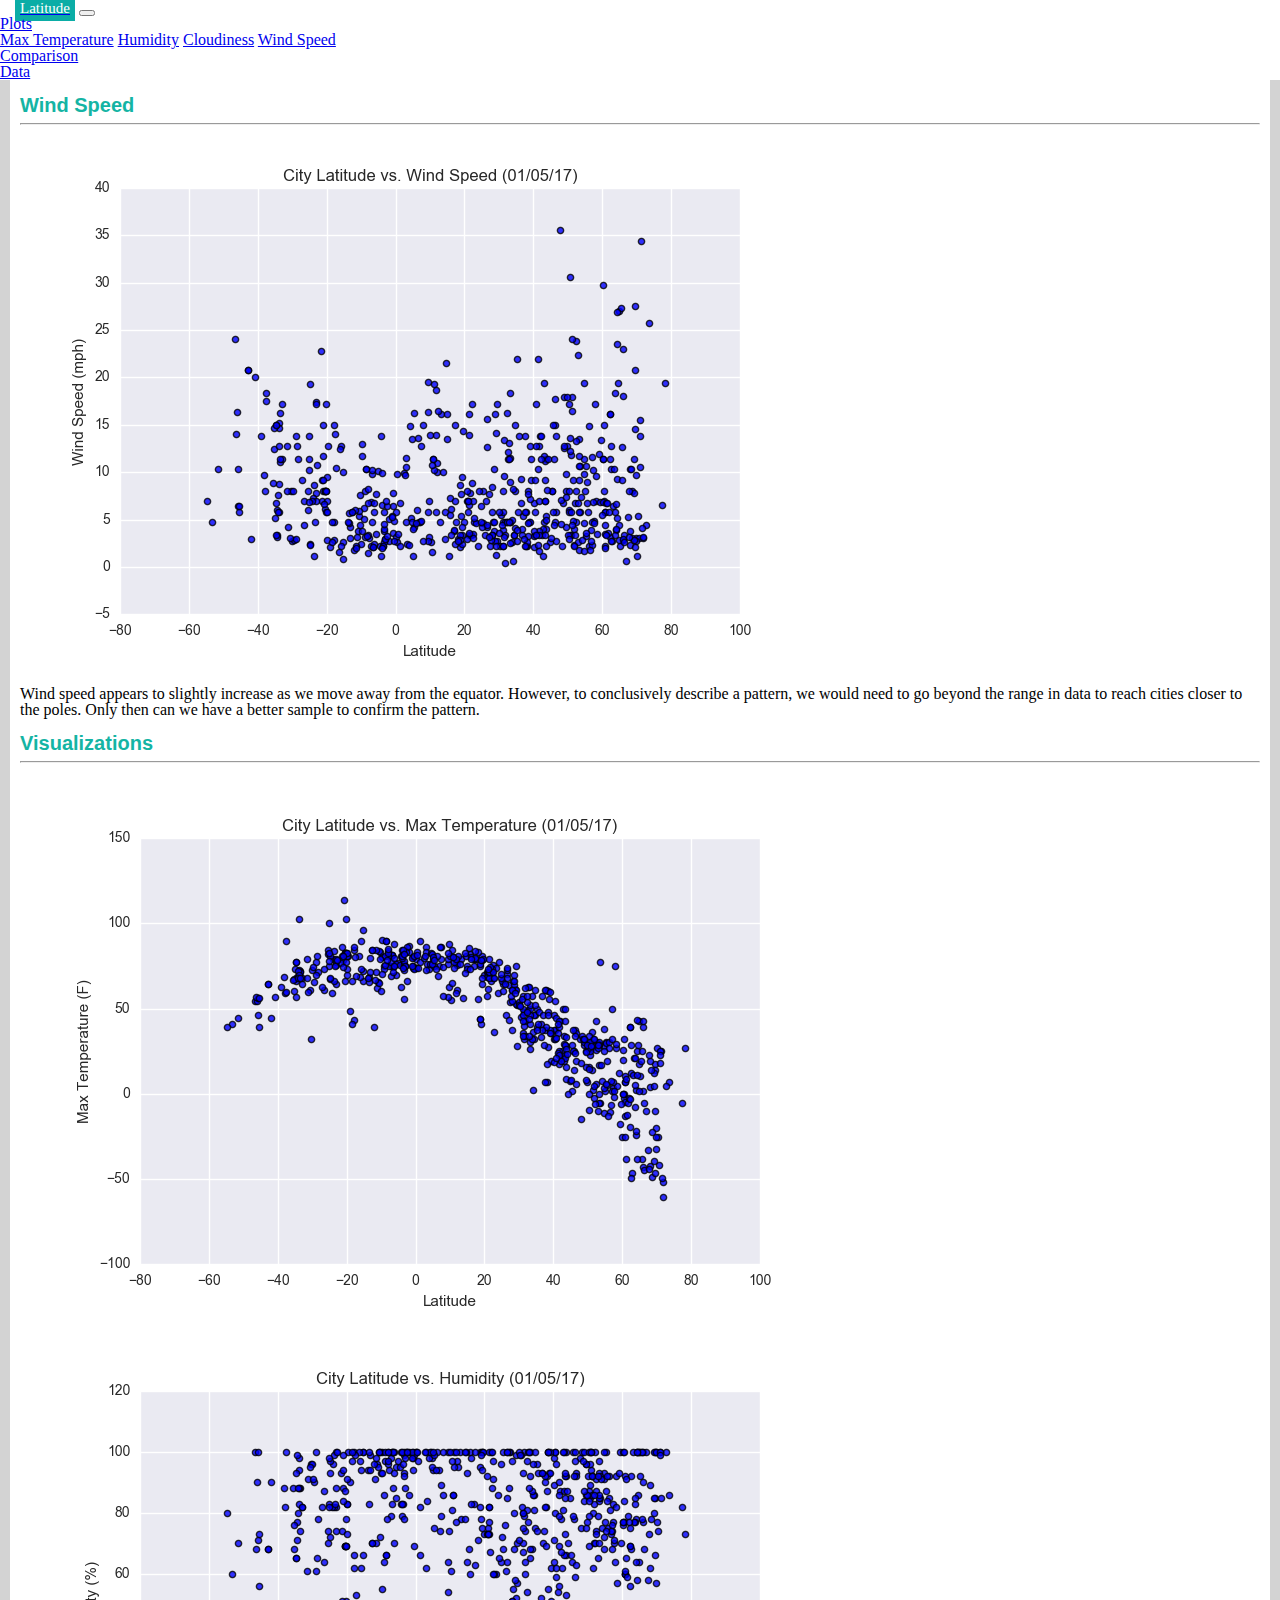
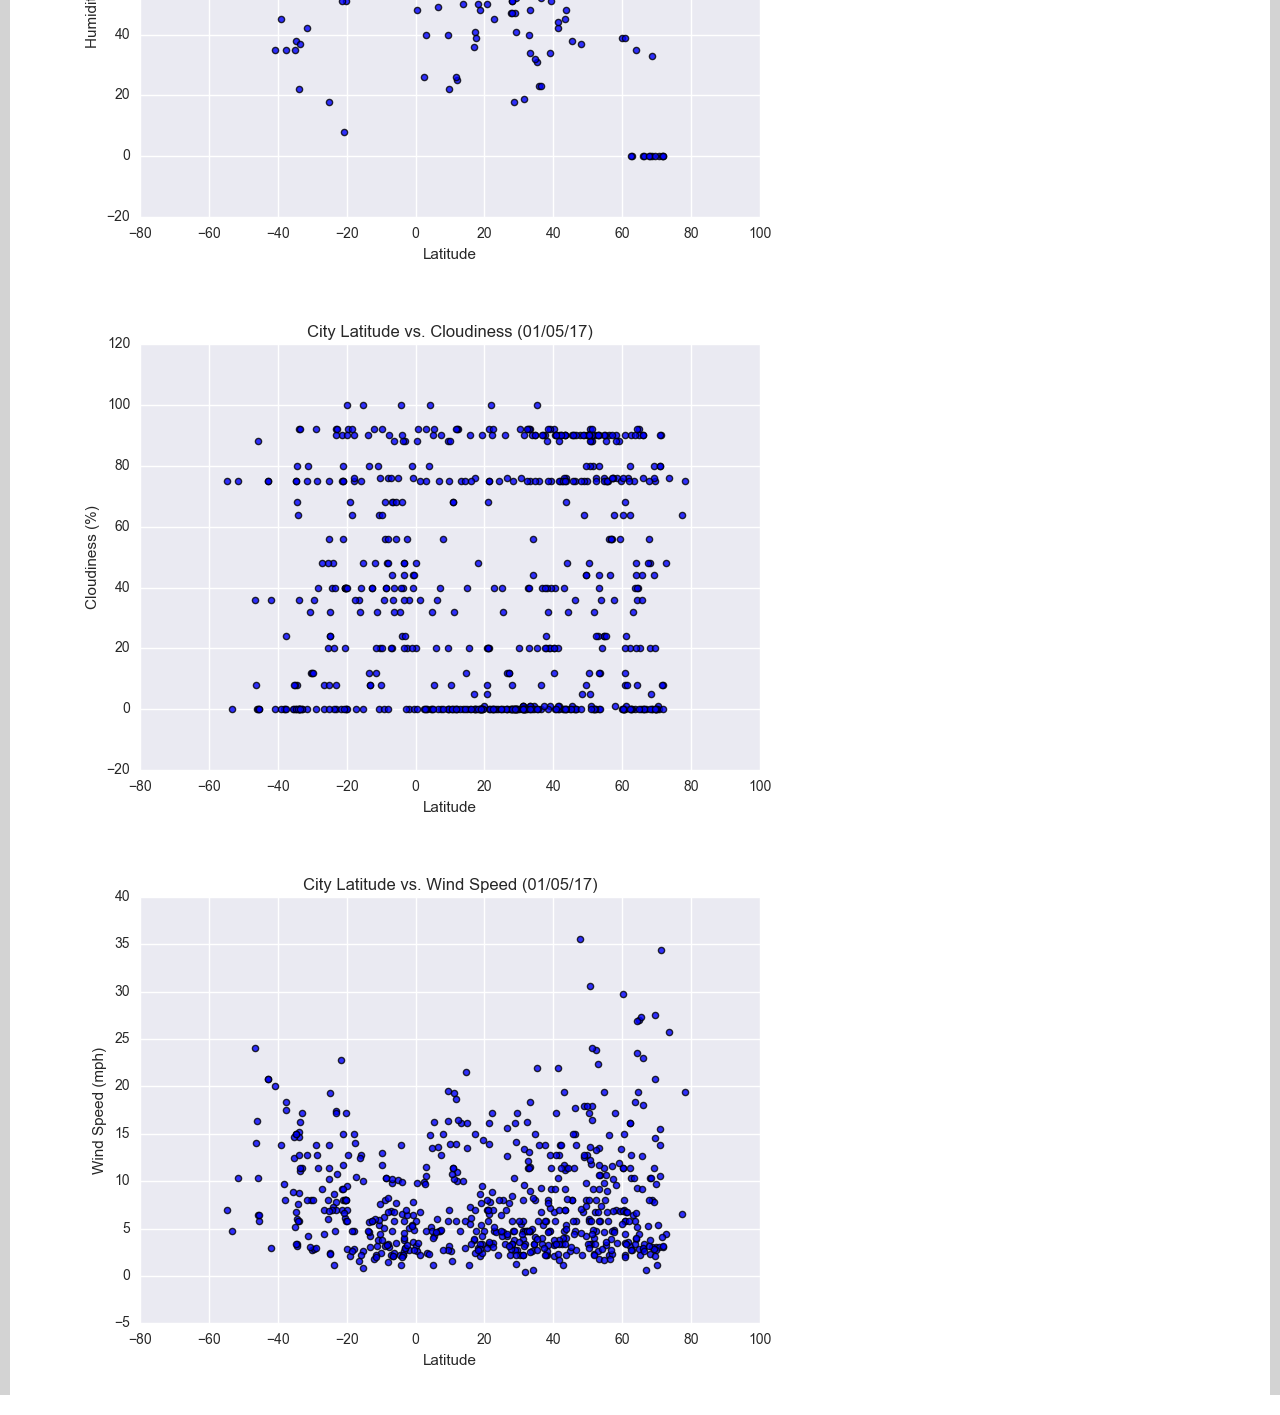
<file: wind_speed.html>
<!DOCTYPE html>
<html lang="en">

    <head>
    <meta charset="UTF-8">
    <title>Visualization: Wind Speed</title>
    <link rel="stylesheet" href="reset.css">
    <link rel="stylesheet" href="styles.css">
    <link href="https://cdn.jsdelivr.net/npm/bootstrap@5.0.0-beta1/dist/css/bootstrap.min.css" rel="stylesheet" integrity="sha384-giJF6kkoqNQ00vy+HMDP7azOuL0xtbfIcaT9wjKHr8RbDVddVHyTfAAsrekwKmP1" crossorigin="anonymous">

    <body>
        <nav class="navbar navbar-expand-md navbar-light bg-light sticky-top">
            <div class="container-fluid">
                <a class="navbar-brand" href="index.html"><span class="latitude">Latitude</span></a>
                <button class="navbar-toggler" type="button" data-bs-toggle="collapse" data-bs-target="#navbarNavDropdown" aria-controls="navbarNavDropdown" aria-expanded="false" aria-label="Toggle navigation">
                    <span class="navbar-toggler-icon"></span>
                </button>
                <div class="collapse navbar-collapse justify-content-end" id="navbarNavDropdown">
                    <div class="navbar-nav">
                        <li class="nav-item dropdown">
                            <a class="nav-link dropdown-toggle" href="#" id="navbarDropdownMenuLink" role="button" data-bs-toggle="dropdown" aria-expanded="false">
                            Plots
                            </a>
                            <ul class="dropdown-menu" aria-labelledby="navbarDropdownMenuLink">
                                <a class="dropdown-item" href="max_temperature.html">Max Temperature</a>
                                <a class="dropdown-item" href="humidity.html">Humidity</a>
                                <a class="dropdown-item" href="cloudiness.html">Cloudiness</a>
                                <a class="dropdown-item" href="wind_speed.html">Wind Speed</a>
                            </ul>
                        </li>
                        <li class="nav-item">
                            <a class="nav-link" href="comparison.html">Comparison</a>
                        </li>
                        <li class="nav-item">
                            <a class="nav-link" href="data.html">Data</a>
                        </li>
                    </div>
                </div>
            </div>
        </nav>
    
    <!-- Create grid - bootstrap -->
    <div class="content">
        <div class="container-fluid">
            <div class="row">
                <div class="col-sm-12 col-md-7">
                    <div class="box">
                            <h1 class="header">Wind Speed</h1>
                            <hr class="light">
                            <div class="container-fluid">
                            <img src="Resources/assets/images/Fig4.png" class="img-fluid" alt="Wind Speed">
                            <p>Wind speed appears to slightly increase as we move away from the equator. However, to conclusively describe a pattern, we would need to go beyond the range in data to reach cities closer to the poles. Only then can we have a better sample to confirm the pattern.</p>
                            </div>
                        </div>
                    </div>
    
                    <div class="col-sm-12 col-md-5">
                        <div class="box">
                            <h1 class="header">Visualizations</h1>
                            <hr class="light">
                        <div class="content-fluid">
                            <div>
                                <div class="row padding">
                                    <div class="col-sm-6 col-med-3 ">
                                        <a href="max_temperature.html"><img src="Resources/assets/images/Fig1.png" class="img-fluid" alt="Max Temperature"></a>
                                    </div>
                                    <div class="col-sm-6 col-med-3">
                                        <a href="humidity.html"><img src="Resources/assets/images/Fig2.png" class="img-fluid" alt="Humidity"></a>
                                    </div>
                                    <div class="col-sm-6 col-med-3">
                                        <a href="cloudiness.html"><img src="Resources/assets/images/Fig3.png" class="img-fluid" alt="Cloudiness"></a>
                                    </div>
                                    <div class="col-sm-6 col-med-3 border border-success">
                                        <a href="wind_speed.html"><img src="Resources/assets/images/Fig4.png" class="img-fluid" alt="Wind Speed"></a>
                                    </div>
                                </div>
                            </div>
                        </div>
                    </div>
                </div>
            </div>
        </div>
    </div>

    
    <!-- Bootstrap -->
    <script src="https://cdn.jsdelivr.net/npm/bootstrap@5.0.0-beta1/dist/js/bootstrap.bundle.min.js" integrity="sha384-ygbV9kiqUc6oa4msXn9868pTtWMgiQaeYH7/t7LECLbyPA2x65Kgf80OJFdroafW" crossorigin="anonymous"></script>   
    </body>
</html>
</file>
<file: styles.css>
/* Giving the body the specified background color, adding font sizes for the h1 and h3 elements we'll be using */


.content{
  background-color: lightgray
}


.box{
  background-color: white;
  margin-left: 10px;
  margin-right: 10px;
  padding-left: 10px;
  padding-right: 10px;
}

.navbar{
  background-color: white;
  color: darkslategrey;
  padding-bottom: 0px !important;
}

nav {
  background-color: white;
  color: darkslategrey;
  padding-bottom: 0rem;
}


.latitude {
  color: white;
  font-size: 15px;
  background-color: #0BADA6;
  padding: 5px;
  margin-left: 15px;
}

h1.header{
  color: rgb(20, 180, 164);
  font-size: 20px !important;
  font-weight: bolder !important;
  padding-top: 15px;
  font-family: Arial, Helvetica, sans-serif
}


.table thead tr th{
  text-align: left;
  position: sticky;
  font-weight: bolder;
  background-color: white;
}

.content-fluid {
  margin: 20px;
}

div.text-center {
  font-size: 15px !important;
  padding-top: 10px;
}

.p-title{ 
  font-size: 15px !important;
  padding-top: 10px;
}

  /*---Media Queries --*/
@media (max-width: 992px) {

  .latitude {
    color: white;
    font-size: 15px;
    background-color: #0BADA6;
    padding: 5px;
    margin-left: 15px;
    }
    }

@media (max-width: 768px) {
  
  .dropdown-item{
      font-size: 15px;
  }
  
  .latitude {
    color: white;
    font-size: 15px;
    background-color: #0BADA6;
    padding: 5px;
    margin-left: 15px;
    }

    h1{
      padding: 8px;
      font-size: 25px;
    }
    h2{
      padding: 6px;
      font-size: 16px;
    }
  
    h3{
      font-size: 18px;
    }
  
    h6{
      font-size: 10px;
    }
  
    p{
      padding: 8px;
      margin-top: 8px;
      font-size: 14px; 
  }
  
  .th{
      font-size: 14px;
  }
  table{
      font-size: 12px;
  }
    }
    
@media (max-width: 576px) {
  
    .dropdown-item{
        font-size: 10px;
    }

    .latitude {
    color: white;
    font-size: 15px;
    background-color: #0BADA6;
    padding: 5px;
    margin-left: 15px;
    }
    
    h1{
      padding: 6px;
      font-size: 20px;
    }
    h2{
      padding: 4px;
      font-size: 15px;
    }
    h3{
      font-size: 14px;
    }
  
    h6{
      font-size: 8px;
    }
    p{
      padding: 6px;
      margin-top: 6px;
      font-size: 12px; 
  }
  
  .th{
      font-size: 12px;
  }
  table{
      font-size: 10px;
  }
}
</file>
